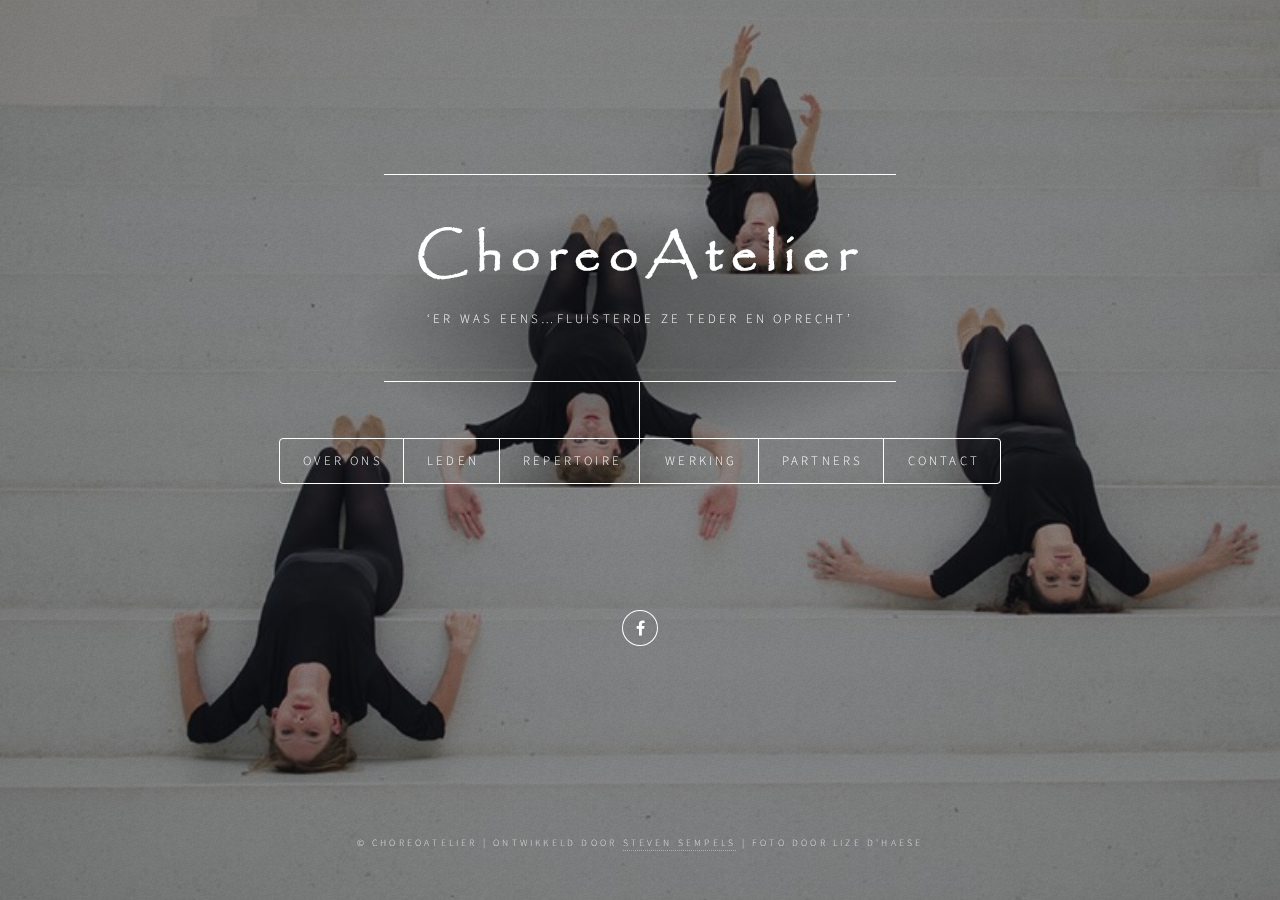
<file: index.html>
<!DOCTYPE HTML>
<!--
    Dimension by HTML5 UP
    html5up.net | @ajlkn
    Free for personal and commercial use under the CCA 3.0 license (html5up.net/license)
    -->
<html>

<head>
  <title>ChoreoAtelier - Home</title>
  <meta charset="utf-8" />
  <meta name="viewport" content="width=device-width, initial-scale=1, user-scalable=no" />
  <link rel="stylesheet" href="assets/css/main.css" />
  <!--[if lte IE 9]>
        <link rel="stylesheet" href="assets/css/ie9.css" />
        <![endif]-->
  <noscript>
    <link rel="stylesheet" href="assets/css/noscript.css" />
  </noscript>
</head>

<body>
  <!-- Wrapper -->
  <div id="wrapper">
    <!-- Header -->
    <header id="header">
      <!--
                    <div class="logo">
                        <a href="#" class="icon fa-facebook"><span class="label">Facebook</span></a>
                    	<span style="display:none" class="icon fa-diamond"></span>
                    </div>
                    -->
      <div class="content">
        <div class="inner">
          <h1 style="font-size: 3.25rem; text-transform: inherit;">ChoreoAtelier</h1>
          <p>‘Er was eens…fluisterde ze teder en oprecht’</p>
        </div>
      </div>
      <nav>
        <ul>
          <li>
            <a href="./pages/about/index.html">Over ons</a>
          </li>
          <li>
            <a href="./pages/members/index.html">Leden</a>
          </li>
          <li>
            <a href="#repertoire">Repertoire</a>
          </li>
          <li>
            <a href="./pages/methods/index.html">Werking</a>
          </li>
          <li>
            <a href="#partners">Partners</a>
          </li>
          <li>
            <a href="#contact">Contact</a>
          </li>
        </ul>
      </nav>
    </header>
    <!-- Main -->
    <div id="main">
      <!-- Repertoire -->
      <article id="repertoire">
        <h2 class="major">Repertoire</h2>
        <span class="image main">
          <img src="images/pic03.jpg" alt="" />
        </span>
        <h3>‘Zij die niets op haar kerfstok heeft, knipoogt schaamteloos’</h3>
        <p>ChoreoAtelier betreedt podia en locaties die tot de verbeelding spreken. Musea, historische gebouwen, verlaten parkings,
          overwoekerde ruïnes… zijn het decor voor authentieke producties. Voorstellingen en filmproducties beroeren, ontroeren
          en beklijven. </p>
        ChoreoAtelier danst:
        <ul>
          <li>Theatrum Sactrum</li>
          <li>Terra Nullius</li>
          <li>Innocencia</li>
          <li>Lectori Salutem</li>
          <li>Stolen child</li>
          <li>Pur sang</li>
          <li>Per te, amata mia</li>
          <li>Sacred sounds and dance</li>
          <li>Lagrime</li>
          <li>Tiqvah</li>
          <li>White clothes in cold water°</li>
        </ul>
      </article>

      <!-- Huisstijl -->
      <article id="partners">
        <h2 class="major">Huisstijl</h2>
        <span class="image main">
          <img src="images/pic02.jpg" alt="" />
        </span>
        <h3>‘Eén moment omvat het heelal’</h3>
        <p>ChoreoAtelier werkt samen met fotografen Lize D’Haeze, Conny Soille, Mark Florquin, Lemmert, Jeroen Stiers, Angelique
          Tijtgat en anderen. Hun stijl houdt het gevoel van de vluchtige beweging in het moment vast. Details krijgen aandacht
          door het oog van hun lens. Ook zij spreken subtiel de taal van bezieling en liefde.
        </p>
      </article>

      <!-- Contact -->
      <article id="contact">
        <ul class="icons">
          <!-- <li><a href="#" class="icon fa-twitter"><span class="label">Twitter</span></a></li> -->
          <li>
            <a href="https://www.facebook.com/ChoreoAtelier.danscompagnie/" target="_blank" class="icon fa-facebook">
              <span class="label">Facebook</span>
            </a>
          </li>
          <!-- <li><a href="#" class="icon fa-instagram"><span class="label">Instagram</span></a></li> -->
          <!-- <li><a href="#" class="icon fa-github"><span class="label">GitHub</span></a></li> -->
        </ul>
      </article>

    </div>
    <article id="contact" style="display: block;" class="active">

      <ul class="icons">
        <!-- <li><a href="#" class="icon fa-twitter"><span class="label">Twitter</span></a></li> -->
        <li>
          <a href="https://www.facebook.com/ChoreoAtelier.danscompagnie/" target="_blank" class="icon fa-facebook">
            <span class="label">Facebook</span>
          </a>
        </li>
        <!-- <li><a href="#" class="icon fa-instagram"><span class="label">Instagram</span></a></li> -->
        <!-- <li><a href="#" class="icon fa-github"><span class="label">GitHub</span></a></li> -->
      </ul>
    </article>
    <!-- Footer -->
    <footer id="footer">
      <p class="copyright">&copy; ChoreoAtelier | Ontwikkeld door
        <a href="http://www.stevensempels.be" target="_blank">Steven Sempels</a> | Foto door Lize D'haese
      </p>
    </footer>
  </div>
  <!-- BG -->
  <div id="bg"></div>
  <!-- Scripts -->
  <script src="assets/js/jquery.min.js"></script>
  <script src="assets/js/skel.min.js"></script>
  <script src="assets/js/util.js"></script>
  <script src="assets/js/main.js"></script>
</body>

</html>
</file>
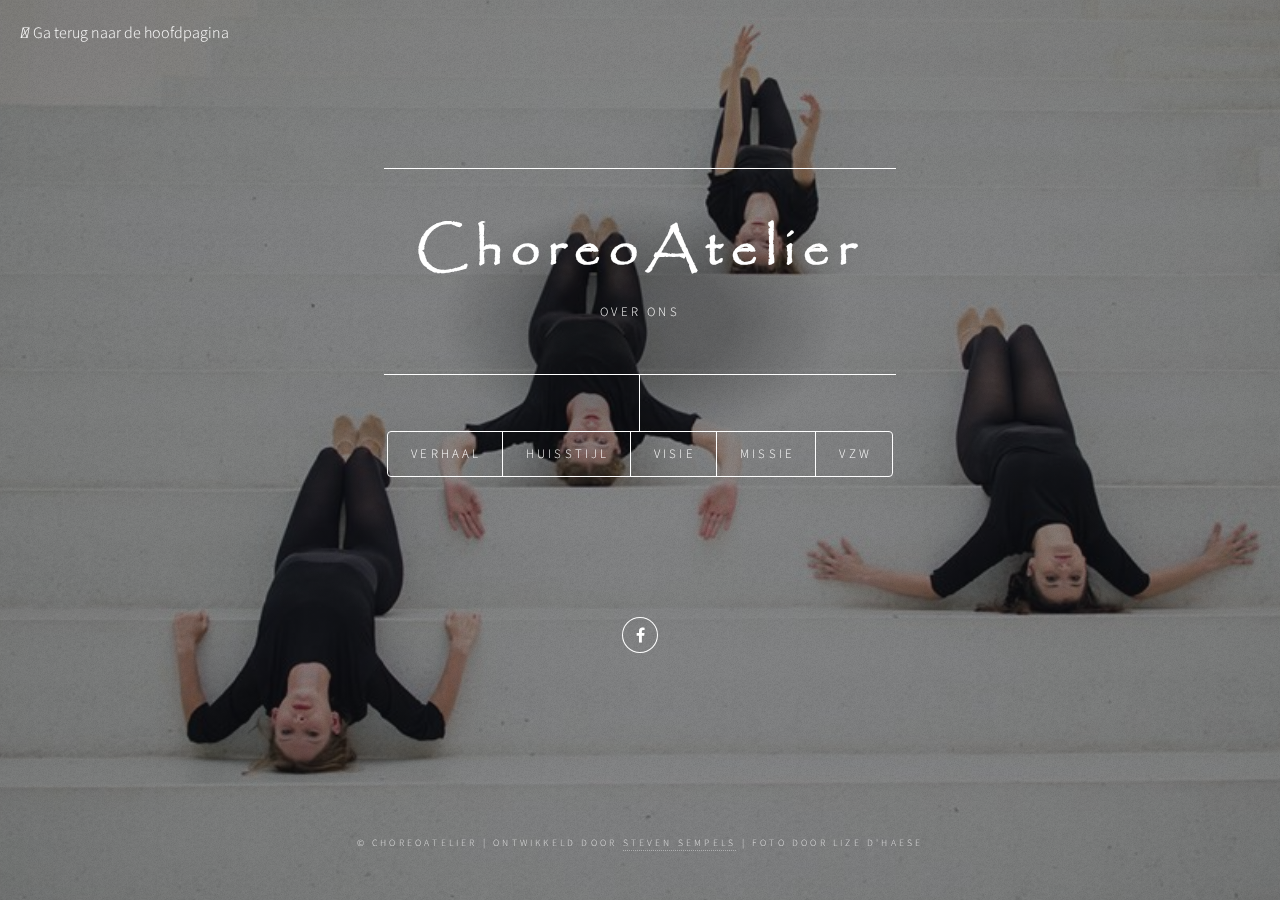
<file: pages/about/index.html>
<!DOCTYPE HTML>
<!--
    Dimension by HTML5 UP
    html5up.net | @ajlkn
    Free for personal and commercial use under the CCA 3.0 license (html5up.net/license)
    -->
<html>

<head>
  <title>ChoreoAtelier - Over ons</title>
  <meta charset="utf-8" />
  <meta name="viewport" content="width=device-width, initial-scale=1, user-scalable=no" />
  <link rel="stylesheet" href="assets/css/main.css" />
  <!--[if lte IE 9]>
        <link rel="stylesheet" href="assets/css/ie9.css" />
        <![endif]-->

  <link rel="stylesheet" href="https://use.fontawesome.com/releases/v5.2.0/css/all.css" integrity="sha384-hWVjflwFxL6sNzntih27bfxkr27PmbbK/iSvJ+a4+0owXq79v+lsFkW54bOGbiDQ"
    crossorigin="anonymous">
  <noscript>
    <link rel="stylesheet" href="assets/css/noscript.css" />
  </noscript>
</head>

<body>
  <!-- Wrapper -->
  <div id="wrapper">

    <!-- Go Back -->
    <div class="go-back">
      <a href="http://www.choreoatelier.be">
        <i class="fas fa-angle-left"></i>
        <span>Ga terug naar de hoofdpagina</span>
      </a>
      </a>
    </div>

    <!-- Header -->
    <header id="header">
      <!--
                    <div class="logo">
                        <a href="#" class="icon fa-facebook"><span class="label">Facebook</span></a>
                    	<span style="display:none" class="icon fa-diamond"></span>
                    </div>
                    -->
      <div class="content">
        <div class="inner">
          <h1 style="font-size: 3.25rem; text-transform: inherit;">ChoreoAtelier</h1>
          <p>Over ons</p>
        </div>
      </div>
      <nav>
        <ul>
          <li>
            <a href="#story">Verhaal</a>
          </li>
          <li>
            <a href="#brand">Huisstijl</a>
          </li>
          <li>
            <a href="#vision">Visie</a>
          </li>
          <li>
            <a href="#mission">Missie</a>
          </li>
          <li>
            <a href="#vzw">VZW</a>
          </li>
        </ul>
      </nav>
    </header>
    <!-- Main -->
    <div id="main">

      <!-- story -->
      <article id="story">
        <h2 class="major">Ons verhaal</h2>
        <span class="image main">
          <img src="images/pic01.jpg" alt="" />
        </span>
        <h3>‘Er was eens…fluisterde ze teder en oprecht’</h3>
        <p>In mei 2010 richten Karen en Annika Pauwels Het Danshuis op. Een bescheiden amateurdanscompagnie die dansers een
          platform aanreikt om vanuit eigen talenten te dansen. Bezieling, gedrevenheid en gedegen vakkennis kenmerken de
          uitstraling van de compagnie.</p>
        <p>Doorheen de producties groeit de samenwerking met figuranten, expressiedansers, muzikanten, woordkunstenaars en beeldend
          kunstenaars. Intens en bezield creëren is de drijfveer om samen de mogelijkheden van ‘theaterdans’ af te tasten.
          Tijd voor een nieuwe naam. In 2016 wordt Het Danshuis omgedoopt tot ChoreoAtelier.</p>
        <p>ChoreoAtelier stelt zich open voor dansers die ongeacht leeftijd of niveau willen dansen en zich danstechnisch willen
          vervolmaken, voor figuranten en kunstenaars die met hun talenten unieke impulsen aan artistieke projecten geven.
        </p>
        <p>Samen schrijven zij het verhaal…</p>
      </article>

      <!-- Huisstijl -->
      <article id="brand">
        <h2 class="major">Huisstijl</h2>
        <span class="image main">
          <img src="images/pic02.jpg" alt="" />
        </span>
        <h3>‘Eigen-wijs, onze wijs’</h3>
        <p>Het visitekaartje van ChoreoAtelier is de neoklassieke huisstijl. De danscreaties steunen op de techniek van klassiek
          ballet en Graham- en Limontechniek. Maar het expressieve palet van elke danser en het uitgekiende choreografisch
          lijnenspel bepalen het authentieke karakter van de creaties. Afzonderlijke composities vinden raakvlakken binnen
          een harmonisch bewegend geheel waarbij andere artistieke disciplines een extra dimensie aan de beleving toevoegen.</p>
      </article>

      <!-- Huisstijl -->
      <article id="vision">
        <h2 class="major">Visie</h2>
        <span class="image main">
          <img src="images/pic02.jpg" alt="" />
        </span>
        <p>ChoreoAtelier is een veelzijdig huis dat artistieke en danstechnische verrijking vooropstelt vanuit pedagogisch en
          ethisch hoogstaande waarden.</p>
        <p>ChoreoAtelier is een danscompagnie met uiterst humane werking binnen een transparante opzet. De sleutel hiertoe is
          vertrouwen.
        </p>
        <p>ChoreoAtelier is een danscompagnie met als doel de klassieke, de neoklassieke en hedendaagse danskunst bevorderen
          in samenwerking met performers uit diverse dans- en kunstdisciplines. De compagnie werkt samen met figuranten,
          expressie-dansers, muzikanten, woordkunstenaars, beeldend kunstenaars, cineasten en academici. De samenwerking
          richt zicht tot amateur-, semi-professionele en professionele performers binnen een waaier van eclectische stijlen,
          alsook vrijwilligers binnen de verschillende kunst- of faculteitsdisciplines.</p>
        <p>ChoreoAtelier staat open voor elke bezielde danser ongeacht leeftijd, bekwaamheid, ras, nationaliteit, seksuele geaardheid
          en etnische herkomst die haar morele waarden deelt.</p>
      </article>

      <!-- Huisstijl -->
      <article id="mission">
        <h2 class="major">Missie</h2>
        <span class="image main">
          <img src="images/pic02.jpg" alt="" />
        </span>
        <blockquote>
          <p>‘Op de planken
            <br>op zand,</p>
          <p>tussen de zuilen,
            <br>als met zeilen,</p>
          <p>bewegen, spelen, verstoren
            <br>als een kind in het koren.</p>
          <br>
          <p>~ Hugo Claus uit Bewegen</p>
        </blockquote>
        <p>Danscompagnie ChoreoAtelier heeft als missie artistieke activiteiten binnen het danstheatercircuit verbinden aan
          actuele, ethische en educatieve items. De artistieke projecten vertrekken steeds vanuit een sociaal karakter.
        </p>
        De kernactiviteiten van ChoreoAtelier zijn:
        <ul>
          <li>Producties neerzetten met aspirant-dansers, expressie-dansers, dansers, woord- en/of beeldkunstenaars, muzikanten,
            zangers alsook academici.</li>
          <li>Lezingen en workshops laten plaatsvinden aangaande sociale, maatschappelijke en kunstzinnige items.</li>
        </ul>
        <p>Hieraan verbonden zet ChoreoAtelier zich in om dansers te begeleiden op hun pad binnen de danswereld. Met een gedifferentieerde
          werkwijze tijdens de lessen klassiek ballet zet ChoreoAtelier zich in om het beste uit iedere danser te halen.</p>
      </article>

      <!-- Huisstijl -->
      <article id="vzw">
        <h2 class="major">VZW</h2>
        <span class="image main">
          <img src="images/pic02.jpg" alt="" />
        </span>
        <h3>‘Vaste grond, laat mij zweven</h3>
        <h3>Vaste grond, geef mij vleugels’</h3>
        <p>ChoreoAtelier is een vzw. Achter de schermen opereren bestuursleden Eve Daenen, Mithras Bert en Steven Sempels. Belangeloos
          staan zij in voor de administratie, communicatie en juridische aspecten. Bewondering en een sterk geloof in de
          talenten binnen ChoreoAtelier zijn hun drijfveren.</p>
        <p>Als vzw kan ChoreoAtelier alle handelingen stellen die rechtstreeks of onrechtstreeks verband houden met haar doel.
          Opbrengsten worden geïnvesteerd voor het beoogde doel van de compagnie.</p>
      </article>

    </div>

    <!-- Contact -->
    <article id="contact">
      <ul class="icons">
        <!-- <li><a href="#" class="icon fa-twitter"><span class="label">Twitter</span></a></li> -->
        <li>
          <a href="https://www.facebook.com/ChoreoAtelier.danscompagnie/" target="_blank" class="icon fa-facebook">
            <span class="label">Facebook</span>
          </a>
        </li>
        <!-- <li><a href="#" class="icon fa-instagram"><span class="label">Instagram</span></a></li> -->
        <!-- <li><a href="#" class="icon fa-github"><span class="label">GitHub</span></a></li> -->
      </ul>
    </article>

    <!-- Footer -->
    <footer id="footer">
      <p class="copyright">&copy; ChoreoAtelier | Ontwikkeld door
        <a href="http://www.stevensempels.be" target="_blank">Steven Sempels</a> | Foto door Lize D'haese
      </p>
    </footer>
  </div>
  <!-- BG -->
  <div id="bg"></div>
  <!-- Scripts -->
  <script src="assets/js/jquery.min.js"></script>
  <script src="assets/js/skel.min.js"></script>
  <script src="assets/js/util.js"></script>
  <script src="assets/js/main.js"></script>
</body>

</html>
</file>
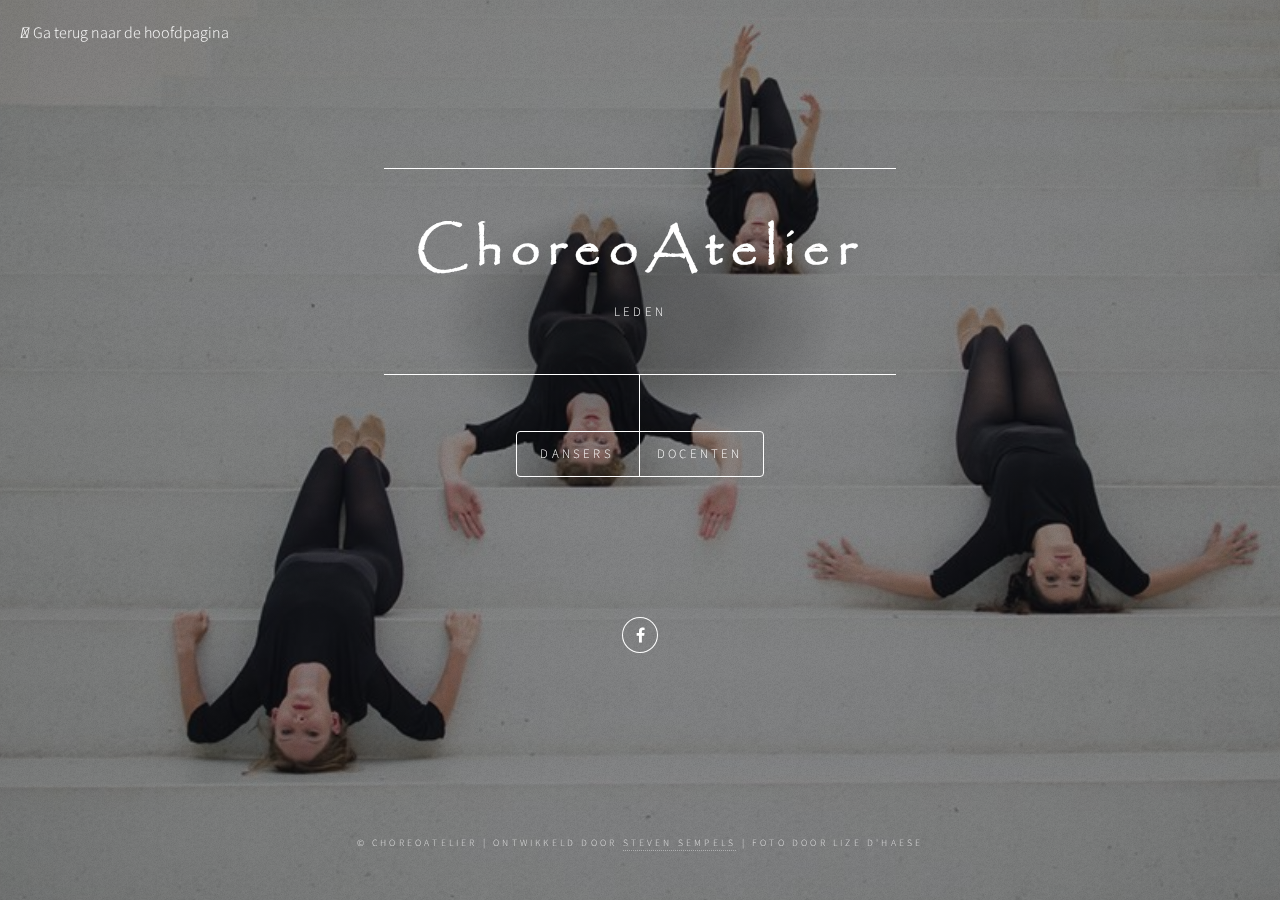
<file: pages/members/index.html>
<!DOCTYPE HTML>
<!--
    Dimension by HTML5 UP
    html5up.net | @ajlkn
    Free for personal and commercial use under the CCA 3.0 license (html5up.net/license)
    -->
<html>

<head>
  <title>ChoreoAtelier - Leden</title>
  <meta charset="utf-8" />
  <meta name="viewport" content="width=device-width, initial-scale=1, user-scalable=no" />
  <link rel="stylesheet" href="assets/css/main.css" />
  <!--[if lte IE 9]>
        <link rel="stylesheet" href="assets/css/ie9.css" />
        <![endif]-->

  <link rel="stylesheet" href="https://use.fontawesome.com/releases/v5.2.0/css/all.css" integrity="sha384-hWVjflwFxL6sNzntih27bfxkr27PmbbK/iSvJ+a4+0owXq79v+lsFkW54bOGbiDQ"
    crossorigin="anonymous">
  <noscript>
    <link rel="stylesheet" href="assets/css/noscript.css" />
  </noscript>
</head>

<body>
  <!-- Wrapper -->
  <div id="wrapper">

    <!-- Go Back -->
    <div class="go-back">
      <a href="http://www.choreoatelier.be">
        <i class="fas fa-angle-left"></i>
        <span>Ga terug naar de hoofdpagina</span>
      </a>
      </a>
    </div>

    <!-- Header -->
    <header id="header">
      <!--
                    <div class="logo">
                        <a href="#" class="icon fa-facebook"><span class="label">Facebook</span></a>
                    	<span style="display:none" class="icon fa-diamond"></span>
                    </div>
                    -->
      <div class="content">
        <div class="inner">
          <h1 style="font-size: 3.25rem; text-transform: inherit;">ChoreoAtelier</h1>
          <p>Leden</p>
        </div>
      </div>
      <nav>
        <ul>
          <li>
            <a href="#dansers">Dansers</a>
          </li>
          <li>
            <a href="#teachers">Docenten</a>
          </li>
        </ul>
      </nav>
    </header>
    <!-- Main -->
    <div id="main">

      <!-- Dansers -->
      <article id="dansers">
        <h2 class="major">Dansers</h2>
        <span class="image main">
          <img src="images/pic03.jpg" alt="" />
        </span>
        <blockquote>‘Alles aan haar was liefde. En dat is waarom alleen een danseres dat door de schoonheid van haar bewegingen zichtbaar
          kan maken.’
          <br>
          <br>~ Paul Valéry uit L’âme et la danse</blockquote>
        <p>Klassieke dansers, hedendaagse dansers en figuranten met een krachtige bezieling voor dans en gedrevenheid voor artistieke
          projecten vinden hun weg naar ChoreoAtelier. Diversiteit, de zachte motor.</p>
        <p>De dansers bepalen zelf hun engagement en kunnen kiezen voor eenmalige deelname of langere betrokkenheid. Afhankelijk
          van het mogelijke engagement kunnen de dansers met een regelmaat één tot meerdere lessen per week bijwonen. In
          onderling overleg bepalen dansers en choreografen de repetities. Vrijheid en wederzijds vertrouwen sieren de samenwerking
          binnen ChoreoAtelier.</p>
      </article>

      <!-- Choreografen/Docenten -->
      <article id="teachers">
        <h2 class="major">Docenten</h2>
        <span class="image main">
          <img src="images/pic02.jpg" alt="" />
        </span>
        <h3>‘Zachte zielen, ongekend gedreven’</h3>
        <br>
        <h4>Annika Pauwels</h4>
        <p>is binnen ChoreoAtelier actief als docent en choreograaf. Eveneens verzorgt zij de invulling van de technische zijde
          bij producties. Annika begon haar opleiding klassiek ballet in 1975 aan de Balletschool Monika Pauwels te Leuven,
          onder leiding van Monika en Karen Pauwels. Verder studeerde zij ook ballet aan het Stedelijk Conservatorium in
          Leuven en bij het Russisch Academisch Ballet onder leiding van Paul Petrov in Antwerpen. Als danser deed zij ervaring
          op bij het Ballet Néo-classique du Brabant en nam deel aan stages, evenementen en concours (Concours International
          Nyon, Ballet de Wallonie, Nederlands Danstheater). Naast een opleiding klassiek ballet startte zij in 1999 met
          Argentijnse tango bij El Balcon in Herent (Roger Meul, Monique D’hertefelt), 2006 en heden, La Tangueria in Brussel
          (Oliver Koch, Marissa van Andel). Hieruit volgden stages en workshops in binnen-en buitenland. Argentinië: Centro
          Cultural Borges en Bohemia rincon de arte. België: El Balcon, La Tangueria en El Rumbo. Bij Terpsichore centrum
          voor dans en beweging, Balletacademie van Brabant, Danscentrum Aike Raes en de Academie voor Muziek, Woord en Dans
          in Tielt-Winge werd ze aangesteld als docent klassiek ballet. Naast het doceren en het actief uitvoeren van free-lance
          projecten studeerde ze bij CVO De Oranjerie, de specifieke lerarenopleiding waarmee ze haar diploma van leraar
          behaalde.
        </p>
        <h4>Karen</h4>
        <p>is docent klassiek ballet en choreograaf in ChoreoAtelier. Zij tekent de artistieke lijnen en geeft deze op een bescheiden
          maar uiterst intens bewogen wijze invulling. Zij begon haar opleiding op 8-jarige leeftijd aan Balletschool Monika
          Pauwels in Leuven, de latere Balletacademie van Brabant. Karen was er later zelf jarenlang docent en choreograaf.
          Vanaf 11-jarige leeftijd studeerde zij aan de Koninklijke Balletschool Antwerpen (SIB) en aan La Leçon in Brussel
          met docenten van Mudra (als vooropleiding voor Mudra), de gespecialiseerde dansschool van Maurice Bèjart, toen
          nog in Brussel gevestigd. Karen zette haar professionele vorming verder aan het Russisch Academisch Ballet en aan
          The Royal Academy of Dance in London. Zij volgde bijkomende lessen modern ballet (Graham) en Spaanse dans en deed
          ervaring op als aspirant-danser bij verschillende gezelschappen waaronder het toenmalige ballet Néo-classique du
          Brabant in Brussel, Scapino Ballet in Rotterdam, Théatre Municipal in Rouen en Ballet de Walonie in Charleroi.
          In haar opleidingen genoot zij les van onder meer mevrouw Marinella Paneda, mevrouw Annie Brabants, Jaques Sausin,
          Lydie Braeckeleer, Paul Petrov, Juliana Carneira da Cunha, Diane Broman Pope, Maria Ugalde, Karen Rabinovitch,
          Monika Pauwels, Nicole Hanot en Matt Mattox in de richting jazz. Op haar 21ste werd Karen na auditie aanvaard bij
          The Hamburg Ballet onder artistieke leiding van John Neumeier, maar ze zette het seizoen niet in. Karen volgde
          haar hart en koos ervoor als docent en choreografe aan de slag te gaan. Haar gedifferentieerde werkwijze en rijke
          choreografieën tillen dansers naar hun hoogste persoonlijke niveau. Respect voor de individuele noden en de specifieke
          anatomie vormen het uitgangspunt.
        </p>
      </article>

    </div>

    <!-- Contact -->
    <article id="contact">
      <ul class="icons">
        <!-- <li><a href="#" class="icon fa-twitter"><span class="label">Twitter</span></a></li> -->
        <li>
          <a href="https://www.facebook.com/ChoreoAtelier.danscompagnie/" target="_blank" class="icon fa-facebook">
            <span class="label">Facebook</span>
          </a>
        </li>
        <!-- <li><a href="#" class="icon fa-instagram"><span class="label">Instagram</span></a></li> -->
        <!-- <li><a href="#" class="icon fa-github"><span class="label">GitHub</span></a></li> -->
      </ul>
    </article>

    <!-- Footer -->
    <footer id="footer">
      <p class="copyright">&copy; ChoreoAtelier | Ontwikkeld door
        <a href="http://www.stevensempels.be" target="_blank">Steven Sempels</a> | Foto door Lize D'haese
      </p>
    </footer>
  </div>
  <!-- BG -->
  <div id="bg"></div>
  <!-- Scripts -->
  <script src="assets/js/jquery.min.js"></script>
  <script src="assets/js/skel.min.js"></script>
  <script src="assets/js/util.js"></script>
  <script src="assets/js/main.js"></script>
</body>

</html>
</file>
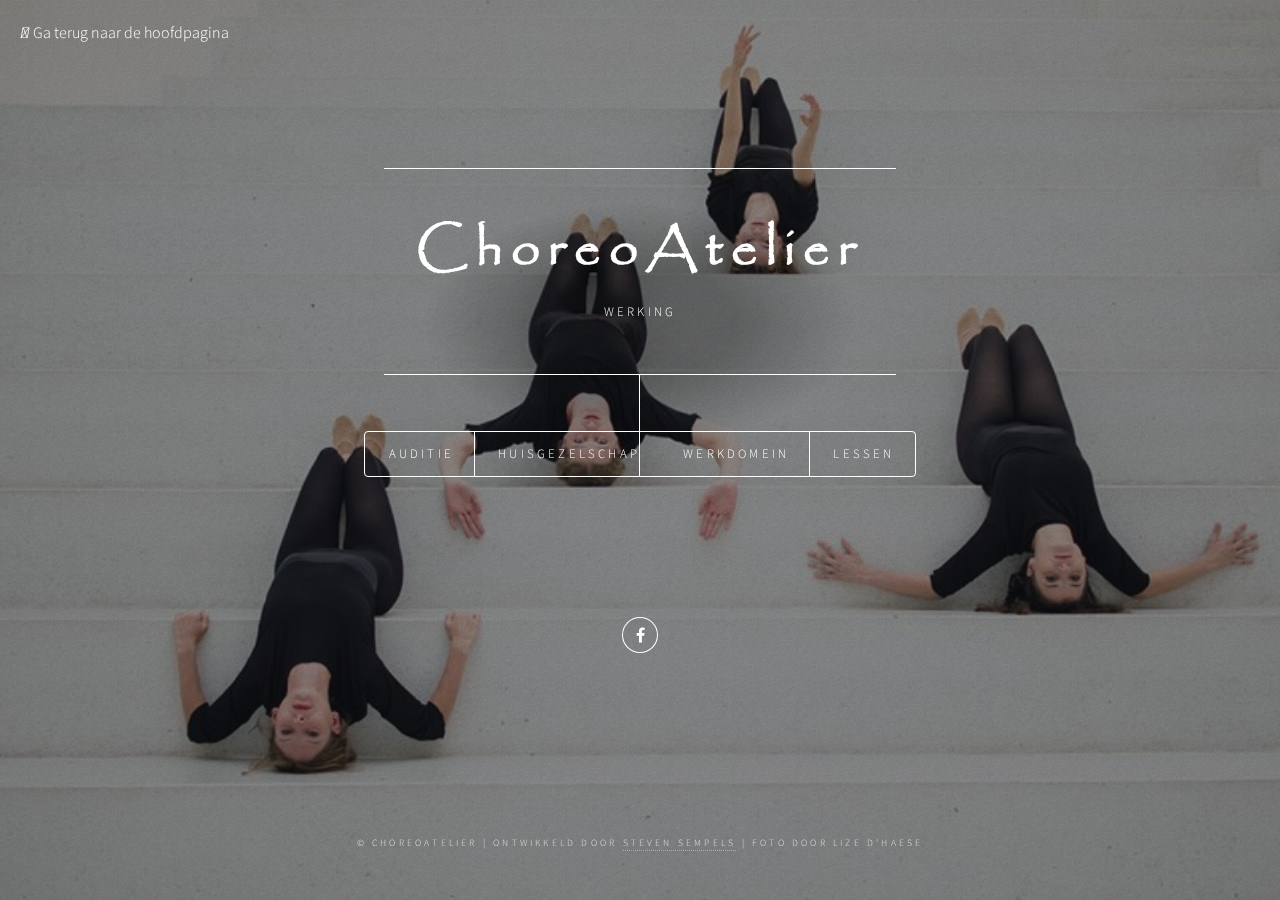
<file: pages/methods/index.html>
<!DOCTYPE HTML>
<!--
    Dimension by HTML5 UP
    html5up.net | @ajlkn
    Free for personal and commercial use under the CCA 3.0 license (html5up.net/license)
    -->
<html>

<head>
  <title>ChoreoAtelier - Werking</title>
  <meta charset="utf-8" />
  <meta name="viewport" content="width=device-width, initial-scale=1, user-scalable=no" />
  <link rel="stylesheet" href="assets/css/main.css" />
  <!--[if lte IE 9]>
        <link rel="stylesheet" href="assets/css/ie9.css" />
        <![endif]-->

  <link rel="stylesheet" href="https://use.fontawesome.com/releases/v5.2.0/css/all.css" integrity="sha384-hWVjflwFxL6sNzntih27bfxkr27PmbbK/iSvJ+a4+0owXq79v+lsFkW54bOGbiDQ"
    crossorigin="anonymous">
  <noscript>
    <link rel="stylesheet" href="assets/css/noscript.css" />
  </noscript>
</head>

<body>
  <!-- Wrapper -->
  <div id="wrapper">

    <!-- Go Back -->
    <div class="go-back">
      <a href="http://www.choreoatelier.be">
        <i class="fas fa-angle-left"></i>
        <span>Ga terug naar de hoofdpagina</span>
      </a>
      </a>
    </div>

    <!-- Header -->
    <header id="header">
      <!--
                    <div class="logo">
                        <a href="#" class="icon fa-facebook"><span class="label">Facebook</span></a>
                    	<span style="display:none" class="icon fa-diamond"></span>
                    </div>
                    -->
      <div class="content">
        <div class="inner">
          <h1 style="font-size: 3.25rem; text-transform: inherit;">ChoreoAtelier</h1>
          <p>Werking</p>
        </div>
      </div>
      <nav>
        <ul>
          <li>
            <a href="#audition">Auditie</a>
          </li>
          <li>
            <a href="#atmosphere">Huisgezelschap </a>
          </li>
          <li>
            <a href="#domain">Werkdomein</a>
          </li>
          <li>
            <a href="#courses">Lessen </a>
          </li>
        </ul>
      </nav>
    </header>
    <!-- Main -->
    <div id="main">

      <!-- Auditie -->
      <article id="audition">
        <h2 class="major">Auditie</h2>
        <span class="image main">
          <img src="images/pic01.jpg" alt="" />
        </span>
        <h3>‘Zo, gewoon zo. Zonder meer. Zonder minder.’</h3>
        <p>Zin om te dansen, zin om mee te werken aan artistieke projecten en gemotiveerd om jouw persoonlijkheid in een groep
          diverse talenten te gooien? Geef een seintje op danscompagnie@choreoatelier.be en ChoreoAtelier danst graag met
          jou doorheen boeiende, maatschappelijk relevante en kunstzinnige thema’s.</p>
        <p>Wil je als danser je techniek bijschaven en heb je nood aan persoonlijke danstechnische begeleiding? ChoreoAtelier
          werkt graag met jou samen.</p>

      </article>

      <!-- Werkdomein -->
      <article id="atmosphere">
        <h2 class="major">Werkdomein</h2>
        <span class="image main">
          <img src="images/pic02.jpg" alt="" />
        </span>
        <h3>‘Veilige haven, verre oorden’</h3>
        <p>ChoreoAtelier is een reizende danscompagnie, werkzaam in Leuven, Zaventem, Gent en Utrecht (Nederland). De uitvalsbasis
          voor lessen en repetities is het Universitair Sportcentrum KU Leuven.</p>
      </article>

      <!-- Werkdomein -->
      <article id="domain">
        <h2 class="major">Werkdomein </h2>
        <span class="image main">
          <img src="images/pic02.jpg" alt="" />
        </span>
        <h3>‘In geborgenheid, in aanvaarding, in vrede’</h3>
        <p>ChoreoAtelier is vereerd met haar aanstelling als huisgezelschap van de barokke vredeskerk Sint Michiel te Leuven.
          Een open huis dat diversiteit omarmt en waarvan de steunpilaren openheid, solidariteit en hoop zijn.</p>
      </article>

      <!-- Lessen -->
      <article id="courses">
        <h2 class="major">Lessen</h2>
        <span class="image main">
          <img src="images/pic02.jpg" alt="" />
        </span>
        <h3>‘Begeestering, dankbaar ontleend aan klassieke gratie’</h3>
        <p>ChoreoAtelier biedt lessen klassiek ballet aan. Zowel leden van ChoreoAtelier als vrije dansers zijn welkom. Docenten
          werken gedifferentieerd om het technisch niveau van dansers te ontwikkelen in functie van de lichamelijke mogelijkheden.
        </p>
        <p>Aan de danser de keuze om één of meerdere lessen per week te volgen. ChoreoAtelier zelf wilt dansers zeer degelijk
          vormen. Hiertoe stelt ze een mooie formule voor: woon je wekelijks drie lessen bij, dan krijg je alle bijkomende
          lessen tijdens die week kosteloos aangeboden. Met het oog op uitdagende choreografieën is dit een mooie meerwaarde
          voor iedere danser.</p>
        <!--De lestarieven zijn als volgt bepaald:
                    <ul>
                        <li>10 euro basisles </li>
                        <li>12 euro/ les intermediair 1 x wekelijks</li>
                        <li>11 euro/ les intermediair 2 x wekelijks</li>
                        <li>10 euro/ les intermediair 3 x wekelijks en bijkomende lessen in dezelfde week zijn kosteloos.</li>
                        <li>15 euro/ les intermediair bij sporadische les</li>
                    </ul>-->
      </article>

    </div>

    <!-- Contact -->
    <article id="contact">
      <ul class="icons">
        <!-- <li><a href="#" class="icon fa-twitter"><span class="label">Twitter</span></a></li> -->
        <li>
          <a href="https://www.facebook.com/ChoreoAtelier.danscompagnie/" target="_blank" class="icon fa-facebook">
            <span class="label">Facebook</span>
          </a>
        </li>
        <!-- <li><a href="#" class="icon fa-instagram"><span class="label">Instagram</span></a></li> -->
        <!-- <li><a href="#" class="icon fa-github"><span class="label">GitHub</span></a></li> -->
      </ul>
    </article>

    <!-- Footer -->
    <footer id="footer">
      <p class="copyright">&copy; ChoreoAtelier | Ontwikkeld door
        <a href="http://www.stevensempels.be" target="_blank">Steven Sempels</a> | Foto door Lize D'haese
      </p>
    </footer>
  </div>
  <!-- BG -->
  <div id="bg"></div>
  <!-- Scripts -->
  <script src="assets/js/jquery.min.js"></script>
  <script src="assets/js/skel.min.js"></script>
  <script src="assets/js/util.js"></script>
  <script src="assets/js/main.js"></script>
</body>

</html>
</file>
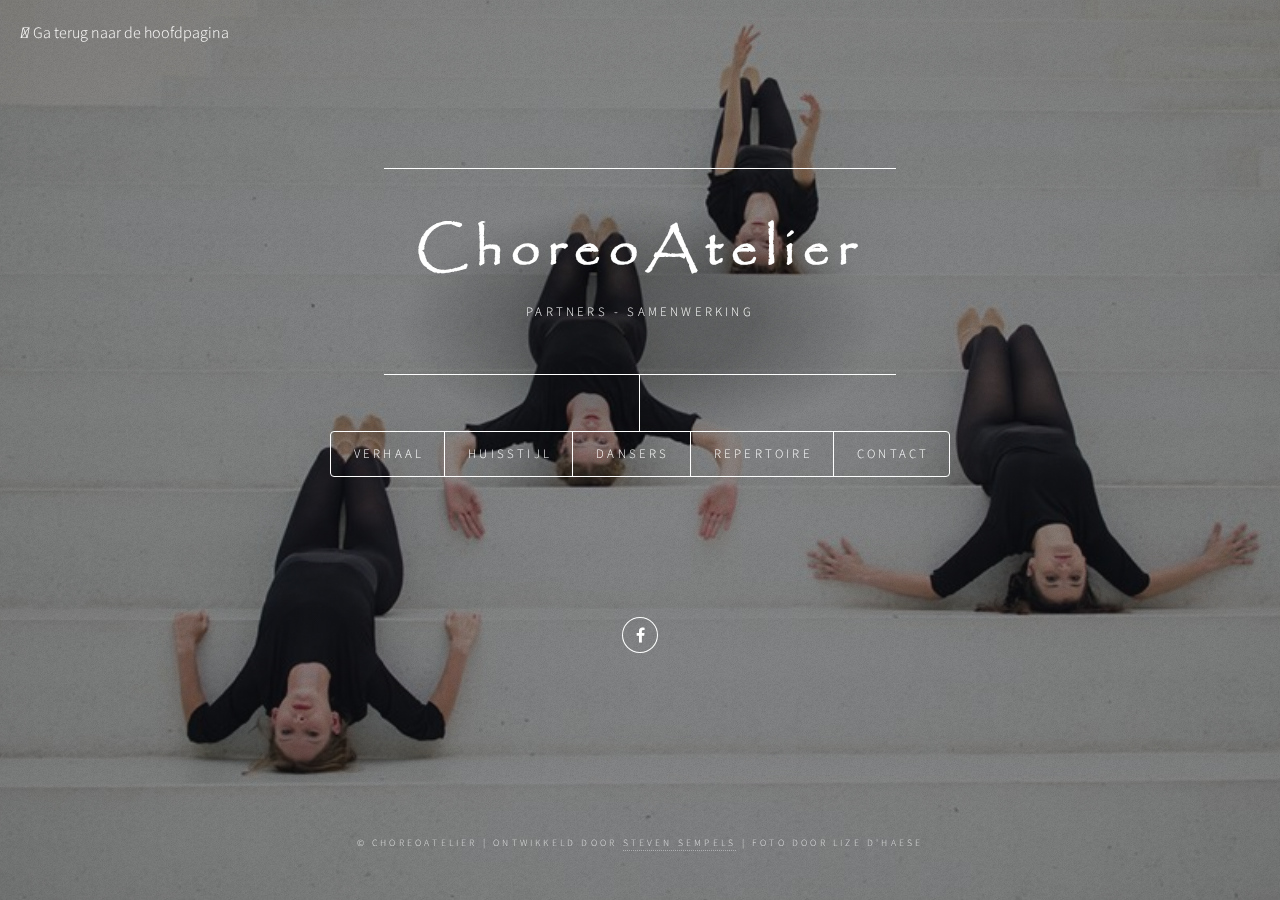
<file: pages/partners/index.html>
<!DOCTYPE HTML>
<!--
    Dimension by HTML5 UP
    html5up.net | @ajlkn
    Free for personal and commercial use under the CCA 3.0 license (html5up.net/license)
    -->
<html>

<head>
  <title>ChoreoAtelier - Partners &amp; Samenwerking</title>
  <meta charset="utf-8" />
  <meta name="viewport" content="width=device-width, initial-scale=1, user-scalable=no" />
  <link rel="stylesheet" href="assets/css/main.css" />
  <!--[if lte IE 9]>
        <link rel="stylesheet" href="assets/css/ie9.css" />
        <![endif]-->

  <link rel="stylesheet" href="https://use.fontawesome.com/releases/v5.2.0/css/all.css" integrity="sha384-hWVjflwFxL6sNzntih27bfxkr27PmbbK/iSvJ+a4+0owXq79v+lsFkW54bOGbiDQ"
    crossorigin="anonymous">
  <noscript>
    <link rel="stylesheet" href="assets/css/noscript.css" />
  </noscript>
</head>

<body>
  <!-- Wrapper -->
  <div id="wrapper">

    <!-- Go Back -->
    <div class="go-back">
      <a href="http://www.choreoatelier.be">
        <i class="fas fa-angle-left"></i>
        <span>Ga terug naar de hoofdpagina</span>
      </a>
      </a>
    </div>

    <!-- Header -->
    <header id="header">
      <!--
                    <div class="logo">
                        <a href="#" class="icon fa-facebook"><span class="label">Facebook</span></a>
                    	<span style="display:none" class="icon fa-diamond"></span>
                    </div>
                    -->
      <div class="content">
        <div class="inner">
          <h1 style="font-size: 3.25rem; text-transform: inherit;">ChoreoAtelier</h1>
          <p>Partners - Samenwerking</p>
        </div>
      </div>
      <nav>
        <ul>
          <li>
            <a href="#story">Verhaal</a>
          </li>
          <li>
            <a href="#huisstijl">Huisstijl</a>
          </li>
          <li>
            <a href="#dansers">Dansers</a>
          </li>
          <li>
            <a href="#repertoire">Repertoire</a>
          </li>
          <li>
            <a href="#contact">Contact</a>
          </li>
        </ul>
      </nav>
    </header>
    <!-- Main -->
    <div id="main">
      <!-- story -->
      <article id="story">
        <h2 class="major">Ons verhaal</h2>
        <span class="image main">
          <img src="images/pic01.jpg" alt="" />
        </span>
        <h3>‘Er was eens…fluisterde ze teder en oprecht’</h3>
        <p>In mei 2010 richten Karen en Annika Pauwels Het Danshuis op. Een bescheiden amateurdanscompagnie die dansers een
          platform aanreikt om vanuit eigen talenten te dansen. Bezieling, gedrevenheid en gedegen vakkennis kenmerken de
          uitstraling van de compagnie.</p>
        <p>Doorheen de producties groeit de samenwerking met figuranten, expressiedansers, muzikanten, woordkunstenaars en beeldend
          kunstenaars. Intens en bezield creëren is de drijfveer om samen de mogelijkheden van ‘theaterdans’ af te tasten.
          Tijd voor een nieuwe naam. In 2016 wordt Het Danshuis omgedoopt tot ChoreoAtelier.</p>
        <p>ChoreoAtelier stelt zich open voor dansers die ongeacht leeftijd of niveau willen dansen en zich danstechnisch willen
          vervolmaken, voor figuranten en kunstenaars die met hun talenten unieke impulsen aan artistieke projecten geven.
        </p>
        <p>Samen schrijven zij het verhaal…</p>
      </article>
      <!-- Huisstijl -->
      <article id="huisstijl">
        <h2 class="major">Huisstijl</h2>
        <span class="image main">
          <img src="images/pic02.jpg" alt="" />
        </span>
        <h3>‘Eigen-wijs, onze wijs’</h3>
        <p>Het visitekaartje van ChoreoAtelier is de neoklassieke huisstijl. De danscreaties steunen op de techniek van klassiek
          ballet en Graham- en Limontechniek. Maar het expressieve palet van elke danser en het uitgekiende choreografisch
          lijnenspel bepalen het authentieke karakter van de creaties. Afzonderlijke composities vinden raakvlakken binnen
          een harmonisch bewegend geheel waarbij andere artistieke disciplines een extra dimensie aan de beleving toevoegen.</p>
      </article>
      <!-- Dansers -->
      <article id="dansers">
        <h2 class="major">Dansers</h2>
        <span class="image main">
          <img src="images/pic03.jpg" alt="" />
        </span>
        <blockquote>‘Alles aan haar was liefde. En dat is waarom alleen een danseres dat door de schoonheid van haar bewegingen zichtbaar
          kan maken.’
          <br>
          <br>~ Paul Valéry uit L’âme et la danse</blockquote>
        <p>Klassieke dansers, hedendaagse dansers en figuranten met een krachtige bezieling voor dans en gedrevenheid voor artistieke
          projecten vinden hun weg naar ChoreoAtelier. Diversiteit, de zachte motor.</p>
        <p>De dansers bepalen zelf hun engagement en kunnen kiezen voor eenmalige deelname of langere betrokkenheid. Afhankelijk
          van het mogelijke engagement kunnen de dansers met een regelmaat één tot meerdere lessen per week bijwonen. In
          onderling overleg bepalen dansers en choreografen de repetities. Vrijheid en wederzijds vertrouwen sieren de samenwerking
          binnen ChoreoAtelier.</p>
      </article>
      <!-- Repertoire -->
      <article id="repertoire">
        <h2 class="major">Repertoire</h2>
        <span class="image main">
          <img src="images/pic03.jpg" alt="" />
        </span>
        <h3>‘Zij die niets op haar kerfstok heeft, knipoogt schaamteloos’</h3>
        <p>ChoreoAtelier betreedt podia en locaties die tot de verbeelding spreken. Musea, historische gebouwen, verlaten parkings,
          overwoekerde ruïnes… zijn het decor voor authentieke producties. Voorstellingen en filmproducties beroeren, ontroeren
          en beklijven. </p>
        ChoreoAtelier danst:
        <ul>
          <li>Theatrum Sactrum</li>
          <li>Terra Nullius</li>
          <li>Innocencia</li>
          <li>Lectori Salutem</li>
          <li>Stolen child</li>
          <li>Pur sang</li>
          <li>Per te, amata mia</li>
          <li>Sacred sounds and dance</li>
          <li>Lagrime</li>
          <li>Tiqvah</li>
          <li>White clothes in cold water°</li>
        </ul>
      </article>
      <!-- Contact -->
      <article id="contact">
        <h2 class="major">Contact</h2>
        <form method="post" action="#">
          <div class="field half first">
            <label for="name">Name</label>
            <input type="text" name="name" id="name" />
          </div>
          <div class="field half">
            <label for="email">Email</label>
            <input type="text" name="email" id="email" />
          </div>
          <div class="field">
            <label for="message">Message</label>
            <textarea name="message" id="message" rows="4"></textarea>
          </div>
          <ul class="actions">
            <li>
              <input type="submit" value="Send Message" class="special" />
            </li>
            <li>
              <input type="reset" value="Reset" />
            </li>
          </ul>
        </form>
        <ul class="icons">
          <li>
            <a href="#" class="icon fa-twitter">
              <span class="label">Twitter</span>
            </a>
          </li>
          <li>
            <a href="#" class="icon fa-facebook">
              <span class="label">Facebook</span>
            </a>
          </li>
          <li>
            <a href="#" class="icon fa-instagram">
              <span class="label">Instagram</span>
            </a>
          </li>
          <li>
            <a href="#" class="icon fa-github">
              <span class="label">GitHub</span>
            </a>
          </li>
        </ul>
      </article>
    </div>

    <!-- Contact -->
    <article id="contact">
      <ul class="icons">
        <!-- <li><a href="#" class="icon fa-twitter"><span class="label">Twitter</span></a></li> -->
        <li>
          <a href="https://www.facebook.com/ChoreoAtelier.danscompagnie/" target="_blank" class="icon fa-facebook">
            <span class="label">Facebook</span>
          </a>
        </li>
        <!-- <li><a href="#" class="icon fa-instagram"><span class="label">Instagram</span></a></li> -->
        <!-- <li><a href="#" class="icon fa-github"><span class="label">GitHub</span></a></li> -->
      </ul>
    </article>

    <!-- Footer -->
    <footer id="footer">
      <p class="copyright">&copy; ChoreoAtelier | Ontwikkeld door
        <a href="http://www.stevensempels.be" target="_blank">Steven Sempels</a> | Foto door Lize D'haese
      </p>
    </footer>
  </div>
  <!-- BG -->
  <div id="bg"></div>
  <!-- Scripts -->
  <script src="assets/js/jquery.min.js"></script>
  <script src="assets/js/skel.min.js"></script>
  <script src="assets/js/util.js"></script>
  <script src="assets/js/main.js"></script>
</body>

</html>
</file>
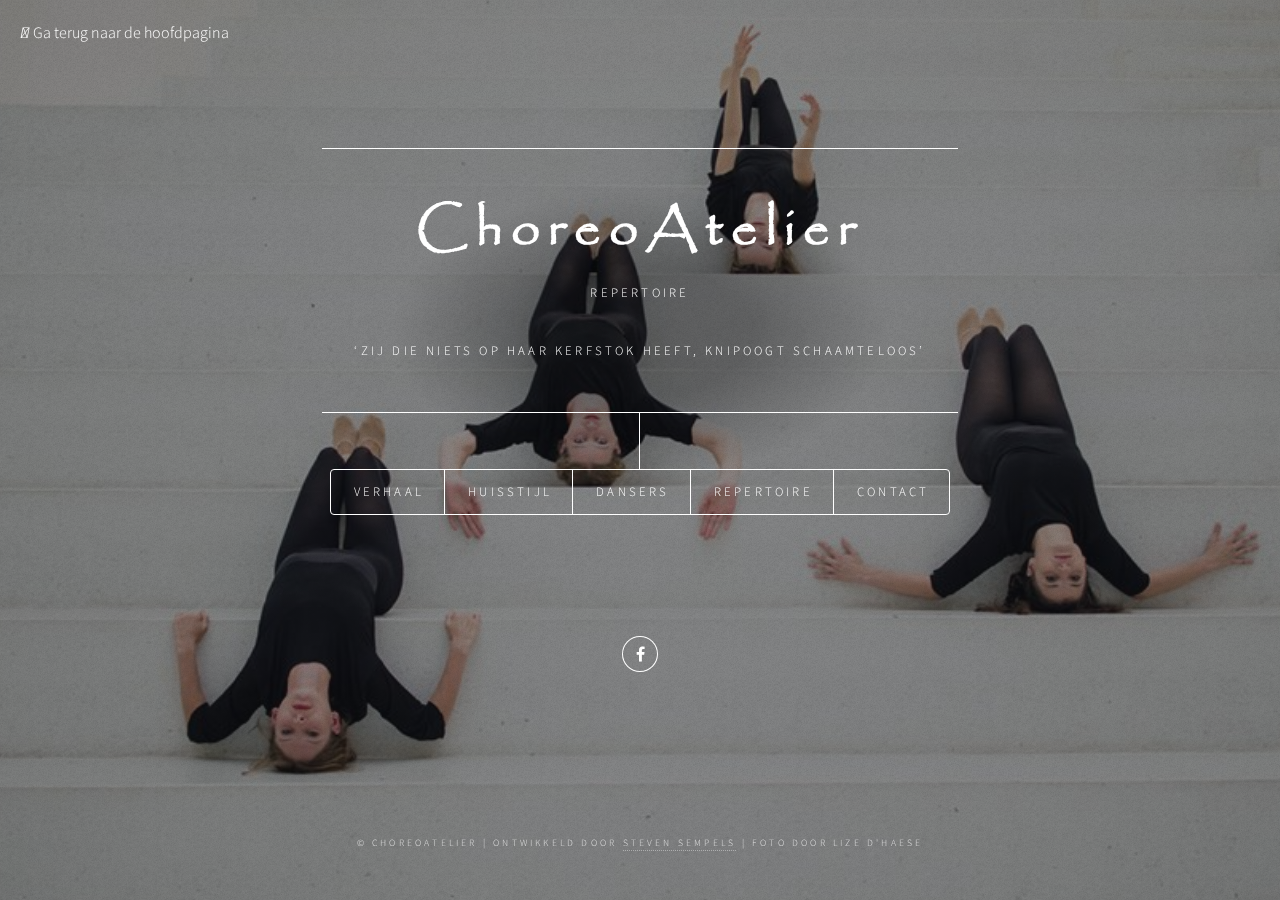
<file: pages/projects/index.html>
<!DOCTYPE HTML>
<!--
    Dimension by HTML5 UP
    html5up.net | @ajlkn
    Free for personal and commercial use under the CCA 3.0 license (html5up.net/license)
    -->
<html>

<head>
  <title>ChoreoAtelier - Projecten</title>
  <meta charset="utf-8" />
  <meta name="viewport" content="width=device-width, initial-scale=1, user-scalable=no" />
  <link rel="stylesheet" href="assets/css/main.css" />
  <!--[if lte IE 9]>
        <link rel="stylesheet" href="assets/css/ie9.css" />
        <![endif]-->

  <link rel="stylesheet" href="https://use.fontawesome.com/releases/v5.2.0/css/all.css" integrity="sha384-hWVjflwFxL6sNzntih27bfxkr27PmbbK/iSvJ+a4+0owXq79v+lsFkW54bOGbiDQ"
    crossorigin="anonymous">
  <noscript>
    <link rel="stylesheet" href="assets/css/noscript.css" />
  </noscript>
</head>

<body>
  <!-- Wrapper -->
  <div id="wrapper">

    <!-- Go Back -->
    <div class="go-back">
      <a href="http://www.choreoatelier.be">
        <i class="fas fa-angle-left"></i>
        <span>Ga terug naar de hoofdpagina</span>
      </a>
      </a>
    </div>

    <!-- Header -->
    <header id="header">
      <!--
                    <div class="logo">
                        <a href="#" class="icon fa-facebook"><span class="label">Facebook</span></a>
                    	<span style="display:none" class="icon fa-diamond"></span>
                    </div>
                    -->
      <div class="content">
        <div class="inner">
          <h1 style="font-size: 3.25rem; text-transform: inherit;">ChoreoAtelier</h1>
          <p>Repertoire</p>
          <p>‘Zij die niets op haar kerfstok heeft, knipoogt schaamteloos’</p>
        </div>
      </div>
      <nav>
        <ul>
          <li>
            <a href="#story">Verhaal</a>
          </li>
          <li>
            <a href="#huisstijl">Huisstijl</a>
          </li>
          <li>
            <a href="#dansers">Dansers</a>
          </li>
          <li>
            <a href="#repertoire">Repertoire</a>
          </li>
          <li>
            <a href="#contact">Contact</a>
          </li>
        </ul>
      </nav>
    </header>
    <!-- Main -->
    <div id="main">
      <!-- story -->
      <article id="story">
        <h2 class="major">Ons verhaal</h2>
        <span class="image main">
          <img src="images/pic01.jpg" alt="" />
        </span>
        <h3>‘Er was eens…fluisterde ze teder en oprecht’</h3>
        <p>In mei 2010 richten Karen en Annika Pauwels Het Danshuis op. Een bescheiden amateurdanscompagnie die dansers een
          platform aanreikt om vanuit eigen talenten te dansen. Bezieling, gedrevenheid en gedegen vakkennis kenmerken de
          uitstraling van de compagnie.</p>
        <p>Doorheen de producties groeit de samenwerking met figuranten, expressiedansers, muzikanten, woordkunstenaars en beeldend
          kunstenaars. Intens en bezield creëren is de drijfveer om samen de mogelijkheden van ‘theaterdans’ af te tasten.
          Tijd voor een nieuwe naam. In 2016 wordt Het Danshuis omgedoopt tot ChoreoAtelier.</p>
        <p>ChoreoAtelier stelt zich open voor dansers die ongeacht leeftijd of niveau willen dansen en zich danstechnisch willen
          vervolmaken, voor figuranten en kunstenaars die met hun talenten unieke impulsen aan artistieke projecten geven.
        </p>
        <p>Samen schrijven zij het verhaal…</p>
      </article>
      <!-- Huisstijl -->
      <article id="huisstijl">
        <h2 class="major">Huisstijl</h2>
        <span class="image main">
          <img src="images/pic02.jpg" alt="" />
        </span>
        <h3>‘Eigen-wijs, onze wijs’</h3>
        <p>Het visitekaartje van ChoreoAtelier is de neoklassieke huisstijl. De danscreaties steunen op de techniek van klassiek
          ballet en Graham- en Limontechniek. Maar het expressieve palet van elke danser en het uitgekiende choreografisch
          lijnenspel bepalen het authentieke karakter van de creaties. Afzonderlijke composities vinden raakvlakken binnen
          een harmonisch bewegend geheel waarbij andere artistieke disciplines een extra dimensie aan de beleving toevoegen.</p>
      </article>
      <!-- Dansers -->
      <article id="dansers">
        <h2 class="major">Dansers</h2>
        <span class="image main">
          <img src="images/pic03.jpg" alt="" />
        </span>
        <blockquote>‘Alles aan haar was liefde. En dat is waarom alleen een danseres dat door de schoonheid van haar bewegingen zichtbaar
          kan maken.’
          <br>
          <br>~ Paul Valéry uit L’âme et la danse</blockquote>
        <p>Klassieke dansers, hedendaagse dansers en figuranten met een krachtige bezieling voor dans en gedrevenheid voor artistieke
          projecten vinden hun weg naar ChoreoAtelier. Diversiteit, de zachte motor.</p>
        <p>De dansers bepalen zelf hun engagement en kunnen kiezen voor eenmalige deelname of langere betrokkenheid. Afhankelijk
          van het mogelijke engagement kunnen de dansers met een regelmaat één tot meerdere lessen per week bijwonen. In
          onderling overleg bepalen dansers en choreografen de repetities. Vrijheid en wederzijds vertrouwen sieren de samenwerking
          binnen ChoreoAtelier.</p>
      </article>
      <!-- Repertoire -->
      <article id="repertoire">
        <h2 class="major">Repertoire</h2>
        <span class="image main">
          <img src="images/pic03.jpg" alt="" />
        </span>
        <h3>‘Zij die niets op haar kerfstok heeft, knipoogt schaamteloos’</h3>
        <p>ChoreoAtelier betreedt podia en locaties die tot de verbeelding spreken. Musea, historische gebouwen, verlaten parkings,
          overwoekerde ruïnes… zijn het decor voor authentieke producties. Voorstellingen en filmproducties beroeren, ontroeren
          en beklijven. </p>
        ChoreoAtelier danst:
        <ul>
          <li>Theatrum Sactrum</li>
          <li>Terra Nullius</li>
          <li>Innocencia</li>
          <li>Lectori Salutem</li>
          <li>Stolen child</li>
          <li>Pur sang</li>
          <li>Per te, amata mia</li>
          <li>Sacred sounds and dance</li>
          <li>Lagrime</li>
          <li>Tiqvah</li>
          <li>White clothes in cold water°</li>
        </ul>
      </article>
      <!-- Contact -->
      <article id="contact">
        <h2 class="major">Contact</h2>
        <form method="post" action="#">
          <div class="field half first">
            <label for="name">Name</label>
            <input type="text" name="name" id="name" />
          </div>
          <div class="field half">
            <label for="email">Email</label>
            <input type="text" name="email" id="email" />
          </div>
          <div class="field">
            <label for="message">Message</label>
            <textarea name="message" id="message" rows="4"></textarea>
          </div>
          <ul class="actions">
            <li>
              <input type="submit" value="Send Message" class="special" />
            </li>
            <li>
              <input type="reset" value="Reset" />
            </li>
          </ul>
        </form>
        <ul class="icons">
          <li>
            <a href="#" class="icon fa-twitter">
              <span class="label">Twitter</span>
            </a>
          </li>
          <li>
            <a href="#" class="icon fa-facebook">
              <span class="label">Facebook</span>
            </a>
          </li>
          <li>
            <a href="#" class="icon fa-instagram">
              <span class="label">Instagram</span>
            </a>
          </li>
          <li>
            <a href="#" class="icon fa-github">
              <span class="label">GitHub</span>
            </a>
          </li>
        </ul>
      </article>
    </div>

    <!-- Contact -->
    <article id="contact">
      <ul class="icons">
        <!-- <li><a href="#" class="icon fa-twitter"><span class="label">Twitter</span></a></li> -->
        <li>
          <a href="https://www.facebook.com/ChoreoAtelier.danscompagnie/" target="_blank" class="icon fa-facebook">
            <span class="label">Facebook</span>
          </a>
        </li>
        <!-- <li><a href="#" class="icon fa-instagram"><span class="label">Instagram</span></a></li> -->
        <!-- <li><a href="#" class="icon fa-github"><span class="label">GitHub</span></a></li> -->
      </ul>
    </article>

    <!-- Footer -->
    <footer id="footer">
      <p class="copyright">&copy; ChoreoAtelier | Ontwikkeld door
        <a href="http://www.stevensempels.be" target="_blank">Steven Sempels</a> | Foto door Lize D'haese
      </p>
    </footer>
  </div>
  <!-- BG -->
  <div id="bg"></div>
  <!-- Scripts -->
  <script src="assets/js/jquery.min.js"></script>
  <script src="assets/js/skel.min.js"></script>
  <script src="assets/js/util.js"></script>
  <script src="assets/js/main.js"></script>
</body>

</html>
</file>
<file: assets/css/ie9.css>
/*
	Dimension by HTML5 UP
	html5up.net | @ajlkn
	Free for personal and commercial use under the CCA 3.0 license (html5up.net/license)
*/

/* BG */

	#bg:before {
		background: rgba(19, 21, 25, 0.5);
	}

/* Header */

	#header .logo {
		margin: 0 auto;
	}

	#header .content {
		display: inline-block;
	}

	#header nav ul {
		display: inline-block;
	}

		#header nav ul li {
			display: inline-block;
		}

/* Main */

	#main article {
		margin: 0 auto;
	}
</file>
<file: assets/css/noscript.css>
/*
	Dimension by HTML5 UP
	html5up.net | @ajlkn
	Free for personal and commercial use under the CCA 3.0 license (html5up.net/license)
*/

/* Main */

	#main article {
		opacity: 1;
		margin: 4rem 0 0 0;
	}
</file>
<file: pages/about/assets/css/ie9.css>
/*
	Dimension by HTML5 UP
	html5up.net | @ajlkn
	Free for personal and commercial use under the CCA 3.0 license (html5up.net/license)
*/

/* BG */

	#bg:before {
		background: rgba(19, 21, 25, 0.5);
	}

/* Header */

	#header .logo {
		margin: 0 auto;
	}

	#header .content {
		display: inline-block;
	}

	#header nav ul {
		display: inline-block;
	}

		#header nav ul li {
			display: inline-block;
		}

/* Main */

	#main article {
		margin: 0 auto;
	}
</file>
<file: pages/about/assets/css/noscript.css>
/*
	Dimension by HTML5 UP
	html5up.net | @ajlkn
	Free for personal and commercial use under the CCA 3.0 license (html5up.net/license)
*/

/* Main */

	#main article {
		opacity: 1;
		margin: 4rem 0 0 0;
	}
</file>
<file: pages/members/assets/css/ie9.css>
/*
	Dimension by HTML5 UP
	html5up.net | @ajlkn
	Free for personal and commercial use under the CCA 3.0 license (html5up.net/license)
*/

/* BG */

	#bg:before {
		background: rgba(19, 21, 25, 0.5);
	}

/* Header */

	#header .logo {
		margin: 0 auto;
	}

	#header .content {
		display: inline-block;
	}

	#header nav ul {
		display: inline-block;
	}

		#header nav ul li {
			display: inline-block;
		}

/* Main */

	#main article {
		margin: 0 auto;
	}
</file>
<file: pages/members/assets/css/noscript.css>
/*
	Dimension by HTML5 UP
	html5up.net | @ajlkn
	Free for personal and commercial use under the CCA 3.0 license (html5up.net/license)
*/

/* Main */

	#main article {
		opacity: 1;
		margin: 4rem 0 0 0;
	}
</file>
<file: pages/methods/assets/css/ie9.css>
/*
	Dimension by HTML5 UP
	html5up.net | @ajlkn
	Free for personal and commercial use under the CCA 3.0 license (html5up.net/license)
*/

/* BG */

	#bg:before {
		background: rgba(19, 21, 25, 0.5);
	}

/* Header */

	#header .logo {
		margin: 0 auto;
	}

	#header .content {
		display: inline-block;
	}

	#header nav ul {
		display: inline-block;
	}

		#header nav ul li {
			display: inline-block;
		}

/* Main */

	#main article {
		margin: 0 auto;
	}
</file>
<file: pages/methods/assets/css/noscript.css>
/*
	Dimension by HTML5 UP
	html5up.net | @ajlkn
	Free for personal and commercial use under the CCA 3.0 license (html5up.net/license)
*/

/* Main */

	#main article {
		opacity: 1;
		margin: 4rem 0 0 0;
	}
</file>
<file: pages/partners/assets/css/ie9.css>
/*
	Dimension by HTML5 UP
	html5up.net | @ajlkn
	Free for personal and commercial use under the CCA 3.0 license (html5up.net/license)
*/

/* BG */

	#bg:before {
		background: rgba(19, 21, 25, 0.5);
	}

/* Header */

	#header .logo {
		margin: 0 auto;
	}

	#header .content {
		display: inline-block;
	}

	#header nav ul {
		display: inline-block;
	}

		#header nav ul li {
			display: inline-block;
		}

/* Main */

	#main article {
		margin: 0 auto;
	}
</file>
<file: pages/partners/assets/css/noscript.css>
/*
	Dimension by HTML5 UP
	html5up.net | @ajlkn
	Free for personal and commercial use under the CCA 3.0 license (html5up.net/license)
*/

/* Main */

	#main article {
		opacity: 1;
		margin: 4rem 0 0 0;
	}
</file>
<file: pages/projects/assets/css/ie9.css>
/*
	Dimension by HTML5 UP
	html5up.net | @ajlkn
	Free for personal and commercial use under the CCA 3.0 license (html5up.net/license)
*/

/* BG */

	#bg:before {
		background: rgba(19, 21, 25, 0.5);
	}

/* Header */

	#header .logo {
		margin: 0 auto;
	}

	#header .content {
		display: inline-block;
	}

	#header nav ul {
		display: inline-block;
	}

		#header nav ul li {
			display: inline-block;
		}

/* Main */

	#main article {
		margin: 0 auto;
	}
</file>
<file: pages/projects/assets/css/noscript.css>
/*
	Dimension by HTML5 UP
	html5up.net | @ajlkn
	Free for personal and commercial use under the CCA 3.0 license (html5up.net/license)
*/

/* Main */

	#main article {
		opacity: 1;
		margin: 4rem 0 0 0;
	}
</file>
<file: assets/css/main.css>
@import url(font-awesome.min.css);
@import url("https://fonts.googleapis.com/css?family=Source+Sans+Pro:300italic,600italic,300,600");

@font-face {
    font-family: Papyrus;
    src: url(../fonts/PAPYRUS.TTF);
}

/* Reset */

	html, body, div, span, applet, object, iframe, h1, h2, h3, h4, h5, h6, p, blockquote, pre, a, abbr, acronym, address, big, cite, code, del, dfn, em, img, ins, kbd, q, s, samp, small, strike, strong, sub, sup, tt, var, b, u, i, center, dl, dt, dd, ol, ul, li, fieldset, form, label, legend, table, caption, tbody, tfoot, thead, tr, th, td, article, aside, canvas, details, embed, figure, figcaption, footer, header, hgroup, menu, nav, output, ruby, section, summary, time, mark, audio, video {
		margin: 0;
		padding: 0;
		border: 0;
		font-size: 100%;
		font: inherit;
		vertical-align: baseline;
	}

	article, aside, details, figcaption, figure, footer, header, hgroup, menu, nav, section {
		display: block;
	}

	body {
		line-height: 1;
	}

	ol, ul {
		list-style: none;
	}

	blockquote, q {
		quotes: none;
	}

	blockquote:before, blockquote:after, q:before, q:after {
		content: '';
		content: none;
	}

	table {
		border-collapse: collapse;
		border-spacing: 0;
	}

	body {
		-webkit-text-size-adjust: none;
	}

/* Box Model */

	*, *:before, *:after {
		-moz-box-sizing: border-box;
		-webkit-box-sizing: border-box;
		box-sizing: border-box;
	}

/* Basic */

	@-ms-viewport {
		width: device-width;
	}

	@media screen and (max-width: 480px) {

		html, body {
			min-width: 320px;
		}

	}

	body {
		background: #1b1f22;
	}

		body.is-loading *, body.is-loading *:before, body.is-loading *:after, body.is-switching *, body.is-switching *:before, body.is-switching *:after {
			-moz-animation: none !important;
			-webkit-animation: none !important;
			-ms-animation: none !important;
			animation: none !important;
			-moz-transition: none !important;
			-webkit-transition: none !important;
			-ms-transition: none !important;
			transition: none !important;
			-moz-transition-delay: none !important;
			-webkit-transition-delay: none !important;
			-ms-transition-delay: none !important;
			transition-delay: none !important;
		}

/* Type */

	html {
		font-size: 16pt;
	}

		@media screen and (max-width: 1680px) {

			html {
				font-size: 12pt;
			}

		}

		@media screen and (max-width: 736px) {

			html {
				font-size: 11pt;
			}

		}

		@media screen and (max-width: 360px) {

			html {
				font-size: 10pt;
			}

		}

	body, input, select, textarea {
		color: #ffffff;
		font-family: "Source Sans Pro", sans-serif;
		font-weight: 300;
		font-size: 1rem;
		line-height: 1.65;
	}

	a {
		-moz-transition: color 0.2s ease-in-out, background-color 0.2s ease-in-out, border-bottom-color 0.2s ease-in-out;
		-webkit-transition: color 0.2s ease-in-out, background-color 0.2s ease-in-out, border-bottom-color 0.2s ease-in-out;
		-ms-transition: color 0.2s ease-in-out, background-color 0.2s ease-in-out, border-bottom-color 0.2s ease-in-out;
		transition: color 0.2s ease-in-out, background-color 0.2s ease-in-out, border-bottom-color 0.2s ease-in-out;
		border-bottom: dotted 1px rgba(255, 255, 255, 0.5);
		text-decoration: none;
		color: inherit;
	}

		a:hover {
			border-bottom-color: transparent;
		}

	strong, b {
		color: #ffffff;
		font-weight: 600;
	}

	em, i {
		font-style: italic;
	}

	p {
		margin: 0 0 2rem 0;
	}

	h1, h2, h3, h4, h5, h6 {
		color: #ffffff;
		font-weight: 600;
		line-height: 1.5;
		margin: 0 0 1rem 0;
		text-transform: uppercase;
		letter-spacing: 0.2rem;
		font-family: "Papyrus", Georgia, Serif;
	}

		h1 a, h2 a, h3 a, h4 a, h5 a, h6 a {
			color: inherit;
			text-decoration: none;
		}

		h1.major, h2.major, h3.major, h4.major, h5.major, h6.major {
			border-bottom: solid 1px #ffffff;
			width: -moz-max-content;
			width: -webkit-max-content;
			width: -ms-max-content;
			width: max-content;
			padding-bottom: 0.5rem;
			margin: 0 0 2rem 0;
		}

	h1 {
		font-size: 2.25rem;
		line-height: 1.3;
		letter-spacing: 0.5rem;
	}

	h2 {
		font-size: 1.5rem;
		line-height: 1.4;
		letter-spacing: 0.5rem;
	}

	h3 {
		font-size: 1rem;
	}

	h4 {
		font-size: 0.8rem;
	}

	h5 {
		font-size: 0.7rem;
	}

	h6 {
		font-size: 0.6rem;
	}

	@media screen and (max-width: 736px) {

		h1 {
			font-size: 1.75rem;
			line-height: 1.4;
		}

		h2 {
			font-size: 1.25em;
			line-height: 1.5;
		}

	}

	sub {
		font-size: 0.8rem;
		position: relative;
		top: 0.5rem;
	}

	sup {
		font-size: 0.8rem;
		position: relative;
		top: -0.5rem;
	}

	blockquote {
		border-left: solid 4px #ffffff;
		font-style: italic;
		margin: 0 0 2rem 0;
		padding: 0.5rem 0 0.5rem 2rem;
	}

	code {
		background: rgba(255, 255, 255, 0.075);
		border-radius: 4px;
		font-family: "Courier New", monospace;
		font-size: 0.9rem;
		margin: 0 0.25rem;
		padding: 0.25rem 0.65rem;
	}

	pre {
		-webkit-overflow-scrolling: touch;
		font-family: "Courier New", monospace;
		font-size: 0.9rem;
		margin: 0 0 2rem 0;
	}

		pre code {
			display: block;
			line-height: 1.75;
			padding: 1rem 1.5rem;
			overflow-x: auto;
		}

	hr {
		border: 0;
		border-bottom: solid 1px #ffffff;
		margin: 2.75rem 0;
	}

	.align-left {
		text-align: left;
	}

	.align-center {
		text-align: center;
	}

	.align-right {
		text-align: right;
	}

/* Form */

	form {
		margin: 0 0 2.5rem 0;
	}

		form .field {
			margin: 0 0 1.5rem 0;
		}

			form .field.half {
				width: 50%;
				float: left;
				padding: 0 0 0 0.75rem;
			}

				form .field.half.first {
					padding: 0 0.75rem 0 0;
				}

		form > .actions {
			margin: 1.875rem 0 0 0 !important;
		}

		@media screen and (max-width: 736px) {

			form .field {
				margin: 0 0 1.125rem 0;
			}

				form .field.half {
					padding: 0 0 0 0.5625rem;
				}

					form .field.half.first {
						padding: 0 0.5625rem 0 0;
					}

			form > .actions {
				margin: 1.5rem 0 0 0 !important;
			}

		}

		@media screen and (max-width: 480px) {

			form .field.half {
				width: 100%;
				float: none;
				padding: 0;
			}

				form .field.half.first {
					padding: 0;
				}

		}

	label {
		color: #ffffff;
		display: block;
		font-size: 0.8rem;
		font-weight: 300;
		letter-spacing: 0.2rem;
		line-height: 1.5;
		margin: 0 0 1rem 0;
		text-transform: uppercase;
	}

	input[type="text"],
	input[type="password"],
	input[type="email"],
	input[type="tel"],
	select,
	textarea {
		-moz-appearance: none;
		-webkit-appearance: none;
		-ms-appearance: none;
		appearance: none;
		-moz-transition: border-color 0.2s ease-in-out, box-shadow 0.2s ease-in-out, background-color 0.2s ease-in-out;
		-webkit-transition: border-color 0.2s ease-in-out, box-shadow 0.2s ease-in-out, background-color 0.2s ease-in-out;
		-ms-transition: border-color 0.2s ease-in-out, box-shadow 0.2s ease-in-out, background-color 0.2s ease-in-out;
		transition: border-color 0.2s ease-in-out, box-shadow 0.2s ease-in-out, background-color 0.2s ease-in-out;
		background: transparent;
		border-radius: 4px;
		border: solid 1px #ffffff;
		color: inherit;
		display: block;
		outline: 0;
		padding: 0 1rem;
		text-decoration: none;
		width: 100%;
	}

		input[type="text"]:invalid,
		input[type="password"]:invalid,
		input[type="email"]:invalid,
		input[type="tel"]:invalid,
		select:invalid,
		textarea:invalid {
			box-shadow: none;
		}

		input[type="text"]:focus,
		input[type="password"]:focus,
		input[type="email"]:focus,
		input[type="tel"]:focus,
		select:focus,
		textarea:focus {
			background: rgba(255, 255, 255, 0.075);
			border-color: #ffffff;
			box-shadow: 0 0 0 1px #ffffff;
		}

	select option {
		background: #1b1f22;
		color: #ffffff;
	}

	.select-wrapper {
		text-decoration: none;
		display: block;
		position: relative;
	}

		.select-wrapper:before {
			-moz-osx-font-smoothing: grayscale;
			-webkit-font-smoothing: antialiased;
			font-family: FontAwesome;
			font-style: normal;
			font-weight: normal;
			text-transform: none !important;
		}

		.select-wrapper:before {
			color: #ffffff;
			content: '\f107';
			display: block;
			height: 2.75rem;
			line-height: calc(2.75rem + 0em);
			pointer-events: none;
			position: absolute;
			right: 0;
			text-align: center;
			top: 0;
			width: 2.75rem;
		}

		.select-wrapper select::-ms-expand {
			display: none;
		}

	input[type="text"],
	input[type="password"],
	input[type="email"],
	select {
		height: 2.75rem;
	}

	textarea {
		padding: 0.75rem 1rem;
	}

	input[type="checkbox"],
	input[type="radio"] {
		-moz-appearance: none;
		-webkit-appearance: none;
		-ms-appearance: none;
		appearance: none;
		display: block;
		float: left;
		margin-right: -2rem;
		opacity: 0;
		width: 1rem;
		z-index: -1;
	}

		input[type="checkbox"] + label,
		input[type="radio"] + label {
			text-decoration: none;
			-moz-user-select: none;
			-webkit-user-select: none;
			-ms-user-select: none;
			user-select: none;
			color: #ffffff;
			cursor: pointer;
			display: inline-block;
			font-size: 0.8rem;
			font-weight: 300;
			margin: 0 0 0.5rem 0;
			padding-left: 2.65rem;
			padding-right: 0.75rem;
			position: relative;
		}

			input[type="checkbox"] + label:before,
			input[type="radio"] + label:before {
				-moz-osx-font-smoothing: grayscale;
				-webkit-font-smoothing: antialiased;
				font-family: FontAwesome;
				font-style: normal;
				font-weight: normal;
				text-transform: none !important;
			}

			input[type="checkbox"] + label:before,
			input[type="radio"] + label:before {
				-moz-transition: border-color 0.2s ease-in-out, box-shadow 0.2s ease-in-out, background-color 0.2s ease-in-out;
				-webkit-transition: border-color 0.2s ease-in-out, box-shadow 0.2s ease-in-out, background-color 0.2s ease-in-out;
				-ms-transition: border-color 0.2s ease-in-out, box-shadow 0.2s ease-in-out, background-color 0.2s ease-in-out;
				transition: border-color 0.2s ease-in-out, box-shadow 0.2s ease-in-out, background-color 0.2s ease-in-out;
				border-radius: 4px;
				border: solid 1px #ffffff;
				content: '';
				display: inline-block;
				height: 1.65rem;
				left: 0;
				line-height: calc(1.58125rem + 0em);
				position: absolute;
				text-align: center;
				top: -0.125rem;
				width: 1.65rem;
			}

		input[type="checkbox"]:checked + label:before,
		input[type="radio"]:checked + label:before {
			background: #ffffff !important;
			border-color: #ffffff !important;
			color: #1b1f22;
			content: '\f00c';
		}

		input[type="checkbox"]:focus + label:before,
		input[type="radio"]:focus + label:before {
			background: rgba(255, 255, 255, 0.075);
			border-color: #ffffff;
			box-shadow: 0 0 0 1px #ffffff;
		}

	input[type="checkbox"] + label:before {
		border-radius: 4px;
	}

	input[type="radio"] + label:before {
		border-radius: 100%;
	}

	::-webkit-input-placeholder {
		color: rgba(255, 255, 255, 0.5) !important;
		opacity: 1.0;
	}

	:-moz-placeholder {
		color: rgba(255, 255, 255, 0.5) !important;
		opacity: 1.0;
	}

	::-moz-placeholder {
		color: rgba(255, 255, 255, 0.5) !important;
		opacity: 1.0;
	}

	:-ms-input-placeholder {
		color: rgba(255, 255, 255, 0.5) !important;
		opacity: 1.0;
	}

	.formerize-placeholder {
		color: rgba(255, 255, 255, 0.5) !important;
		opacity: 1.0;
	}

/* Box */

	.box {
		border-radius: 4px;
		border: solid 1px #ffffff;
		margin-bottom: 2rem;
		padding: 1.5em;
	}

		.box > :last-child,
		.box > :last-child > :last-child,
		.box > :last-child > :last-child > :last-child {
			margin-bottom: 0;
		}

		.box.alt {
			border: 0;
			border-radius: 0;
			padding: 0;
		}

/* Icon */

	.icon {
		text-decoration: none;
		border-bottom: none;
		position: relative;
	}

		.icon:before {
			-moz-osx-font-smoothing: grayscale;
			-webkit-font-smoothing: antialiased;
			font-family: FontAwesome;
			font-style: normal;
			font-weight: normal;
			text-transform: none !important;
		}

		.icon > .label {
			display: none;
		}

/* Image */

	.image {
		border-radius: 4px;
		border: 0;
		display: inline-block;
		position: relative;
	}

		.image:before {
			-moz-pointer-events: none;
			-webkit-pointer-events: none;
			-ms-pointer-events: none;
			pointer-events: none;
			background-image: url("../../images/overlay.png");
			background-color: rgba(19, 21, 25, 0.5);
			border-radius: 4px;
			content: '';
			display: block;
			height: 100%;
			left: 0;
			opacity: 0.5;
			position: absolute;
			top: 0;
			width: 100%;
		}

		.image img {
			border-radius: 4px;
			display: block;
		}

		.image.left, .image.right {
			max-width: 40%;
		}

			.image.left img, .image.right img {
				width: 100%;
			}

		.image.left {
			float: left;
			padding: 0 1.5em 1em 0;
			top: 0.25em;
		}

		.image.right {
			float: right;
			padding: 0 0 1em 1.5em;
			top: 0.25em;
		}

		.image.fit {
			display: block;
			margin: 0 0 2rem 0;
			width: 100%;
		}

			.image.fit img {
				width: 100%;
			}

		.image.main {
			display: block;
			margin: 2.5rem 0;
			width: 100%;
		}

			.image.main img {
				width: 100%;
			}

		@media screen and (max-width: 736px) {

			.image.main {
				margin: 2rem 0;
			}

		}

		@media screen and (max-width: 480px) {

			.image.main {
				margin: 1.5rem 0;
			}

		}

/* List */

	ol {
		list-style: decimal;
		margin: 0 0 2rem 0;
		padding-left: 1.25em;
	}

		ol li {
			padding-left: 0.25em;
		}

	ul {
		list-style: disc;
		margin: 0 0 2rem 0;
		padding-left: 1em;
	}

		ul li {
			padding-left: 0.5em;
		}

		ul.alt {
			list-style: none;
			padding-left: 0;
		}

			ul.alt li {
				border-top: solid 1px #ffffff;
				padding: 0.5em 0;
			}

				ul.alt li:first-child {
					border-top: 0;
					padding-top: 0;
				}

		ul.icons {
			cursor: default;
			list-style: none;
			padding-left: 0;
		}

			ul.icons li {
				display: inline-block;
				padding: 0 0.75em 0 0;
			}

				ul.icons li:last-child {
					padding-right: 0;
				}

				ul.icons li a {
					border-radius: 100%;
					box-shadow: inset 0 0 0 1px #ffffff;
					display: inline-block;
					height: 2.25rem;
					line-height: 2.25rem;
					text-align: center;
					width: 2.25rem;
				}

					ul.icons li a:hover {
						background-color: rgba(255, 255, 255, 0.075);
					}

					ul.icons li a:active {
						background-color: rgba(255, 255, 255, 0.175);
					}

		ul.actions {
			cursor: default;
			list-style: none;
			padding-left: 0;
		}

			ul.actions li {
				display: inline-block;
				padding: 0 1rem 0 0;
				vertical-align: middle;
			}

				ul.actions li:last-child {
					padding-right: 0;
				}

			ul.actions.small li {
				padding: 0 0.5rem 0 0;
			}

			ul.actions.vertical li {
				display: block;
				padding: 1rem 0 0 0;
			}

				ul.actions.vertical li:first-child {
					padding-top: 0;
				}

				ul.actions.vertical li > * {
					margin-bottom: 0;
				}

			ul.actions.vertical.small li {
				padding: 0.5rem 0 0 0;
			}

				ul.actions.vertical.small li:first-child {
					padding-top: 0;
				}

			ul.actions.fit {
				display: table;
				margin-left: -1rem;
				padding: 0;
				table-layout: fixed;
				width: calc(100% + 1rem);
			}

				ul.actions.fit li {
					display: table-cell;
					padding: 0 0 0 1rem;
				}

					ul.actions.fit li > * {
						margin-bottom: 0;
					}

				ul.actions.fit.small {
					margin-left: -0.5rem;
					width: calc(100% + 0.5rem);
				}

					ul.actions.fit.small li {
						padding: 0 0 0 0.5rem;
					}

			@media screen and (max-width: 480px) {

				ul.actions {
					margin: 0 0 2rem 0;
				}

					ul.actions li {
						padding: 1rem 0 0 0;
						display: block;
						text-align: center;
						width: 100%;
					}

						ul.actions li:first-child {
							padding-top: 0;
						}

						ul.actions li > * {
							width: 100%;
							margin: 0 !important;
						}

							ul.actions li > *.icon:before {
								margin-left: -2em;
							}

					ul.actions.small li {
						padding: 0.5rem 0 0 0;
					}

						ul.actions.small li:first-child {
							padding-top: 0;
						}

			}

	dl {
		margin: 0 0 2rem 0;
	}

		dl dt {
			display: block;
			font-weight: 600;
			margin: 0 0 1rem 0;
		}

		dl dd {
			margin-left: 2rem;
		}

/* Table */

	.table-wrapper {
		-webkit-overflow-scrolling: touch;
		overflow-x: auto;
	}

	table {
		margin: 0 0 2rem 0;
		width: 100%;
	}

		table tbody tr {
			border: solid 1px #ffffff;
			border-left: 0;
			border-right: 0;
		}

			table tbody tr:nth-child(2n + 1) {
				background-color: rgba(255, 255, 255, 0.075);
			}

		table td {
			padding: 0.75em 0.75em;
		}

		table th {
			color: #ffffff;
			font-size: 0.9em;
			font-weight: 600;
			padding: 0 0.75em 0.75em 0.75em;
			text-align: left;
		}

		table thead {
			border-bottom: solid 2px #ffffff;
		}

		table tfoot {
			border-top: solid 2px #ffffff;
		}

		table.alt {
			border-collapse: separate;
		}

			table.alt tbody tr td {
				border: solid 1px #ffffff;
				border-left-width: 0;
				border-top-width: 0;
			}

				table.alt tbody tr td:first-child {
					border-left-width: 1px;
				}

			table.alt tbody tr:first-child td {
				border-top-width: 1px;
			}

			table.alt thead {
				border-bottom: 0;
			}

			table.alt tfoot {
				border-top: 0;
			}

/* Button */

	input[type="submit"],
	input[type="reset"],
	input[type="button"],
	button,
	.button {
		-moz-appearance: none;
		-webkit-appearance: none;
		-ms-appearance: none;
		appearance: none;
		-moz-transition: background-color 0.2s ease-in-out, color 0.2s ease-in-out;
		-webkit-transition: background-color 0.2s ease-in-out, color 0.2s ease-in-out;
		-ms-transition: background-color 0.2s ease-in-out, color 0.2s ease-in-out;
		transition: background-color 0.2s ease-in-out, color 0.2s ease-in-out;
		background-color: transparent;
		border-radius: 4px;
		border: 0;
		box-shadow: inset 0 0 0 1px #ffffff;
		color: #ffffff !important;
		cursor: pointer;
		display: inline-block;
		font-size: 0.8rem;
		font-weight: 300;
		height: 2.75rem;
		letter-spacing: 0.2rem;
		line-height: 2.75rem;
		outline: 0;
		padding: 0 1.25rem 0 1.35rem;
		text-align: center;
		text-decoration: none;
		text-transform: uppercase;
		white-space: nowrap;
	}

		input[type="submit"]:hover,
		input[type="reset"]:hover,
		input[type="button"]:hover,
		button:hover,
		.button:hover {
			background-color: rgba(255, 255, 255, 0.075);
		}

		input[type="submit"]:active,
		input[type="reset"]:active,
		input[type="button"]:active,
		button:active,
		.button:active {
			background-color: rgba(255, 255, 255, 0.175);
		}

		input[type="submit"].icon:before,
		input[type="reset"].icon:before,
		input[type="button"].icon:before,
		button.icon:before,
		.button.icon:before {
			margin-right: 0.5em;
		}

		input[type="submit"].fit,
		input[type="reset"].fit,
		input[type="button"].fit,
		button.fit,
		.button.fit {
			display: block;
			margin: 0 0 1rem 0;
			width: 100%;
		}

		input[type="submit"].special,
		input[type="reset"].special,
		input[type="button"].special,
		button.special,
		.button.special {
			background-color: #ffffff;
			color: #1b1f22 !important;
			font-weight: 600;
		}

		input[type="submit"].disabled, input[type="submit"]:disabled,
		input[type="reset"].disabled,
		input[type="reset"]:disabled,
		input[type="button"].disabled,
		input[type="button"]:disabled,
		button.disabled,
		button:disabled,
		.button.disabled,
		.button:disabled {
			-moz-pointer-events: none;
			-webkit-pointer-events: none;
			-ms-pointer-events: none;
			pointer-events: none;
			cursor: default;
			opacity: 0.25;
		}

	input[type="submit"],
	input[type="reset"],
	input[type="button"],
	button {
		line-height: calc(2.75rem - 2px);
	}

/* BG */

	#bg {
		-moz-transform: scale(1.0);
		-webkit-transform: scale(1.0);
		-ms-transform: scale(1.0);
		transform: scale(1.0);
		-webkit-backface-visibility: hidden;
		position: fixed;
		top: 0;
		left: 0;
		width: 100%;
		height: 100vh;
		z-index: 1;
	}

		#bg:before, #bg:after {
			content: '';
			display: block;
			position: absolute;
			top: 0;
			left: 0;
			width: 100%;
			height: 100%;
		}

		#bg:before {
			-moz-transition: background-color 2.5s ease-in-out;
			-webkit-transition: background-color 2.5s ease-in-out;
			-ms-transition: background-color 2.5s ease-in-out;
			transition: background-color 2.5s ease-in-out;
			-moz-transition-delay: 0.75s;
			-webkit-transition-delay: 0.75s;
			-ms-transition-delay: 0.75s;
			transition-delay: 0.75s;
			background-image: linear-gradient(to top, rgba(19, 21, 25, 0.5), rgba(19, 21, 25, 0.5)), url("../../images/overlay.png");
			background-size: auto, 256px 256px;
			background-position: center, center;
			background-repeat: no-repeat, repeat;
			z-index: 2;
		}

		#bg:after {
			-moz-transform: scale(1.125);
			-webkit-transform: scale(1.125);
			-ms-transform: scale(1.125);
			transform: scale(1.125);
			-moz-transition: -moz-transform 0.325s ease-in-out, -moz-filter 0.325s ease-in-out;
			-webkit-transition: -webkit-transform 0.325s ease-in-out, -webkit-filter 0.325s ease-in-out;
			-ms-transition: -ms-transform 0.325s ease-in-out, -ms-filter 0.325s ease-in-out;
			transition: transform 0.325s ease-in-out, filter 0.325s ease-in-out;
			background-image: url("../../images/image.jpg");
			background-position: center;
			background-size: cover;
			background-repeat: no-repeat;
			z-index: 1;
		}

		body.is-article-visible #bg:after {
			-moz-transform: scale(1.0825);
			-webkit-transform: scale(1.0825);
			-ms-transform: scale(1.0825);
			transform: scale(1.0825);
			-moz-filter: blur(0.2rem);
			-webkit-filter: blur(0.2rem);
			-ms-filter: blur(0.2rem);
			filter: blur(0.2rem);
		}

		body.is-loading #bg:before {
			background-color: #000000;
		}

/* Wrapper */

	#wrapper {
		display: -moz-flex;
		display: -webkit-flex;
		display: -ms-flex;
		display: flex;
		-moz-flex-direction: column;
		-webkit-flex-direction: column;
		-ms-flex-direction: column;
		flex-direction: column;
		-moz-align-items: center;
		-webkit-align-items: center;
		-ms-align-items: center;
		align-items: center;
		-moz-justify-content: space-between;
		-webkit-justify-content: space-between;
		-ms-justify-content: space-between;
		justify-content: space-between;
		position: relative;
		min-height: 100vh;
		width: 100%;
		padding: 4rem 2rem;
		z-index: 3;
	}

		#wrapper:before {
			content: '';
			display: block;
		}

		@media screen and (max-width: 1680px) {

			#wrapper {
				padding: 3rem 2rem;
			}

		}

		@media screen and (max-width: 736px) {

			#wrapper {
				padding: 2rem 1rem;
			}

		}

		@media screen and (max-width: 480px) {

			#wrapper {
				padding: 1rem;
			}

		}

/* Header */

	#header {
		display: -moz-flex;
		display: -webkit-flex;
		display: -ms-flex;
		display: flex;
		-moz-flex-direction: column;
		-webkit-flex-direction: column;
		-ms-flex-direction: column;
		flex-direction: column;
		-moz-align-items: center;
		-webkit-align-items: center;
		-ms-align-items: center;
		align-items: center;
		-moz-transition: -moz-transform 0.325s ease-in-out, -moz-filter 0.325s ease-in-out, opacity 0.325s ease-in-out;
		-webkit-transition: -webkit-transform 0.325s ease-in-out, -webkit-filter 0.325s ease-in-out, opacity 0.325s ease-in-out;
		-ms-transition: -ms-transform 0.325s ease-in-out, -ms-filter 0.325s ease-in-out, opacity 0.325s ease-in-out;
		transition: transform 0.325s ease-in-out, filter 0.325s ease-in-out, opacity 0.325s ease-in-out;
		background-image: -moz-radial-gradient(rgba(0, 0, 0, 0.25) 25%, transparent 55%);
		background-image: -webkit-radial-gradient(rgba(0, 0, 0, 0.25) 25%, transparent 55%);
		background-image: -ms-radial-gradient(rgba(0, 0, 0, 0.25) 25%, transparent 55%);
		background-image: radial-gradient(rgba(0, 0, 0, 0.25) 25%, transparent 55%);
		max-width: 100%;
		text-align: center;
	}

		#header > * {
			-moz-transition: opacity 0.325s ease-in-out;
			-webkit-transition: opacity 0.325s ease-in-out;
			-ms-transition: opacity 0.325s ease-in-out;
			transition: opacity 0.325s ease-in-out;
			position: relative;
			margin-top: 3.5rem;
		}

			#header > *:before {
				content: '';
				display: block;
				position: absolute;
				top: calc(-3.5rem - 1px);
				left: calc(50% - 1px);
				width: 1px;
				height: calc(3.5rem + 1px);
				background: #ffffff;
			}

		#header > :first-child {
			margin-top: 0;
		}

			#header > :first-child:before {
				display: none;
			}

		#header .logo {
			width: 5.5rem;
			height: 5.5rem;
			line-height: 5.5rem;
			border: solid 1px #ffffff;
			border-radius: 100%;
		}

			#header .logo .icon:before {
				font-size: 2rem;
			}

		#header .content {
			border-style: solid;
			border-color: #ffffff;
			border-top-width: 1px;
			border-bottom-width: 1px;
			max-width: 100%;
		}

			#header .content .inner {
				-moz-transition: max-height 0.75s ease, padding 0.75s ease, opacity 0.325s ease-in-out;
				-webkit-transition: max-height 0.75s ease, padding 0.75s ease, opacity 0.325s ease-in-out;
				-ms-transition: max-height 0.75s ease, padding 0.75s ease, opacity 0.325s ease-in-out;
				transition: max-height 0.75s ease, padding 0.75s ease, opacity 0.325s ease-in-out;
				-moz-transition-delay: 0.25s;
				-webkit-transition-delay: 0.25s;
				-ms-transition-delay: 0.25s;
				transition-delay: 0.25s;
				padding: 3rem 2rem;
				max-height: 40rem;
				overflow: hidden;
			}

				#header .content .inner > :last-child {
					margin-bottom: 0;
				}

			#header .content p {
				text-transform: uppercase;
				letter-spacing: 0.2rem;
				font-size: 0.8rem;
				line-height: 2;
			}

		#header nav ul {
			display: -moz-flex;
			display: -webkit-flex;
			display: -ms-flex;
			display: flex;
			margin-bottom: 0;
			list-style: none;
			padding-left: 0;
			border: solid 1px #ffffff;
			border-radius: 4px;
		}

			#header nav ul li {
				padding-left: 0;
				border-left: solid 1px #ffffff;
			}

				#header nav ul li:first-child {
					border-left: 0;
				}

				#header nav ul li a {
					display: block;
					/* min-width: 7.5rem; */
					height: 2.75rem;
					line-height: 2.75rem;
					padding: 0 1.25rem 0 1.45rem;
					text-transform: uppercase;
					letter-spacing: 0.2rem;
					font-size: 0.8rem;
					border-bottom: 0;
				}

					#header nav ul li a:hover {
						background-color: rgba(255, 255, 255, 0.075);
					}

					#header nav ul li a:active {
						background-color: rgba(255, 255, 255, 0.175);
					}

		#header nav.use-middle:after {
			content: '';
			display: block;
			position: absolute;
			top: 0;
			left: calc(50% - 1px);
			width: 1px;
			height: 100%;
			background: #ffffff;
		}

		#header nav.use-middle ul li.is-middle {
			border-left: 0;
		}

		body.is-article-visible #header {
			-moz-transform: scale(0.95);
			-webkit-transform: scale(0.95);
			-ms-transform: scale(0.95);
			transform: scale(0.95);
			-moz-filter: blur(0.1rem);
			-webkit-filter: blur(0.1rem);
			-ms-filter: blur(0.1rem);
			filter: blur(0.1rem);
			opacity: 0;
		}

		body.is-loading #header {
			-moz-filter: blur(0.125rem);
			-webkit-filter: blur(0.125rem);
			-ms-filter: blur(0.125rem);
			filter: blur(0.125rem);
		}

			body.is-loading #header > * {
				opacity: 0;
			}

			body.is-loading #header .content .inner {
				max-height: 0;
				padding-top: 0;
				padding-bottom: 0;
				opacity: 0;
			}

		@media screen and (max-width: 980px) {

			#header .content p br {
				display: none;
			}

		}

		@media screen and (max-width: 736px) {

			#header > * {
				margin-top: 2rem;
			}

				#header > *:before {
					top: calc(-2rem - 1px);
					height: calc(2rem + 1px);
				}

			#header .logo {
				width: 4.75rem;
				height: 4.75rem;
				line-height: 4.75rem;
			}

				#header .logo .icon:before {
					font-size: 1.75rem;
				}

			#header .content .inner {
				padding: 2.5rem 1rem;
			}

			#header .content p {
				line-height: 1.875;
			}

		}

		@media screen and (max-width: 480px) {

			#header {
				padding: 1.5rem 0;
			}

				#header .content .inner {
					padding: 2.5rem 0;
				}

				#header nav ul {
					-moz-flex-direction: column;
					-webkit-flex-direction: column;
					-ms-flex-direction: column;
					flex-direction: column;
					min-width: 10rem;
					max-width: 100%;
				}

					#header nav ul li {
						border-left: 0;
						border-top: solid 1px #ffffff;
					}

						#header nav ul li:first-child {
							border-top: 0;
						}

						#header nav ul li a {
							height: 3rem;
							line-height: 3rem;
							min-width: 0;
							width: 100%;
						}

				#header nav.use-middle:after {
					display: none;
				}

		}

/* Main */

	#main {
		-moz-flex-grow: 1;
		-webkit-flex-grow: 1;
		-ms-flex-grow: 1;
		flex-grow: 1;
		-moz-flex-shrink: 1;
		-webkit-flex-shrink: 1;
		-ms-flex-shrink: 1;
		flex-shrink: 1;
		display: -moz-flex;
		display: -webkit-flex;
		display: -ms-flex;
		display: flex;
		-moz-align-items: center;
		-webkit-align-items: center;
		-ms-align-items: center;
		align-items: center;
		-moz-justify-content: center;
		-webkit-justify-content: center;
		-ms-justify-content: center;
		justify-content: center;
		-moz-flex-direction: column;
		-webkit-flex-direction: column;
		-ms-flex-direction: column;
		flex-direction: column;
		position: relative;
		max-width: 100%;
		z-index: 3;
	}

		#main article {
			-moz-transform: translateY(0.25rem);
			-webkit-transform: translateY(0.25rem);
			-ms-transform: translateY(0.25rem);
			transform: translateY(0.25rem);
			-moz-transition: opacity 0.325s ease-in-out, -moz-transform 0.325s ease-in-out;
			-webkit-transition: opacity 0.325s ease-in-out, -webkit-transform 0.325s ease-in-out;
			-ms-transition: opacity 0.325s ease-in-out, -ms-transform 0.325s ease-in-out;
			transition: opacity 0.325s ease-in-out, transform 0.325s ease-in-out;
			padding: 4.5rem 2.5rem 1.5rem 2.5rem ;
			position: relative;
			width: 40rem;
			max-width: 100%;
			background-color: rgba(27, 31, 34, 0.85);
			border-radius: 4px;
			opacity: 0;
		}

			#main article.active {
				-moz-transform: translateY(0);
				-webkit-transform: translateY(0);
				-ms-transform: translateY(0);
				transform: translateY(0);
				opacity: 1;
			}

			#main article .close {
				display: block;
				position: absolute;
				top: 0;
				right: 0;
				width: 4rem;
				height: 4rem;
				cursor: pointer;
				text-indent: 4rem;
				overflow: hidden;
				white-space: nowrap;
			}

				#main article .close:before {
					-moz-transition: background-color 0.2s ease-in-out;
					-webkit-transition: background-color 0.2s ease-in-out;
					-ms-transition: background-color 0.2s ease-in-out;
					transition: background-color 0.2s ease-in-out;
					content: '';
					display: block;
					position: absolute;
					top: 0.75rem;
					left: 0.75rem;
					width: 2.5rem;
					height: 2.5rem;
					border-radius: 100%;
					background-position: center;
					background-image: url("data:image/svg+xml;charset=utf8,%3Csvg xmlns='http://www.w3.org/2000/svg' xmlns:xlink='http://www.w3.org/1999/xlink' width='20px' height='20px' viewBox='0 0 20 20' zoomAndPan='disable'%3E%3Cstyle%3Eline %7B stroke: %23ffffff%3B stroke-width: 1%3B %7D%3C/style%3E%3Cline x1='2' y1='2' x2='18' y2='18' /%3E%3Cline x1='18' y1='2' x2='2' y2='18' /%3E%3C/svg%3E");
					background-size: 20px 20px;
					background-repeat: no-repeat;
				}

				#main article .close:hover:before {
					background-color: rgba(255, 255, 255, 0.075);
				}

				#main article .close:active:before {
					background-color: rgba(255, 255, 255, 0.175);
				}

		@media screen and (max-width: 736px) {

			#main article {
				padding: 3.5rem 2rem 0.5rem 2rem ;
			}

				#main article .close:before {
					top: 0.875rem;
					left: 0.875rem;
					width: 2.25rem;
					height: 2.25rem;
					background-size: 14px 14px;
				}

		}

		@media screen and (max-width: 480px) {

			#main article {
				padding: 3rem 1.5rem 0.5rem 1.5rem ;
			}

		}

/* Footer */

	#footer {
		-moz-transition: -moz-transform 0.325s ease-in-out, -moz-filter 0.325s ease-in-out, opacity 0.325s ease-in-out;
		-webkit-transition: -webkit-transform 0.325s ease-in-out, -webkit-filter 0.325s ease-in-out, opacity 0.325s ease-in-out;
		-ms-transition: -ms-transform 0.325s ease-in-out, -ms-filter 0.325s ease-in-out, opacity 0.325s ease-in-out;
		transition: transform 0.325s ease-in-out, filter 0.325s ease-in-out, opacity 0.325s ease-in-out;
		width: 100%;
		max-width: 100%;
		margin-top: 2rem;
		text-align: center;
	}

		#footer .copyright {
			letter-spacing: 0.2rem;
			font-size: 0.6rem;
			opacity: 0.75;
			margin-bottom: 0;
			text-transform: uppercase;
		}

		body.is-article-visible #footer {
			-moz-transform: scale(0.95);
			-webkit-transform: scale(0.95);
			-ms-transform: scale(0.95);
			transform: scale(0.95);
			-moz-filter: blur(0.1rem);
			-webkit-filter: blur(0.1rem);
			-ms-filter: blur(0.1rem);
			filter: blur(0.1rem);
			opacity: 0;
		}

		body.is-loading #footer {
			opacity: 0;
		}
</file>
<file: pages/about/assets/css/main.css>
@import url(font-awesome.min.css);
@import url("https://fonts.googleapis.com/css?family=Source+Sans+Pro:300italic,600italic,300,600");
@font-face {
	font-family: Papyrus;
	src: url(../fonts/PAPYRUS.TTF);
}

/* Reset */

html, body, div, span, applet, object, iframe, h1, h2, h3, h4, h5, h6, p, blockquote, pre, a, abbr, acronym, address, big, cite, code, del, dfn, em, img, ins, kbd, q, s, samp, small, strike, strong, sub, sup, tt, var, b, u, i, center, dl, dt, dd, ol, ul, li, fieldset, form, label, legend, table, caption, tbody, tfoot, thead, tr, th, td, article, aside, canvas, details, embed, figure, figcaption, footer, header, hgroup, menu, nav, output, ruby, section, summary, time, mark, audio, video {
	margin: 0;
	padding: 0;
	border: 0;
	font-size: 100%;
	font: inherit;
	vertical-align: baseline;
}

article, aside, details, figcaption, figure, footer, header, hgroup, menu, nav, section {
	display: block;
}

body {
	line-height: 1;
}

ol, ul {
	list-style: none;
}

blockquote, q {
	quotes: none;
}

blockquote:before, blockquote:after, q:before, q:after {
	content: '';
	content: none;
}

table {
	border-collapse: collapse;
	border-spacing: 0;
}

body {
	-webkit-text-size-adjust: none;
}

/* Box Model */

*, *:before, *:after {
	-moz-box-sizing: border-box;
	-webkit-box-sizing: border-box;
	box-sizing: border-box;
}

/* Basic */

@-ms-viewport {
	width: device-width;
}

@media screen and (max-width: 480px) {
	html, body {
		min-width: 320px;
	}
}

body {
	background: #1b1f22;
}

body.is-loading *, body.is-loading *:before, body.is-loading *:after, body.is-switching *, body.is-switching *:before, body.is-switching *:after {
	-moz-animation: none !important;
	-webkit-animation: none !important;
	-ms-animation: none !important;
	animation: none !important;
	-moz-transition: none !important;
	-webkit-transition: none !important;
	-ms-transition: none !important;
	transition: none !important;
	-moz-transition-delay: none !important;
	-webkit-transition-delay: none !important;
	-ms-transition-delay: none !important;
	transition-delay: none !important;
}

/* Type */

html {
	font-size: 16pt;
}

@media screen and (max-width: 1680px) {
	html {
		font-size: 12pt;
	}
}

@media screen and (max-width: 736px) {
	html {
		font-size: 11pt;
	}
}

@media screen and (max-width: 360px) {
	html {
		font-size: 10pt;
	}
}

body, input, select, textarea {
	color: #ffffff;
	font-family: "Source Sans Pro", sans-serif;
	font-weight: 300;
	font-size: 1rem;
	line-height: 1.65;
}

a {
	-moz-transition: color 0.2s ease-in-out, background-color 0.2s ease-in-out, border-bottom-color 0.2s ease-in-out;
	-webkit-transition: color 0.2s ease-in-out, background-color 0.2s ease-in-out, border-bottom-color 0.2s ease-in-out;
	-ms-transition: color 0.2s ease-in-out, background-color 0.2s ease-in-out, border-bottom-color 0.2s ease-in-out;
	transition: color 0.2s ease-in-out, background-color 0.2s ease-in-out, border-bottom-color 0.2s ease-in-out;
	border-bottom: dotted 1px rgba(255, 255, 255, 0.5);
	text-decoration: none;
	color: inherit;
}

a:hover {
	border-bottom-color: transparent;
}

strong, b {
	color: #ffffff;
	font-weight: 600;
}

em, i {
	font-style: italic;
}

p {
	margin: 0 0 2rem 0;
}

h1, h2, h3, h4, h5, h6 {
	color: #ffffff;
	font-weight: 600;
	line-height: 1.5;
	margin: 0 0 1rem 0;
	text-transform: uppercase;
	letter-spacing: 0.2rem;
	font-family: "Papyrus", Georgia, Serif;
}

h1 a, h2 a, h3 a, h4 a, h5 a, h6 a {
	color: inherit;
	text-decoration: none;
}

h1.major, h2.major, h3.major, h4.major, h5.major, h6.major {
	border-bottom: solid 1px #ffffff;
	width: -moz-max-content;
	width: -webkit-max-content;
	width: -ms-max-content;
	width: max-content;
	padding-bottom: 0.5rem;
	margin: 0 0 2rem 0;
}

h1 {
	font-size: 2.25rem;
	line-height: 1.3;
	letter-spacing: 0.5rem;
}

h2 {
	font-size: 1.5rem;
	line-height: 1.4;
	letter-spacing: 0.5rem;
}

h3 {
	font-size: 1rem;
}

h4 {
	font-size: 0.8rem;
}

h5 {
	font-size: 0.7rem;
}

h6 {
	font-size: 0.6rem;
}

@media screen and (max-width: 736px) {
	h1 {
		font-size: 1.75rem;
		line-height: 1.4;
	}
	h2 {
		font-size: 1.25em;
		line-height: 1.5;
	}
}

sub {
	font-size: 0.8rem;
	position: relative;
	top: 0.5rem;
}

sup {
	font-size: 0.8rem;
	position: relative;
	top: -0.5rem;
}

blockquote {
	border-left: solid 4px #ffffff;
	font-style: italic;
	margin: 0 0 2rem 0;
	padding: 0.5rem 0 0.5rem 2rem;
}

code {
	background: rgba(255, 255, 255, 0.075);
	border-radius: 4px;
	font-family: "Courier New", monospace;
	font-size: 0.9rem;
	margin: 0 0.25rem;
	padding: 0.25rem 0.65rem;
}

pre {
	-webkit-overflow-scrolling: touch;
	font-family: "Courier New", monospace;
	font-size: 0.9rem;
	margin: 0 0 2rem 0;
}

pre code {
	display: block;
	line-height: 1.75;
	padding: 1rem 1.5rem;
	overflow-x: auto;
}

hr {
	border: 0;
	border-bottom: solid 1px #ffffff;
	margin: 2.75rem 0;
}

.align-left {
	text-align: left;
}

.align-center {
	text-align: center;
}

.align-right {
	text-align: right;
}

/* Form */

form {
	margin: 0 0 2.5rem 0;
}

form .field {
	margin: 0 0 1.5rem 0;
}

form .field.half {
	width: 50%;
	float: left;
	padding: 0 0 0 0.75rem;
}

form .field.half.first {
	padding: 0 0.75rem 0 0;
}

form>.actions {
	margin: 1.875rem 0 0 0 !important;
}

@media screen and (max-width: 736px) {
	form .field {
		margin: 0 0 1.125rem 0;
	}
	form .field.half {
		padding: 0 0 0 0.5625rem;
	}
	form .field.half.first {
		padding: 0 0.5625rem 0 0;
	}
	form>.actions {
		margin: 1.5rem 0 0 0 !important;
	}
}

@media screen and (max-width: 480px) {
	form .field.half {
		width: 100%;
		float: none;
		padding: 0;
	}
	form .field.half.first {
		padding: 0;
	}
}

label {
	color: #ffffff;
	display: block;
	font-size: 0.8rem;
	font-weight: 300;
	letter-spacing: 0.2rem;
	line-height: 1.5;
	margin: 0 0 1rem 0;
	text-transform: uppercase;
}

input[type="text"], input[type="password"], input[type="email"], input[type="tel"], select, textarea {
	-moz-appearance: none;
	-webkit-appearance: none;
	-ms-appearance: none;
	appearance: none;
	-moz-transition: border-color 0.2s ease-in-out, box-shadow 0.2s ease-in-out, background-color 0.2s ease-in-out;
	-webkit-transition: border-color 0.2s ease-in-out, box-shadow 0.2s ease-in-out, background-color 0.2s ease-in-out;
	-ms-transition: border-color 0.2s ease-in-out, box-shadow 0.2s ease-in-out, background-color 0.2s ease-in-out;
	transition: border-color 0.2s ease-in-out, box-shadow 0.2s ease-in-out, background-color 0.2s ease-in-out;
	background: transparent;
	border-radius: 4px;
	border: solid 1px #ffffff;
	color: inherit;
	display: block;
	outline: 0;
	padding: 0 1rem;
	text-decoration: none;
	width: 100%;
}

input[type="text"]:invalid, input[type="password"]:invalid, input[type="email"]:invalid, input[type="tel"]:invalid, select:invalid, textarea:invalid {
	box-shadow: none;
}

input[type="text"]:focus, input[type="password"]:focus, input[type="email"]:focus, input[type="tel"]:focus, select:focus, textarea:focus {
	background: rgba(255, 255, 255, 0.075);
	border-color: #ffffff;
	box-shadow: 0 0 0 1px #ffffff;
}

select option {
	background: #1b1f22;
	color: #ffffff;
}

.select-wrapper {
	text-decoration: none;
	display: block;
	position: relative;
}

.select-wrapper:before {
	-moz-osx-font-smoothing: grayscale;
	-webkit-font-smoothing: antialiased;
	font-family: FontAwesome;
	font-style: normal;
	font-weight: normal;
	text-transform: none !important;
}

.select-wrapper:before {
	color: #ffffff;
	content: '\f107';
	display: block;
	height: 2.75rem;
	line-height: calc(2.75rem + 0em);
	pointer-events: none;
	position: absolute;
	right: 0;
	text-align: center;
	top: 0;
	width: 2.75rem;
}

.select-wrapper select::-ms-expand {
	display: none;
}

input[type="text"], input[type="password"], input[type="email"], select {
	height: 2.75rem;
}

textarea {
	padding: 0.75rem 1rem;
}

input[type="checkbox"], input[type="radio"] {
	-moz-appearance: none;
	-webkit-appearance: none;
	-ms-appearance: none;
	appearance: none;
	display: block;
	float: left;
	margin-right: -2rem;
	opacity: 0;
	width: 1rem;
	z-index: -1;
}

input[type="checkbox"]+label, input[type="radio"]+label {
	text-decoration: none;
	-moz-user-select: none;
	-webkit-user-select: none;
	-ms-user-select: none;
	user-select: none;
	color: #ffffff;
	cursor: pointer;
	display: inline-block;
	font-size: 0.8rem;
	font-weight: 300;
	margin: 0 0 0.5rem 0;
	padding-left: 2.65rem;
	padding-right: 0.75rem;
	position: relative;
}

input[type="checkbox"]+label:before, input[type="radio"]+label:before {
	-moz-osx-font-smoothing: grayscale;
	-webkit-font-smoothing: antialiased;
	font-family: FontAwesome;
	font-style: normal;
	font-weight: normal;
	text-transform: none !important;
}

input[type="checkbox"]+label:before, input[type="radio"]+label:before {
	-moz-transition: border-color 0.2s ease-in-out, box-shadow 0.2s ease-in-out, background-color 0.2s ease-in-out;
	-webkit-transition: border-color 0.2s ease-in-out, box-shadow 0.2s ease-in-out, background-color 0.2s ease-in-out;
	-ms-transition: border-color 0.2s ease-in-out, box-shadow 0.2s ease-in-out, background-color 0.2s ease-in-out;
	transition: border-color 0.2s ease-in-out, box-shadow 0.2s ease-in-out, background-color 0.2s ease-in-out;
	border-radius: 4px;
	border: solid 1px #ffffff;
	content: '';
	display: inline-block;
	height: 1.65rem;
	left: 0;
	line-height: calc(1.58125rem + 0em);
	position: absolute;
	text-align: center;
	top: -0.125rem;
	width: 1.65rem;
}

input[type="checkbox"]:checked+label:before, input[type="radio"]:checked+label:before {
	background: #ffffff !important;
	border-color: #ffffff !important;
	color: #1b1f22;
	content: '\f00c';
}

input[type="checkbox"]:focus+label:before, input[type="radio"]:focus+label:before {
	background: rgba(255, 255, 255, 0.075);
	border-color: #ffffff;
	box-shadow: 0 0 0 1px #ffffff;
}

input[type="checkbox"]+label:before {
	border-radius: 4px;
}

input[type="radio"]+label:before {
	border-radius: 100%;
}

::-webkit-input-placeholder {
	color: rgba(255, 255, 255, 0.5) !important;
	opacity: 1.0;
}

:-moz-placeholder {
	color: rgba(255, 255, 255, 0.5) !important;
	opacity: 1.0;
}

::-moz-placeholder {
	color: rgba(255, 255, 255, 0.5) !important;
	opacity: 1.0;
}

:-ms-input-placeholder {
	color: rgba(255, 255, 255, 0.5) !important;
	opacity: 1.0;
}

.formerize-placeholder {
	color: rgba(255, 255, 255, 0.5) !important;
	opacity: 1.0;
}

/* Box */

.box {
	border-radius: 4px;
	border: solid 1px #ffffff;
	margin-bottom: 2rem;
	padding: 1.5em;
}

.box> :last-child, .box> :last-child> :last-child, .box> :last-child> :last-child> :last-child {
	margin-bottom: 0;
}

.box.alt {
	border: 0;
	border-radius: 0;
	padding: 0;
}

/* Icon */

.icon {
	text-decoration: none;
	border-bottom: none;
	position: relative;
}

.icon:before {
	-moz-osx-font-smoothing: grayscale;
	-webkit-font-smoothing: antialiased;
	font-family: FontAwesome;
	font-style: normal;
	font-weight: normal;
	text-transform: none !important;
}

.icon>.label {
	display: none;
}

/* Image */

.image {
	border-radius: 4px;
	border: 0;
	display: inline-block;
	position: relative;
}

.image:before {
	-moz-pointer-events: none;
	-webkit-pointer-events: none;
	-ms-pointer-events: none;
	pointer-events: none;
	background-image: url("../../images/overlay.png");
	background-color: rgba(19, 21, 25, 0.5);
	border-radius: 4px;
	content: '';
	display: block;
	height: 100%;
	left: 0;
	opacity: 0.5;
	position: absolute;
	top: 0;
	width: 100%;
}

.image img {
	border-radius: 4px;
	display: block;
}

.image.left, .image.right {
	max-width: 40%;
}

.image.left img, .image.right img {
	width: 100%;
}

.image.left {
	float: left;
	padding: 0 1.5em 1em 0;
	top: 0.25em;
}

.image.right {
	float: right;
	padding: 0 0 1em 1.5em;
	top: 0.25em;
}

.image.fit {
	display: block;
	margin: 0 0 2rem 0;
	width: 100%;
}

.image.fit img {
	width: 100%;
}

.image.main {
	display: block;
	margin: 2.5rem 0;
	width: 100%;
}

.image.main img {
	width: 100%;
}

@media screen and (max-width: 736px) {
	.image.main {
		margin: 2rem 0;
	}
}

@media screen and (max-width: 480px) {
	.image.main {
		margin: 1.5rem 0;
	}
}

/* List */

ol {
	list-style: decimal;
	margin: 0 0 2rem 0;
	padding-left: 1.25em;
}

ol li {
	padding-left: 0.25em;
}

ul {
	list-style: disc;
	margin: 0 0 2rem 0;
	padding-left: 1em;
}

ul li {
	padding-left: 0.5em;
}

ul.alt {
	list-style: none;
	padding-left: 0;
}

ul.alt li {
	border-top: solid 1px #ffffff;
	padding: 0.5em 0;
}

ul.alt li:first-child {
	border-top: 0;
	padding-top: 0;
}

ul.icons {
	cursor: default;
	list-style: none;
	padding-left: 0;
}

ul.icons li {
	display: inline-block;
	padding: 0 0.75em 0 0;
}

ul.icons li:last-child {
	padding-right: 0;
}

ul.icons li a {
	border-radius: 100%;
	box-shadow: inset 0 0 0 1px #ffffff;
	display: inline-block;
	height: 2.25rem;
	line-height: 2.25rem;
	text-align: center;
	width: 2.25rem;
}

ul.icons li a:hover {
	background-color: rgba(255, 255, 255, 0.075);
}

ul.icons li a:active {
	background-color: rgba(255, 255, 255, 0.175);
}

ul.actions {
	cursor: default;
	list-style: none;
	padding-left: 0;
}

ul.actions li {
	display: inline-block;
	padding: 0 1rem 0 0;
	vertical-align: middle;
}

ul.actions li:last-child {
	padding-right: 0;
}

ul.actions.small li {
	padding: 0 0.5rem 0 0;
}

ul.actions.vertical li {
	display: block;
	padding: 1rem 0 0 0;
}

ul.actions.vertical li:first-child {
	padding-top: 0;
}

ul.actions.vertical li>* {
	margin-bottom: 0;
}

ul.actions.vertical.small li {
	padding: 0.5rem 0 0 0;
}

ul.actions.vertical.small li:first-child {
	padding-top: 0;
}

ul.actions.fit {
	display: table;
	margin-left: -1rem;
	padding: 0;
	table-layout: fixed;
	width: calc(100% + 1rem);
}

ul.actions.fit li {
	display: table-cell;
	padding: 0 0 0 1rem;
}

ul.actions.fit li>* {
	margin-bottom: 0;
}

ul.actions.fit.small {
	margin-left: -0.5rem;
	width: calc(100% + 0.5rem);
}

ul.actions.fit.small li {
	padding: 0 0 0 0.5rem;
}

@media screen and (max-width: 480px) {
	ul.actions {
		margin: 0 0 2rem 0;
	}
	ul.actions li {
		padding: 1rem 0 0 0;
		display: block;
		text-align: center;
		width: 100%;
	}
	ul.actions li:first-child {
		padding-top: 0;
	}
	ul.actions li>* {
		width: 100%;
		margin: 0 !important;
	}
	ul.actions li>*.icon:before {
		margin-left: -2em;
	}
	ul.actions.small li {
		padding: 0.5rem 0 0 0;
	}
	ul.actions.small li:first-child {
		padding-top: 0;
	}
}

dl {
	margin: 0 0 2rem 0;
}

dl dt {
	display: block;
	font-weight: 600;
	margin: 0 0 1rem 0;
}

dl dd {
	margin-left: 2rem;
}

/* Table */

.table-wrapper {
	-webkit-overflow-scrolling: touch;
	overflow-x: auto;
}

table {
	margin: 0 0 2rem 0;
	width: 100%;
}

table tbody tr {
	border: solid 1px #ffffff;
	border-left: 0;
	border-right: 0;
}

table tbody tr:nth-child(2n+1) {
	background-color: rgba(255, 255, 255, 0.075);
}

table td {
	padding: 0.75em 0.75em;
}

table th {
	color: #ffffff;
	font-size: 0.9em;
	font-weight: 600;
	padding: 0 0.75em 0.75em 0.75em;
	text-align: left;
}

table thead {
	border-bottom: solid 2px #ffffff;
}

table tfoot {
	border-top: solid 2px #ffffff;
}

table.alt {
	border-collapse: separate;
}

table.alt tbody tr td {
	border: solid 1px #ffffff;
	border-left-width: 0;
	border-top-width: 0;
}

table.alt tbody tr td:first-child {
	border-left-width: 1px;
}

table.alt tbody tr:first-child td {
	border-top-width: 1px;
}

table.alt thead {
	border-bottom: 0;
}

table.alt tfoot {
	border-top: 0;
}

/* Button */

input[type="submit"], input[type="reset"], input[type="button"], button, .button {
	-moz-appearance: none;
	-webkit-appearance: none;
	-ms-appearance: none;
	appearance: none;
	-moz-transition: background-color 0.2s ease-in-out, color 0.2s ease-in-out;
	-webkit-transition: background-color 0.2s ease-in-out, color 0.2s ease-in-out;
	-ms-transition: background-color 0.2s ease-in-out, color 0.2s ease-in-out;
	transition: background-color 0.2s ease-in-out, color 0.2s ease-in-out;
	background-color: transparent;
	border-radius: 4px;
	border: 0;
	box-shadow: inset 0 0 0 1px #ffffff;
	color: #ffffff !important;
	cursor: pointer;
	display: inline-block;
	font-size: 0.8rem;
	font-weight: 300;
	height: 2.75rem;
	letter-spacing: 0.2rem;
	line-height: 2.75rem;
	outline: 0;
	padding: 0 1.25rem 0 1.35rem;
	text-align: center;
	text-decoration: none;
	text-transform: uppercase;
	white-space: nowrap;
}

input[type="submit"]:hover, input[type="reset"]:hover, input[type="button"]:hover, button:hover, .button:hover {
	background-color: rgba(255, 255, 255, 0.075);
}

input[type="submit"]:active, input[type="reset"]:active, input[type="button"]:active, button:active, .button:active {
	background-color: rgba(255, 255, 255, 0.175);
}

input[type="submit"].icon:before, input[type="reset"].icon:before, input[type="button"].icon:before, button.icon:before, .button.icon:before {
	margin-right: 0.5em;
}

input[type="submit"].fit, input[type="reset"].fit, input[type="button"].fit, button.fit, .button.fit {
	display: block;
	margin: 0 0 1rem 0;
	width: 100%;
}

input[type="submit"].special, input[type="reset"].special, input[type="button"].special, button.special, .button.special {
	background-color: #ffffff;
	color: #1b1f22 !important;
	font-weight: 600;
}

input[type="submit"].disabled, input[type="submit"]:disabled, input[type="reset"].disabled, input[type="reset"]:disabled, input[type="button"].disabled, input[type="button"]:disabled, button.disabled, button:disabled, .button.disabled, .button:disabled {
	-moz-pointer-events: none;
	-webkit-pointer-events: none;
	-ms-pointer-events: none;
	pointer-events: none;
	cursor: default;
	opacity: 0.25;
}

input[type="submit"], input[type="reset"], input[type="button"], button {
	line-height: calc(2.75rem - 2px);
}

/* BG */

#bg {
	-moz-transform: scale(1.0);
	-webkit-transform: scale(1.0);
	-ms-transform: scale(1.0);
	transform: scale(1.0);
	-webkit-backface-visibility: hidden;
	position: fixed;
	top: 0;
	left: 0;
	width: 100%;
	height: 100vh;
	z-index: 1;
}

#bg:before, #bg:after {
	content: '';
	display: block;
	position: absolute;
	top: 0;
	left: 0;
	width: 100%;
	height: 100%;
}

#bg:before {
	-moz-transition: background-color 2.5s ease-in-out;
	-webkit-transition: background-color 2.5s ease-in-out;
	-ms-transition: background-color 2.5s ease-in-out;
	transition: background-color 2.5s ease-in-out;
	-moz-transition-delay: 0.75s;
	-webkit-transition-delay: 0.75s;
	-ms-transition-delay: 0.75s;
	transition-delay: 0.75s;
	background-image: linear-gradient(to top, rgba(19, 21, 25, 0.5), rgba(19, 21, 25, 0.5)), url("../../images/overlay.png");
	background-size: auto, 256px 256px;
	background-position: center, center;
	background-repeat: no-repeat, repeat;
	z-index: 2;
}

#bg:after {
	-moz-transform: scale(1.125);
	-webkit-transform: scale(1.125);
	-ms-transform: scale(1.125);
	transform: scale(1.125);
	-moz-transition: -moz-transform 0.325s ease-in-out, -moz-filter 0.325s ease-in-out;
	-webkit-transition: -webkit-transform 0.325s ease-in-out, -webkit-filter 0.325s ease-in-out;
	-ms-transition: -ms-transform 0.325s ease-in-out, -ms-filter 0.325s ease-in-out;
	transition: transform 0.325s ease-in-out, filter 0.325s ease-in-out;
	background-image: url("../../images/image.jpg");
	background-position: center;
	background-size: cover;
	background-repeat: no-repeat;
	z-index: 1;
}

body.is-article-visible #bg:after {
	-moz-transform: scale(1.0825);
	-webkit-transform: scale(1.0825);
	-ms-transform: scale(1.0825);
	transform: scale(1.0825);
	-moz-filter: blur(0.2rem);
	-webkit-filter: blur(0.2rem);
	-ms-filter: blur(0.2rem);
	filter: blur(0.2rem);
}

body.is-loading #bg:before {
	background-color: #000000;
}

/* Wrapper */

#wrapper {
	display: -moz-flex;
	display: -webkit-flex;
	display: -ms-flex;
	display: flex;
	-moz-flex-direction: column;
	-webkit-flex-direction: column;
	-ms-flex-direction: column;
	flex-direction: column;
	-moz-align-items: center;
	-webkit-align-items: center;
	-ms-align-items: center;
	align-items: center;
	-moz-justify-content: space-between;
	-webkit-justify-content: space-between;
	-ms-justify-content: space-between;
	justify-content: space-between;
	position: relative;
	min-height: 100vh;
	width: 100%;
	padding: 4rem 2rem;
	z-index: 3;
}

#wrapper:before {
	content: '';
	display: block;
}

@media screen and (max-width: 1680px) {
	#wrapper {
		padding: 3rem 2rem;
	}
}

@media screen and (max-width: 736px) {
	#wrapper {
		padding: 2rem 1rem;
	}
}

@media screen and (max-width: 480px) {
	#wrapper {
		padding: 1rem;
	}
}

/* Header */

#header {
	display: -moz-flex;
	display: -webkit-flex;
	display: -ms-flex;
	display: flex;
	-moz-flex-direction: column;
	-webkit-flex-direction: column;
	-ms-flex-direction: column;
	flex-direction: column;
	-moz-align-items: center;
	-webkit-align-items: center;
	-ms-align-items: center;
	align-items: center;
	-moz-transition: -moz-transform 0.325s ease-in-out, -moz-filter 0.325s ease-in-out, opacity 0.325s ease-in-out;
	-webkit-transition: -webkit-transform 0.325s ease-in-out, -webkit-filter 0.325s ease-in-out, opacity 0.325s ease-in-out;
	-ms-transition: -ms-transform 0.325s ease-in-out, -ms-filter 0.325s ease-in-out, opacity 0.325s ease-in-out;
	transition: transform 0.325s ease-in-out, filter 0.325s ease-in-out, opacity 0.325s ease-in-out;
	background-image: -moz-radial-gradient(rgba(0, 0, 0, 0.25) 25%, transparent 55%);
	background-image: -webkit-radial-gradient(rgba(0, 0, 0, 0.25) 25%, transparent 55%);
	background-image: -ms-radial-gradient(rgba(0, 0, 0, 0.25) 25%, transparent 55%);
	background-image: radial-gradient(rgba(0, 0, 0, 0.25) 25%, transparent 55%);
	max-width: 100%;
	text-align: center;
}

#header>* {
	-moz-transition: opacity 0.325s ease-in-out;
	-webkit-transition: opacity 0.325s ease-in-out;
	-ms-transition: opacity 0.325s ease-in-out;
	transition: opacity 0.325s ease-in-out;
	position: relative;
	margin-top: 3.5rem;
}

#header>*:before {
	content: '';
	display: block;
	position: absolute;
	top: calc(-3.5rem - 1px);
	left: calc(50% - 1px);
	width: 1px;
	height: calc(3.5rem + 1px);
	background: #ffffff;
}

#header> :first-child {
	margin-top: 0;
}

#header> :first-child:before {
	display: none;
}

#header .logo {
	width: 5.5rem;
	height: 5.5rem;
	line-height: 5.5rem;
	border: solid 1px #ffffff;
	border-radius: 100%;
}

#header .logo .icon:before {
	font-size: 2rem;
}

#header .content {
	border-style: solid;
	border-color: #ffffff;
	border-top-width: 1px;
	border-bottom-width: 1px;
	max-width: 100%;
}

#header .content .inner {
	-moz-transition: max-height 0.75s ease, padding 0.75s ease, opacity 0.325s ease-in-out;
	-webkit-transition: max-height 0.75s ease, padding 0.75s ease, opacity 0.325s ease-in-out;
	-ms-transition: max-height 0.75s ease, padding 0.75s ease, opacity 0.325s ease-in-out;
	transition: max-height 0.75s ease, padding 0.75s ease, opacity 0.325s ease-in-out;
	-moz-transition-delay: 0.25s;
	-webkit-transition-delay: 0.25s;
	-ms-transition-delay: 0.25s;
	transition-delay: 0.25s;
	padding: 3rem 2rem;
	max-height: 40rem;
	overflow: hidden;
}

#header .content .inner> :last-child {
	margin-bottom: 0;
}

#header .content p {
	text-transform: uppercase;
	letter-spacing: 0.2rem;
	font-size: 0.8rem;
	line-height: 2;
}

#header nav ul {
	display: -moz-flex;
	display: -webkit-flex;
	display: -ms-flex;
	display: flex;
	margin-bottom: 0;
	list-style: none;
	padding-left: 0;
	border: solid 1px #ffffff;
	border-radius: 4px;
}

#header nav ul li {
	padding-left: 0;
	border-left: solid 1px #ffffff;
}

#header nav ul li:first-child {
	border-left: 0;
}

#header nav ul li a {
	display: block;
	/* min-width: 7.5rem; */
	height: 2.75rem;
	line-height: 2.75rem;
	padding: 0 1.25rem 0 1.45rem;
	text-transform: uppercase;
	letter-spacing: 0.2rem;
	font-size: 0.8rem;
	border-bottom: 0;
}

#header nav ul li a:hover {
	background-color: rgba(255, 255, 255, 0.075);
}

#header nav ul li a:active {
	background-color: rgba(255, 255, 255, 0.175);
}

#header nav.use-middle:after {
	content: '';
	display: block;
	position: absolute;
	top: 0;
	left: calc(50% - 1px);
	width: 1px;
	height: 100%;
	background: #ffffff;
}

#header nav.use-middle ul li.is-middle {
	border-left: 0;
}

body.is-article-visible #header {
	-moz-transform: scale(0.95);
	-webkit-transform: scale(0.95);
	-ms-transform: scale(0.95);
	transform: scale(0.95);
	-moz-filter: blur(0.1rem);
	-webkit-filter: blur(0.1rem);
	-ms-filter: blur(0.1rem);
	filter: blur(0.1rem);
	opacity: 0;
}

body.is-loading #header {
	-moz-filter: blur(0.125rem);
	-webkit-filter: blur(0.125rem);
	-ms-filter: blur(0.125rem);
	filter: blur(0.125rem);
}

body.is-loading #header>* {
	opacity: 0;
}

body.is-loading #header .content .inner {
	max-height: 0;
	padding-top: 0;
	padding-bottom: 0;
	opacity: 0;
}

@media screen and (max-width: 980px) {
	#header .content p br {
		display: none;
	}
}

@media screen and (max-width: 736px) {
	#header>* {
		margin-top: 2rem;
	}
	#header>*:before {
		top: calc(-2rem - 1px);
		height: calc(2rem + 1px);
	}
	#header .logo {
		width: 4.75rem;
		height: 4.75rem;
		line-height: 4.75rem;
	}
	#header .logo .icon:before {
		font-size: 1.75rem;
	}
	#header .content .inner {
		padding: 2.5rem 1rem;
	}
	#header .content p {
		line-height: 1.875;
	}
}

@media screen and (max-width: 480px) {
	#header {
		padding: 1.5rem 0;
	}
	#header .content .inner {
		padding: 2.5rem 0;
	}
	#header nav ul {
		-moz-flex-direction: column;
		-webkit-flex-direction: column;
		-ms-flex-direction: column;
		flex-direction: column;
		min-width: 10rem;
		max-width: 100%;
	}
	#header nav ul li {
		border-left: 0;
		border-top: solid 1px #ffffff;
	}
	#header nav ul li:first-child {
		border-top: 0;
	}
	#header nav ul li a {
		height: 3rem;
		line-height: 3rem;
		min-width: 0;
		width: 100%;
	}
	#header nav.use-middle:after {
		display: none;
	}
}

/* Main */

#main {
	-moz-flex-grow: 1;
	-webkit-flex-grow: 1;
	-ms-flex-grow: 1;
	flex-grow: 1;
	-moz-flex-shrink: 1;
	-webkit-flex-shrink: 1;
	-ms-flex-shrink: 1;
	flex-shrink: 1;
	display: -moz-flex;
	display: -webkit-flex;
	display: -ms-flex;
	display: flex;
	-moz-align-items: center;
	-webkit-align-items: center;
	-ms-align-items: center;
	align-items: center;
	-moz-justify-content: center;
	-webkit-justify-content: center;
	-ms-justify-content: center;
	justify-content: center;
	-moz-flex-direction: column;
	-webkit-flex-direction: column;
	-ms-flex-direction: column;
	flex-direction: column;
	position: relative;
	max-width: 100%;
	z-index: 3;
}

#main article {
	-moz-transform: translateY(0.25rem);
	-webkit-transform: translateY(0.25rem);
	-ms-transform: translateY(0.25rem);
	transform: translateY(0.25rem);
	-moz-transition: opacity 0.325s ease-in-out, -moz-transform 0.325s ease-in-out;
	-webkit-transition: opacity 0.325s ease-in-out, -webkit-transform 0.325s ease-in-out;
	-ms-transition: opacity 0.325s ease-in-out, -ms-transform 0.325s ease-in-out;
	transition: opacity 0.325s ease-in-out, transform 0.325s ease-in-out;
	padding: 4.5rem 2.5rem 1.5rem 2.5rem;
	position: relative;
	width: 40rem;
	max-width: 100%;
	background-color: rgba(27, 31, 34, 0.85);
	border-radius: 4px;
	opacity: 0;
}

#main article.active {
	-moz-transform: translateY(0);
	-webkit-transform: translateY(0);
	-ms-transform: translateY(0);
	transform: translateY(0);
	opacity: 1;
}

#main article .close {
	display: block;
	position: absolute;
	top: 0;
	right: 0;
	width: 4rem;
	height: 4rem;
	cursor: pointer;
	text-indent: 4rem;
	overflow: hidden;
	white-space: nowrap;
}

#main article .close:before {
	-moz-transition: background-color 0.2s ease-in-out;
	-webkit-transition: background-color 0.2s ease-in-out;
	-ms-transition: background-color 0.2s ease-in-out;
	transition: background-color 0.2s ease-in-out;
	content: '';
	display: block;
	position: absolute;
	top: 0.75rem;
	left: 0.75rem;
	width: 2.5rem;
	height: 2.5rem;
	border-radius: 100%;
	background-position: center;
	background-image: url("data:image/svg+xml;charset=utf8,%3Csvg xmlns='http://www.w3.org/2000/svg' xmlns:xlink='http://www.w3.org/1999/xlink' width='20px' height='20px' viewBox='0 0 20 20' zoomAndPan='disable'%3E%3Cstyle%3Eline %7B stroke: %23ffffff%3B stroke-width: 1%3B %7D%3C/style%3E%3Cline x1='2' y1='2' x2='18' y2='18' /%3E%3Cline x1='18' y1='2' x2='2' y2='18' /%3E%3C/svg%3E");
	background-size: 20px 20px;
	background-repeat: no-repeat;
}

#main article .close:hover:before {
	background-color: rgba(255, 255, 255, 0.075);
}

#main article .close:active:before {
	background-color: rgba(255, 255, 255, 0.175);
}

@media screen and (max-width: 736px) {
	#main article {
		padding: 3.5rem 2rem 0.5rem 2rem;
	}
	#main article .close:before {
		top: 0.875rem;
		left: 0.875rem;
		width: 2.25rem;
		height: 2.25rem;
		background-size: 14px 14px;
	}
}

@media screen and (max-width: 480px) {
	#main article {
		padding: 3rem 1.5rem 0.5rem 1.5rem;
	}
}

/* Footer */

#footer {
	-moz-transition: -moz-transform 0.325s ease-in-out, -moz-filter 0.325s ease-in-out, opacity 0.325s ease-in-out;
	-webkit-transition: -webkit-transform 0.325s ease-in-out, -webkit-filter 0.325s ease-in-out, opacity 0.325s ease-in-out;
	-ms-transition: -ms-transform 0.325s ease-in-out, -ms-filter 0.325s ease-in-out, opacity 0.325s ease-in-out;
	transition: transform 0.325s ease-in-out, filter 0.325s ease-in-out, opacity 0.325s ease-in-out;
	width: 100%;
	max-width: 100%;
	margin-top: 2rem;
	text-align: center;
}

#footer .copyright {
	letter-spacing: 0.2rem;
	font-size: 0.6rem;
	opacity: 0.75;
	margin-bottom: 0;
	text-transform: uppercase;
}

body.is-article-visible #footer {
	-moz-transform: scale(0.95);
	-webkit-transform: scale(0.95);
	-ms-transform: scale(0.95);
	transform: scale(0.95);
	-moz-filter: blur(0.1rem);
	-webkit-filter: blur(0.1rem);
	-ms-filter: blur(0.1rem);
	filter: blur(0.1rem);
	opacity: 0;
}

body.is-loading #footer {
	opacity: 0;
}

/* CUSTOM */
.go-back {
	position: absolute;
	top: 20px;
	left: 20px;
}

.go-back a {
	border: none;
}

#contact {
	padding-top: 20px;
}
</file>
<file: pages/members/assets/css/main.css>
@import url(font-awesome.min.css);
@import url("https://fonts.googleapis.com/css?family=Source+Sans+Pro:300italic,600italic,300,600");
@font-face {
	font-family: Papyrus;
	src: url(../fonts/PAPYRUS.TTF);
}

/* Reset */

html, body, div, span, applet, object, iframe, h1, h2, h3, h4, h5, h6, p, blockquote, pre, a, abbr, acronym, address, big, cite, code, del, dfn, em, img, ins, kbd, q, s, samp, small, strike, strong, sub, sup, tt, var, b, u, i, center, dl, dt, dd, ol, ul, li, fieldset, form, label, legend, table, caption, tbody, tfoot, thead, tr, th, td, article, aside, canvas, details, embed, figure, figcaption, footer, header, hgroup, menu, nav, output, ruby, section, summary, time, mark, audio, video {
	margin: 0;
	padding: 0;
	border: 0;
	font-size: 100%;
	font: inherit;
	vertical-align: baseline;
}

article, aside, details, figcaption, figure, footer, header, hgroup, menu, nav, section {
	display: block;
}

body {
	line-height: 1;
}

ol, ul {
	list-style: none;
}

blockquote, q {
	quotes: none;
}

blockquote:before, blockquote:after, q:before, q:after {
	content: '';
	content: none;
}

table {
	border-collapse: collapse;
	border-spacing: 0;
}

body {
	-webkit-text-size-adjust: none;
}

/* Box Model */

*, *:before, *:after {
	-moz-box-sizing: border-box;
	-webkit-box-sizing: border-box;
	box-sizing: border-box;
}

/* Basic */

@-ms-viewport {
	width: device-width;
}

@media screen and (max-width: 480px) {
	html, body {
		min-width: 320px;
	}
}

body {
	background: #1b1f22;
}

body.is-loading *, body.is-loading *:before, body.is-loading *:after, body.is-switching *, body.is-switching *:before, body.is-switching *:after {
	-moz-animation: none !important;
	-webkit-animation: none !important;
	-ms-animation: none !important;
	animation: none !important;
	-moz-transition: none !important;
	-webkit-transition: none !important;
	-ms-transition: none !important;
	transition: none !important;
	-moz-transition-delay: none !important;
	-webkit-transition-delay: none !important;
	-ms-transition-delay: none !important;
	transition-delay: none !important;
}

/* Type */

html {
	font-size: 16pt;
}

@media screen and (max-width: 1680px) {
	html {
		font-size: 12pt;
	}
}

@media screen and (max-width: 736px) {
	html {
		font-size: 11pt;
	}
}

@media screen and (max-width: 360px) {
	html {
		font-size: 10pt;
	}
}

body, input, select, textarea {
	color: #ffffff;
	font-family: "Source Sans Pro", sans-serif;
	font-weight: 300;
	font-size: 1rem;
	line-height: 1.65;
}

a {
	-moz-transition: color 0.2s ease-in-out, background-color 0.2s ease-in-out, border-bottom-color 0.2s ease-in-out;
	-webkit-transition: color 0.2s ease-in-out, background-color 0.2s ease-in-out, border-bottom-color 0.2s ease-in-out;
	-ms-transition: color 0.2s ease-in-out, background-color 0.2s ease-in-out, border-bottom-color 0.2s ease-in-out;
	transition: color 0.2s ease-in-out, background-color 0.2s ease-in-out, border-bottom-color 0.2s ease-in-out;
	border-bottom: dotted 1px rgba(255, 255, 255, 0.5);
	text-decoration: none;
	color: inherit;
}

a:hover {
	border-bottom-color: transparent;
}

strong, b {
	color: #ffffff;
	font-weight: 600;
}

em, i {
	font-style: italic;
}

p {
	margin: 0 0 2rem 0;
}

h1, h2, h3, h4, h5, h6 {
	color: #ffffff;
	font-weight: 600;
	line-height: 1.5;
	margin: 0 0 1rem 0;
	text-transform: uppercase;
	letter-spacing: 0.2rem;
	font-family: "Papyrus", Georgia, Serif;
}

h1 a, h2 a, h3 a, h4 a, h5 a, h6 a {
	color: inherit;
	text-decoration: none;
}

h1.major, h2.major, h3.major, h4.major, h5.major, h6.major {
	border-bottom: solid 1px #ffffff;
	width: -moz-max-content;
	width: -webkit-max-content;
	width: -ms-max-content;
	width: max-content;
	padding-bottom: 0.5rem;
	margin: 0 0 2rem 0;
}

h1 {
	font-size: 2.25rem;
	line-height: 1.3;
	letter-spacing: 0.5rem;
}

h2 {
	font-size: 1.5rem;
	line-height: 1.4;
	letter-spacing: 0.5rem;
}

h3 {
	font-size: 1rem;
}

h4 {
	font-size: 0.8rem;
}

h5 {
	font-size: 0.7rem;
}

h6 {
	font-size: 0.6rem;
}

@media screen and (max-width: 736px) {
	h1 {
		font-size: 1.75rem;
		line-height: 1.4;
	}
	h2 {
		font-size: 1.25em;
		line-height: 1.5;
	}
}

sub {
	font-size: 0.8rem;
	position: relative;
	top: 0.5rem;
}

sup {
	font-size: 0.8rem;
	position: relative;
	top: -0.5rem;
}

blockquote {
	border-left: solid 4px #ffffff;
	font-style: italic;
	margin: 0 0 2rem 0;
	padding: 0.5rem 0 0.5rem 2rem;
}

code {
	background: rgba(255, 255, 255, 0.075);
	border-radius: 4px;
	font-family: "Courier New", monospace;
	font-size: 0.9rem;
	margin: 0 0.25rem;
	padding: 0.25rem 0.65rem;
}

pre {
	-webkit-overflow-scrolling: touch;
	font-family: "Courier New", monospace;
	font-size: 0.9rem;
	margin: 0 0 2rem 0;
}

pre code {
	display: block;
	line-height: 1.75;
	padding: 1rem 1.5rem;
	overflow-x: auto;
}

hr {
	border: 0;
	border-bottom: solid 1px #ffffff;
	margin: 2.75rem 0;
}

.align-left {
	text-align: left;
}

.align-center {
	text-align: center;
}

.align-right {
	text-align: right;
}

/* Form */

form {
	margin: 0 0 2.5rem 0;
}

form .field {
	margin: 0 0 1.5rem 0;
}

form .field.half {
	width: 50%;
	float: left;
	padding: 0 0 0 0.75rem;
}

form .field.half.first {
	padding: 0 0.75rem 0 0;
}

form>.actions {
	margin: 1.875rem 0 0 0 !important;
}

@media screen and (max-width: 736px) {
	form .field {
		margin: 0 0 1.125rem 0;
	}
	form .field.half {
		padding: 0 0 0 0.5625rem;
	}
	form .field.half.first {
		padding: 0 0.5625rem 0 0;
	}
	form>.actions {
		margin: 1.5rem 0 0 0 !important;
	}
}

@media screen and (max-width: 480px) {
	form .field.half {
		width: 100%;
		float: none;
		padding: 0;
	}
	form .field.half.first {
		padding: 0;
	}
}

label {
	color: #ffffff;
	display: block;
	font-size: 0.8rem;
	font-weight: 300;
	letter-spacing: 0.2rem;
	line-height: 1.5;
	margin: 0 0 1rem 0;
	text-transform: uppercase;
}

input[type="text"], input[type="password"], input[type="email"], input[type="tel"], select, textarea {
	-moz-appearance: none;
	-webkit-appearance: none;
	-ms-appearance: none;
	appearance: none;
	-moz-transition: border-color 0.2s ease-in-out, box-shadow 0.2s ease-in-out, background-color 0.2s ease-in-out;
	-webkit-transition: border-color 0.2s ease-in-out, box-shadow 0.2s ease-in-out, background-color 0.2s ease-in-out;
	-ms-transition: border-color 0.2s ease-in-out, box-shadow 0.2s ease-in-out, background-color 0.2s ease-in-out;
	transition: border-color 0.2s ease-in-out, box-shadow 0.2s ease-in-out, background-color 0.2s ease-in-out;
	background: transparent;
	border-radius: 4px;
	border: solid 1px #ffffff;
	color: inherit;
	display: block;
	outline: 0;
	padding: 0 1rem;
	text-decoration: none;
	width: 100%;
}

input[type="text"]:invalid, input[type="password"]:invalid, input[type="email"]:invalid, input[type="tel"]:invalid, select:invalid, textarea:invalid {
	box-shadow: none;
}

input[type="text"]:focus, input[type="password"]:focus, input[type="email"]:focus, input[type="tel"]:focus, select:focus, textarea:focus {
	background: rgba(255, 255, 255, 0.075);
	border-color: #ffffff;
	box-shadow: 0 0 0 1px #ffffff;
}

select option {
	background: #1b1f22;
	color: #ffffff;
}

.select-wrapper {
	text-decoration: none;
	display: block;
	position: relative;
}

.select-wrapper:before {
	-moz-osx-font-smoothing: grayscale;
	-webkit-font-smoothing: antialiased;
	font-family: FontAwesome;
	font-style: normal;
	font-weight: normal;
	text-transform: none !important;
}

.select-wrapper:before {
	color: #ffffff;
	content: '\f107';
	display: block;
	height: 2.75rem;
	line-height: calc(2.75rem + 0em);
	pointer-events: none;
	position: absolute;
	right: 0;
	text-align: center;
	top: 0;
	width: 2.75rem;
}

.select-wrapper select::-ms-expand {
	display: none;
}

input[type="text"], input[type="password"], input[type="email"], select {
	height: 2.75rem;
}

textarea {
	padding: 0.75rem 1rem;
}

input[type="checkbox"], input[type="radio"] {
	-moz-appearance: none;
	-webkit-appearance: none;
	-ms-appearance: none;
	appearance: none;
	display: block;
	float: left;
	margin-right: -2rem;
	opacity: 0;
	width: 1rem;
	z-index: -1;
}

input[type="checkbox"]+label, input[type="radio"]+label {
	text-decoration: none;
	-moz-user-select: none;
	-webkit-user-select: none;
	-ms-user-select: none;
	user-select: none;
	color: #ffffff;
	cursor: pointer;
	display: inline-block;
	font-size: 0.8rem;
	font-weight: 300;
	margin: 0 0 0.5rem 0;
	padding-left: 2.65rem;
	padding-right: 0.75rem;
	position: relative;
}

input[type="checkbox"]+label:before, input[type="radio"]+label:before {
	-moz-osx-font-smoothing: grayscale;
	-webkit-font-smoothing: antialiased;
	font-family: FontAwesome;
	font-style: normal;
	font-weight: normal;
	text-transform: none !important;
}

input[type="checkbox"]+label:before, input[type="radio"]+label:before {
	-moz-transition: border-color 0.2s ease-in-out, box-shadow 0.2s ease-in-out, background-color 0.2s ease-in-out;
	-webkit-transition: border-color 0.2s ease-in-out, box-shadow 0.2s ease-in-out, background-color 0.2s ease-in-out;
	-ms-transition: border-color 0.2s ease-in-out, box-shadow 0.2s ease-in-out, background-color 0.2s ease-in-out;
	transition: border-color 0.2s ease-in-out, box-shadow 0.2s ease-in-out, background-color 0.2s ease-in-out;
	border-radius: 4px;
	border: solid 1px #ffffff;
	content: '';
	display: inline-block;
	height: 1.65rem;
	left: 0;
	line-height: calc(1.58125rem + 0em);
	position: absolute;
	text-align: center;
	top: -0.125rem;
	width: 1.65rem;
}

input[type="checkbox"]:checked+label:before, input[type="radio"]:checked+label:before {
	background: #ffffff !important;
	border-color: #ffffff !important;
	color: #1b1f22;
	content: '\f00c';
}

input[type="checkbox"]:focus+label:before, input[type="radio"]:focus+label:before {
	background: rgba(255, 255, 255, 0.075);
	border-color: #ffffff;
	box-shadow: 0 0 0 1px #ffffff;
}

input[type="checkbox"]+label:before {
	border-radius: 4px;
}

input[type="radio"]+label:before {
	border-radius: 100%;
}

::-webkit-input-placeholder {
	color: rgba(255, 255, 255, 0.5) !important;
	opacity: 1.0;
}

:-moz-placeholder {
	color: rgba(255, 255, 255, 0.5) !important;
	opacity: 1.0;
}

::-moz-placeholder {
	color: rgba(255, 255, 255, 0.5) !important;
	opacity: 1.0;
}

:-ms-input-placeholder {
	color: rgba(255, 255, 255, 0.5) !important;
	opacity: 1.0;
}

.formerize-placeholder {
	color: rgba(255, 255, 255, 0.5) !important;
	opacity: 1.0;
}

/* Box */

.box {
	border-radius: 4px;
	border: solid 1px #ffffff;
	margin-bottom: 2rem;
	padding: 1.5em;
}

.box> :last-child, .box> :last-child> :last-child, .box> :last-child> :last-child> :last-child {
	margin-bottom: 0;
}

.box.alt {
	border: 0;
	border-radius: 0;
	padding: 0;
}

/* Icon */

.icon {
	text-decoration: none;
	border-bottom: none;
	position: relative;
}

.icon:before {
	-moz-osx-font-smoothing: grayscale;
	-webkit-font-smoothing: antialiased;
	font-family: FontAwesome;
	font-style: normal;
	font-weight: normal;
	text-transform: none !important;
}

.icon>.label {
	display: none;
}

/* Image */

.image {
	border-radius: 4px;
	border: 0;
	display: inline-block;
	position: relative;
}

.image:before {
	-moz-pointer-events: none;
	-webkit-pointer-events: none;
	-ms-pointer-events: none;
	pointer-events: none;
	background-image: url("../../images/overlay.png");
	background-color: rgba(19, 21, 25, 0.5);
	border-radius: 4px;
	content: '';
	display: block;
	height: 100%;
	left: 0;
	opacity: 0.5;
	position: absolute;
	top: 0;
	width: 100%;
}

.image img {
	border-radius: 4px;
	display: block;
}

.image.left, .image.right {
	max-width: 40%;
}

.image.left img, .image.right img {
	width: 100%;
}

.image.left {
	float: left;
	padding: 0 1.5em 1em 0;
	top: 0.25em;
}

.image.right {
	float: right;
	padding: 0 0 1em 1.5em;
	top: 0.25em;
}

.image.fit {
	display: block;
	margin: 0 0 2rem 0;
	width: 100%;
}

.image.fit img {
	width: 100%;
}

.image.main {
	display: block;
	margin: 2.5rem 0;
	width: 100%;
}

.image.main img {
	width: 100%;
}

@media screen and (max-width: 736px) {
	.image.main {
		margin: 2rem 0;
	}
}

@media screen and (max-width: 480px) {
	.image.main {
		margin: 1.5rem 0;
	}
}

/* List */

ol {
	list-style: decimal;
	margin: 0 0 2rem 0;
	padding-left: 1.25em;
}

ol li {
	padding-left: 0.25em;
}

ul {
	list-style: disc;
	margin: 0 0 2rem 0;
	padding-left: 1em;
}

ul li {
	padding-left: 0.5em;
}

ul.alt {
	list-style: none;
	padding-left: 0;
}

ul.alt li {
	border-top: solid 1px #ffffff;
	padding: 0.5em 0;
}

ul.alt li:first-child {
	border-top: 0;
	padding-top: 0;
}

ul.icons {
	cursor: default;
	list-style: none;
	padding-left: 0;
}

ul.icons li {
	display: inline-block;
	padding: 0 0.75em 0 0;
}

ul.icons li:last-child {
	padding-right: 0;
}

ul.icons li a {
	border-radius: 100%;
	box-shadow: inset 0 0 0 1px #ffffff;
	display: inline-block;
	height: 2.25rem;
	line-height: 2.25rem;
	text-align: center;
	width: 2.25rem;
}

ul.icons li a:hover {
	background-color: rgba(255, 255, 255, 0.075);
}

ul.icons li a:active {
	background-color: rgba(255, 255, 255, 0.175);
}

ul.actions {
	cursor: default;
	list-style: none;
	padding-left: 0;
}

ul.actions li {
	display: inline-block;
	padding: 0 1rem 0 0;
	vertical-align: middle;
}

ul.actions li:last-child {
	padding-right: 0;
}

ul.actions.small li {
	padding: 0 0.5rem 0 0;
}

ul.actions.vertical li {
	display: block;
	padding: 1rem 0 0 0;
}

ul.actions.vertical li:first-child {
	padding-top: 0;
}

ul.actions.vertical li>* {
	margin-bottom: 0;
}

ul.actions.vertical.small li {
	padding: 0.5rem 0 0 0;
}

ul.actions.vertical.small li:first-child {
	padding-top: 0;
}

ul.actions.fit {
	display: table;
	margin-left: -1rem;
	padding: 0;
	table-layout: fixed;
	width: calc(100% + 1rem);
}

ul.actions.fit li {
	display: table-cell;
	padding: 0 0 0 1rem;
}

ul.actions.fit li>* {
	margin-bottom: 0;
}

ul.actions.fit.small {
	margin-left: -0.5rem;
	width: calc(100% + 0.5rem);
}

ul.actions.fit.small li {
	padding: 0 0 0 0.5rem;
}

@media screen and (max-width: 480px) {
	ul.actions {
		margin: 0 0 2rem 0;
	}
	ul.actions li {
		padding: 1rem 0 0 0;
		display: block;
		text-align: center;
		width: 100%;
	}
	ul.actions li:first-child {
		padding-top: 0;
	}
	ul.actions li>* {
		width: 100%;
		margin: 0 !important;
	}
	ul.actions li>*.icon:before {
		margin-left: -2em;
	}
	ul.actions.small li {
		padding: 0.5rem 0 0 0;
	}
	ul.actions.small li:first-child {
		padding-top: 0;
	}
}

dl {
	margin: 0 0 2rem 0;
}

dl dt {
	display: block;
	font-weight: 600;
	margin: 0 0 1rem 0;
}

dl dd {
	margin-left: 2rem;
}

/* Table */

.table-wrapper {
	-webkit-overflow-scrolling: touch;
	overflow-x: auto;
}

table {
	margin: 0 0 2rem 0;
	width: 100%;
}

table tbody tr {
	border: solid 1px #ffffff;
	border-left: 0;
	border-right: 0;
}

table tbody tr:nth-child(2n+1) {
	background-color: rgba(255, 255, 255, 0.075);
}

table td {
	padding: 0.75em 0.75em;
}

table th {
	color: #ffffff;
	font-size: 0.9em;
	font-weight: 600;
	padding: 0 0.75em 0.75em 0.75em;
	text-align: left;
}

table thead {
	border-bottom: solid 2px #ffffff;
}

table tfoot {
	border-top: solid 2px #ffffff;
}

table.alt {
	border-collapse: separate;
}

table.alt tbody tr td {
	border: solid 1px #ffffff;
	border-left-width: 0;
	border-top-width: 0;
}

table.alt tbody tr td:first-child {
	border-left-width: 1px;
}

table.alt tbody tr:first-child td {
	border-top-width: 1px;
}

table.alt thead {
	border-bottom: 0;
}

table.alt tfoot {
	border-top: 0;
}

/* Button */

input[type="submit"], input[type="reset"], input[type="button"], button, .button {
	-moz-appearance: none;
	-webkit-appearance: none;
	-ms-appearance: none;
	appearance: none;
	-moz-transition: background-color 0.2s ease-in-out, color 0.2s ease-in-out;
	-webkit-transition: background-color 0.2s ease-in-out, color 0.2s ease-in-out;
	-ms-transition: background-color 0.2s ease-in-out, color 0.2s ease-in-out;
	transition: background-color 0.2s ease-in-out, color 0.2s ease-in-out;
	background-color: transparent;
	border-radius: 4px;
	border: 0;
	box-shadow: inset 0 0 0 1px #ffffff;
	color: #ffffff !important;
	cursor: pointer;
	display: inline-block;
	font-size: 0.8rem;
	font-weight: 300;
	height: 2.75rem;
	letter-spacing: 0.2rem;
	line-height: 2.75rem;
	outline: 0;
	padding: 0 1.25rem 0 1.35rem;
	text-align: center;
	text-decoration: none;
	text-transform: uppercase;
	white-space: nowrap;
}

input[type="submit"]:hover, input[type="reset"]:hover, input[type="button"]:hover, button:hover, .button:hover {
	background-color: rgba(255, 255, 255, 0.075);
}

input[type="submit"]:active, input[type="reset"]:active, input[type="button"]:active, button:active, .button:active {
	background-color: rgba(255, 255, 255, 0.175);
}

input[type="submit"].icon:before, input[type="reset"].icon:before, input[type="button"].icon:before, button.icon:before, .button.icon:before {
	margin-right: 0.5em;
}

input[type="submit"].fit, input[type="reset"].fit, input[type="button"].fit, button.fit, .button.fit {
	display: block;
	margin: 0 0 1rem 0;
	width: 100%;
}

input[type="submit"].special, input[type="reset"].special, input[type="button"].special, button.special, .button.special {
	background-color: #ffffff;
	color: #1b1f22 !important;
	font-weight: 600;
}

input[type="submit"].disabled, input[type="submit"]:disabled, input[type="reset"].disabled, input[type="reset"]:disabled, input[type="button"].disabled, input[type="button"]:disabled, button.disabled, button:disabled, .button.disabled, .button:disabled {
	-moz-pointer-events: none;
	-webkit-pointer-events: none;
	-ms-pointer-events: none;
	pointer-events: none;
	cursor: default;
	opacity: 0.25;
}

input[type="submit"], input[type="reset"], input[type="button"], button {
	line-height: calc(2.75rem - 2px);
}

/* BG */

#bg {
	-moz-transform: scale(1.0);
	-webkit-transform: scale(1.0);
	-ms-transform: scale(1.0);
	transform: scale(1.0);
	-webkit-backface-visibility: hidden;
	position: fixed;
	top: 0;
	left: 0;
	width: 100%;
	height: 100vh;
	z-index: 1;
}

#bg:before, #bg:after {
	content: '';
	display: block;
	position: absolute;
	top: 0;
	left: 0;
	width: 100%;
	height: 100%;
}

#bg:before {
	-moz-transition: background-color 2.5s ease-in-out;
	-webkit-transition: background-color 2.5s ease-in-out;
	-ms-transition: background-color 2.5s ease-in-out;
	transition: background-color 2.5s ease-in-out;
	-moz-transition-delay: 0.75s;
	-webkit-transition-delay: 0.75s;
	-ms-transition-delay: 0.75s;
	transition-delay: 0.75s;
	background-image: linear-gradient(to top, rgba(19, 21, 25, 0.5), rgba(19, 21, 25, 0.5)), url("../../images/overlay.png");
	background-size: auto, 256px 256px;
	background-position: center, center;
	background-repeat: no-repeat, repeat;
	z-index: 2;
}

#bg:after {
	-moz-transform: scale(1.125);
	-webkit-transform: scale(1.125);
	-ms-transform: scale(1.125);
	transform: scale(1.125);
	-moz-transition: -moz-transform 0.325s ease-in-out, -moz-filter 0.325s ease-in-out;
	-webkit-transition: -webkit-transform 0.325s ease-in-out, -webkit-filter 0.325s ease-in-out;
	-ms-transition: -ms-transform 0.325s ease-in-out, -ms-filter 0.325s ease-in-out;
	transition: transform 0.325s ease-in-out, filter 0.325s ease-in-out;
	background-image: url("../../images/image.jpg");
	background-position: center;
	background-size: cover;
	background-repeat: no-repeat;
	z-index: 1;
}

body.is-article-visible #bg:after {
	-moz-transform: scale(1.0825);
	-webkit-transform: scale(1.0825);
	-ms-transform: scale(1.0825);
	transform: scale(1.0825);
	-moz-filter: blur(0.2rem);
	-webkit-filter: blur(0.2rem);
	-ms-filter: blur(0.2rem);
	filter: blur(0.2rem);
}

body.is-loading #bg:before {
	background-color: #000000;
}

/* Wrapper */

#wrapper {
	display: -moz-flex;
	display: -webkit-flex;
	display: -ms-flex;
	display: flex;
	-moz-flex-direction: column;
	-webkit-flex-direction: column;
	-ms-flex-direction: column;
	flex-direction: column;
	-moz-align-items: center;
	-webkit-align-items: center;
	-ms-align-items: center;
	align-items: center;
	-moz-justify-content: space-between;
	-webkit-justify-content: space-between;
	-ms-justify-content: space-between;
	justify-content: space-between;
	position: relative;
	min-height: 100vh;
	width: 100%;
	padding: 4rem 2rem;
	z-index: 3;
}

#wrapper:before {
	content: '';
	display: block;
}

@media screen and (max-width: 1680px) {
	#wrapper {
		padding: 3rem 2rem;
	}
}

@media screen and (max-width: 736px) {
	#wrapper {
		padding: 2rem 1rem;
	}
}

@media screen and (max-width: 480px) {
	#wrapper {
		padding: 1rem;
	}
}

/* Header */

#header {
	display: -moz-flex;
	display: -webkit-flex;
	display: -ms-flex;
	display: flex;
	-moz-flex-direction: column;
	-webkit-flex-direction: column;
	-ms-flex-direction: column;
	flex-direction: column;
	-moz-align-items: center;
	-webkit-align-items: center;
	-ms-align-items: center;
	align-items: center;
	-moz-transition: -moz-transform 0.325s ease-in-out, -moz-filter 0.325s ease-in-out, opacity 0.325s ease-in-out;
	-webkit-transition: -webkit-transform 0.325s ease-in-out, -webkit-filter 0.325s ease-in-out, opacity 0.325s ease-in-out;
	-ms-transition: -ms-transform 0.325s ease-in-out, -ms-filter 0.325s ease-in-out, opacity 0.325s ease-in-out;
	transition: transform 0.325s ease-in-out, filter 0.325s ease-in-out, opacity 0.325s ease-in-out;
	background-image: -moz-radial-gradient(rgba(0, 0, 0, 0.25) 25%, transparent 55%);
	background-image: -webkit-radial-gradient(rgba(0, 0, 0, 0.25) 25%, transparent 55%);
	background-image: -ms-radial-gradient(rgba(0, 0, 0, 0.25) 25%, transparent 55%);
	background-image: radial-gradient(rgba(0, 0, 0, 0.25) 25%, transparent 55%);
	max-width: 100%;
	text-align: center;
}

#header>* {
	-moz-transition: opacity 0.325s ease-in-out;
	-webkit-transition: opacity 0.325s ease-in-out;
	-ms-transition: opacity 0.325s ease-in-out;
	transition: opacity 0.325s ease-in-out;
	position: relative;
	margin-top: 3.5rem;
}

#header>*:before {
	content: '';
	display: block;
	position: absolute;
	top: calc(-3.5rem - 1px);
	left: calc(50% - 1px);
	width: 1px;
	height: calc(3.5rem + 1px);
	background: #ffffff;
}

#header> :first-child {
	margin-top: 0;
}

#header> :first-child:before {
	display: none;
}

#header .logo {
	width: 5.5rem;
	height: 5.5rem;
	line-height: 5.5rem;
	border: solid 1px #ffffff;
	border-radius: 100%;
}

#header .logo .icon:before {
	font-size: 2rem;
}

#header .content {
	border-style: solid;
	border-color: #ffffff;
	border-top-width: 1px;
	border-bottom-width: 1px;
	max-width: 100%;
}

#header .content .inner {
	-moz-transition: max-height 0.75s ease, padding 0.75s ease, opacity 0.325s ease-in-out;
	-webkit-transition: max-height 0.75s ease, padding 0.75s ease, opacity 0.325s ease-in-out;
	-ms-transition: max-height 0.75s ease, padding 0.75s ease, opacity 0.325s ease-in-out;
	transition: max-height 0.75s ease, padding 0.75s ease, opacity 0.325s ease-in-out;
	-moz-transition-delay: 0.25s;
	-webkit-transition-delay: 0.25s;
	-ms-transition-delay: 0.25s;
	transition-delay: 0.25s;
	padding: 3rem 2rem;
	max-height: 40rem;
	overflow: hidden;
}

#header .content .inner> :last-child {
	margin-bottom: 0;
}

#header .content p {
	text-transform: uppercase;
	letter-spacing: 0.2rem;
	font-size: 0.8rem;
	line-height: 2;
}

#header nav ul {
	display: -moz-flex;
	display: -webkit-flex;
	display: -ms-flex;
	display: flex;
	margin-bottom: 0;
	list-style: none;
	padding-left: 0;
	border: solid 1px #ffffff;
	border-radius: 4px;
}

#header nav ul li {
	padding-left: 0;
	border-left: solid 1px #ffffff;
}

#header nav ul li:first-child {
	border-left: 0;
}

#header nav ul li a {
	display: block;
	/* min-width: 7.5rem; */
	height: 2.75rem;
	line-height: 2.75rem;
	padding: 0 1.25rem 0 1.45rem;
	text-transform: uppercase;
	letter-spacing: 0.2rem;
	font-size: 0.8rem;
	border-bottom: 0;
}

#header nav ul li a:hover {
	background-color: rgba(255, 255, 255, 0.075);
}

#header nav ul li a:active {
	background-color: rgba(255, 255, 255, 0.175);
}

#header nav.use-middle:after {
	content: '';
	display: block;
	position: absolute;
	top: 0;
	left: calc(50% - 1px);
	width: 1px;
	height: 100%;
	background: #ffffff;
}

#header nav.use-middle ul li.is-middle {
	border-left: 0;
}

body.is-article-visible #header {
	-moz-transform: scale(0.95);
	-webkit-transform: scale(0.95);
	-ms-transform: scale(0.95);
	transform: scale(0.95);
	-moz-filter: blur(0.1rem);
	-webkit-filter: blur(0.1rem);
	-ms-filter: blur(0.1rem);
	filter: blur(0.1rem);
	opacity: 0;
}

body.is-loading #header {
	-moz-filter: blur(0.125rem);
	-webkit-filter: blur(0.125rem);
	-ms-filter: blur(0.125rem);
	filter: blur(0.125rem);
}

body.is-loading #header>* {
	opacity: 0;
}

body.is-loading #header .content .inner {
	max-height: 0;
	padding-top: 0;
	padding-bottom: 0;
	opacity: 0;
}

@media screen and (max-width: 980px) {
	#header .content p br {
		display: none;
	}
}

@media screen and (max-width: 736px) {
	#header>* {
		margin-top: 2rem;
	}
	#header>*:before {
		top: calc(-2rem - 1px);
		height: calc(2rem + 1px);
	}
	#header .logo {
		width: 4.75rem;
		height: 4.75rem;
		line-height: 4.75rem;
	}
	#header .logo .icon:before {
		font-size: 1.75rem;
	}
	#header .content .inner {
		padding: 2.5rem 1rem;
	}
	#header .content p {
		line-height: 1.875;
	}
}

@media screen and (max-width: 480px) {
	#header {
		padding: 1.5rem 0;
	}
	#header .content .inner {
		padding: 2.5rem 0;
	}
	#header nav ul {
		-moz-flex-direction: column;
		-webkit-flex-direction: column;
		-ms-flex-direction: column;
		flex-direction: column;
		min-width: 10rem;
		max-width: 100%;
	}
	#header nav ul li {
		border-left: 0;
		border-top: solid 1px #ffffff;
	}
	#header nav ul li:first-child {
		border-top: 0;
	}
	#header nav ul li a {
		height: 3rem;
		line-height: 3rem;
		min-width: 0;
		width: 100%;
	}
	#header nav.use-middle:after {
		display: none;
	}
}

/* Main */

#main {
	-moz-flex-grow: 1;
	-webkit-flex-grow: 1;
	-ms-flex-grow: 1;
	flex-grow: 1;
	-moz-flex-shrink: 1;
	-webkit-flex-shrink: 1;
	-ms-flex-shrink: 1;
	flex-shrink: 1;
	display: -moz-flex;
	display: -webkit-flex;
	display: -ms-flex;
	display: flex;
	-moz-align-items: center;
	-webkit-align-items: center;
	-ms-align-items: center;
	align-items: center;
	-moz-justify-content: center;
	-webkit-justify-content: center;
	-ms-justify-content: center;
	justify-content: center;
	-moz-flex-direction: column;
	-webkit-flex-direction: column;
	-ms-flex-direction: column;
	flex-direction: column;
	position: relative;
	max-width: 100%;
	z-index: 3;
}

#main article {
	-moz-transform: translateY(0.25rem);
	-webkit-transform: translateY(0.25rem);
	-ms-transform: translateY(0.25rem);
	transform: translateY(0.25rem);
	-moz-transition: opacity 0.325s ease-in-out, -moz-transform 0.325s ease-in-out;
	-webkit-transition: opacity 0.325s ease-in-out, -webkit-transform 0.325s ease-in-out;
	-ms-transition: opacity 0.325s ease-in-out, -ms-transform 0.325s ease-in-out;
	transition: opacity 0.325s ease-in-out, transform 0.325s ease-in-out;
	padding: 4.5rem 2.5rem 1.5rem 2.5rem;
	position: relative;
	width: 40rem;
	max-width: 100%;
	background-color: rgba(27, 31, 34, 0.85);
	border-radius: 4px;
	opacity: 0;
}

#main article.active {
	-moz-transform: translateY(0);
	-webkit-transform: translateY(0);
	-ms-transform: translateY(0);
	transform: translateY(0);
	opacity: 1;
}

#main article .close {
	display: block;
	position: absolute;
	top: 0;
	right: 0;
	width: 4rem;
	height: 4rem;
	cursor: pointer;
	text-indent: 4rem;
	overflow: hidden;
	white-space: nowrap;
}

#main article .close:before {
	-moz-transition: background-color 0.2s ease-in-out;
	-webkit-transition: background-color 0.2s ease-in-out;
	-ms-transition: background-color 0.2s ease-in-out;
	transition: background-color 0.2s ease-in-out;
	content: '';
	display: block;
	position: absolute;
	top: 0.75rem;
	left: 0.75rem;
	width: 2.5rem;
	height: 2.5rem;
	border-radius: 100%;
	background-position: center;
	background-image: url("data:image/svg+xml;charset=utf8,%3Csvg xmlns='http://www.w3.org/2000/svg' xmlns:xlink='http://www.w3.org/1999/xlink' width='20px' height='20px' viewBox='0 0 20 20' zoomAndPan='disable'%3E%3Cstyle%3Eline %7B stroke: %23ffffff%3B stroke-width: 1%3B %7D%3C/style%3E%3Cline x1='2' y1='2' x2='18' y2='18' /%3E%3Cline x1='18' y1='2' x2='2' y2='18' /%3E%3C/svg%3E");
	background-size: 20px 20px;
	background-repeat: no-repeat;
}

#main article .close:hover:before {
	background-color: rgba(255, 255, 255, 0.075);
}

#main article .close:active:before {
	background-color: rgba(255, 255, 255, 0.175);
}

@media screen and (max-width: 736px) {
	#main article {
		padding: 3.5rem 2rem 0.5rem 2rem;
	}
	#main article .close:before {
		top: 0.875rem;
		left: 0.875rem;
		width: 2.25rem;
		height: 2.25rem;
		background-size: 14px 14px;
	}
}

@media screen and (max-width: 480px) {
	#main article {
		padding: 3rem 1.5rem 0.5rem 1.5rem;
	}
}

/* Footer */

#footer {
	-moz-transition: -moz-transform 0.325s ease-in-out, -moz-filter 0.325s ease-in-out, opacity 0.325s ease-in-out;
	-webkit-transition: -webkit-transform 0.325s ease-in-out, -webkit-filter 0.325s ease-in-out, opacity 0.325s ease-in-out;
	-ms-transition: -ms-transform 0.325s ease-in-out, -ms-filter 0.325s ease-in-out, opacity 0.325s ease-in-out;
	transition: transform 0.325s ease-in-out, filter 0.325s ease-in-out, opacity 0.325s ease-in-out;
	width: 100%;
	max-width: 100%;
	margin-top: 2rem;
	text-align: center;
}

#footer .copyright {
	letter-spacing: 0.2rem;
	font-size: 0.6rem;
	opacity: 0.75;
	margin-bottom: 0;
	text-transform: uppercase;
}

body.is-article-visible #footer {
	-moz-transform: scale(0.95);
	-webkit-transform: scale(0.95);
	-ms-transform: scale(0.95);
	transform: scale(0.95);
	-moz-filter: blur(0.1rem);
	-webkit-filter: blur(0.1rem);
	-ms-filter: blur(0.1rem);
	filter: blur(0.1rem);
	opacity: 0;
}

body.is-loading #footer {
	opacity: 0;
}

/* CUSTOM */
.go-back {
	position: absolute;
	top: 20px;
	left: 20px;
}

.go-back a {
	border: none;
}

#contact {
	padding-top: 20px;
}
</file>
<file: pages/methods/assets/css/main.css>
@import url(font-awesome.min.css);
@import url("https://fonts.googleapis.com/css?family=Source+Sans+Pro:300italic,600italic,300,600");
@font-face {
	font-family: Papyrus;
	src: url(../fonts/PAPYRUS.TTF);
}

/* Reset */

html, body, div, span, applet, object, iframe, h1, h2, h3, h4, h5, h6, p, blockquote, pre, a, abbr, acronym, address, big, cite, code, del, dfn, em, img, ins, kbd, q, s, samp, small, strike, strong, sub, sup, tt, var, b, u, i, center, dl, dt, dd, ol, ul, li, fieldset, form, label, legend, table, caption, tbody, tfoot, thead, tr, th, td, article, aside, canvas, details, embed, figure, figcaption, footer, header, hgroup, menu, nav, output, ruby, section, summary, time, mark, audio, video {
	margin: 0;
	padding: 0;
	border: 0;
	font-size: 100%;
	font: inherit;
	vertical-align: baseline;
}

article, aside, details, figcaption, figure, footer, header, hgroup, menu, nav, section {
	display: block;
}

body {
	line-height: 1;
}

ol, ul {
	list-style: none;
}

blockquote, q {
	quotes: none;
}

blockquote:before, blockquote:after, q:before, q:after {
	content: '';
	content: none;
}

table {
	border-collapse: collapse;
	border-spacing: 0;
}

body {
	-webkit-text-size-adjust: none;
}

/* Box Model */

*, *:before, *:after {
	-moz-box-sizing: border-box;
	-webkit-box-sizing: border-box;
	box-sizing: border-box;
}

/* Basic */

@-ms-viewport {
	width: device-width;
}

@media screen and (max-width: 480px) {
	html, body {
		min-width: 320px;
	}
}

body {
	background: #1b1f22;
}

body.is-loading *, body.is-loading *:before, body.is-loading *:after, body.is-switching *, body.is-switching *:before, body.is-switching *:after {
	-moz-animation: none !important;
	-webkit-animation: none !important;
	-ms-animation: none !important;
	animation: none !important;
	-moz-transition: none !important;
	-webkit-transition: none !important;
	-ms-transition: none !important;
	transition: none !important;
	-moz-transition-delay: none !important;
	-webkit-transition-delay: none !important;
	-ms-transition-delay: none !important;
	transition-delay: none !important;
}

/* Type */

html {
	font-size: 16pt;
}

@media screen and (max-width: 1680px) {
	html {
		font-size: 12pt;
	}
}

@media screen and (max-width: 736px) {
	html {
		font-size: 11pt;
	}
}

@media screen and (max-width: 360px) {
	html {
		font-size: 10pt;
	}
}

body, input, select, textarea {
	color: #ffffff;
	font-family: "Source Sans Pro", sans-serif;
	font-weight: 300;
	font-size: 1rem;
	line-height: 1.65;
}

a {
	-moz-transition: color 0.2s ease-in-out, background-color 0.2s ease-in-out, border-bottom-color 0.2s ease-in-out;
	-webkit-transition: color 0.2s ease-in-out, background-color 0.2s ease-in-out, border-bottom-color 0.2s ease-in-out;
	-ms-transition: color 0.2s ease-in-out, background-color 0.2s ease-in-out, border-bottom-color 0.2s ease-in-out;
	transition: color 0.2s ease-in-out, background-color 0.2s ease-in-out, border-bottom-color 0.2s ease-in-out;
	border-bottom: dotted 1px rgba(255, 255, 255, 0.5);
	text-decoration: none;
	color: inherit;
}

a:hover {
	border-bottom-color: transparent;
}

strong, b {
	color: #ffffff;
	font-weight: 600;
}

em, i {
	font-style: italic;
}

p {
	margin: 0 0 2rem 0;
}

h1, h2, h3, h4, h5, h6 {
	color: #ffffff;
	font-weight: 600;
	line-height: 1.5;
	margin: 0 0 1rem 0;
	text-transform: uppercase;
	letter-spacing: 0.2rem;
	font-family: "Papyrus", Georgia, Serif;
}

h1 a, h2 a, h3 a, h4 a, h5 a, h6 a {
	color: inherit;
	text-decoration: none;
}

h1.major, h2.major, h3.major, h4.major, h5.major, h6.major {
	border-bottom: solid 1px #ffffff;
	width: -moz-max-content;
	width: -webkit-max-content;
	width: -ms-max-content;
	width: max-content;
	padding-bottom: 0.5rem;
	margin: 0 0 2rem 0;
}

h1 {
	font-size: 2.25rem;
	line-height: 1.3;
	letter-spacing: 0.5rem;
}

h2 {
	font-size: 1.5rem;
	line-height: 1.4;
	letter-spacing: 0.5rem;
}

h3 {
	font-size: 1rem;
}

h4 {
	font-size: 0.8rem;
}

h5 {
	font-size: 0.7rem;
}

h6 {
	font-size: 0.6rem;
}

@media screen and (max-width: 736px) {
	h1 {
		font-size: 1.75rem;
		line-height: 1.4;
	}
	h2 {
		font-size: 1.25em;
		line-height: 1.5;
	}
}

sub {
	font-size: 0.8rem;
	position: relative;
	top: 0.5rem;
}

sup {
	font-size: 0.8rem;
	position: relative;
	top: -0.5rem;
}

blockquote {
	border-left: solid 4px #ffffff;
	font-style: italic;
	margin: 0 0 2rem 0;
	padding: 0.5rem 0 0.5rem 2rem;
}

code {
	background: rgba(255, 255, 255, 0.075);
	border-radius: 4px;
	font-family: "Courier New", monospace;
	font-size: 0.9rem;
	margin: 0 0.25rem;
	padding: 0.25rem 0.65rem;
}

pre {
	-webkit-overflow-scrolling: touch;
	font-family: "Courier New", monospace;
	font-size: 0.9rem;
	margin: 0 0 2rem 0;
}

pre code {
	display: block;
	line-height: 1.75;
	padding: 1rem 1.5rem;
	overflow-x: auto;
}

hr {
	border: 0;
	border-bottom: solid 1px #ffffff;
	margin: 2.75rem 0;
}

.align-left {
	text-align: left;
}

.align-center {
	text-align: center;
}

.align-right {
	text-align: right;
}

/* Form */

form {
	margin: 0 0 2.5rem 0;
}

form .field {
	margin: 0 0 1.5rem 0;
}

form .field.half {
	width: 50%;
	float: left;
	padding: 0 0 0 0.75rem;
}

form .field.half.first {
	padding: 0 0.75rem 0 0;
}

form>.actions {
	margin: 1.875rem 0 0 0 !important;
}

@media screen and (max-width: 736px) {
	form .field {
		margin: 0 0 1.125rem 0;
	}
	form .field.half {
		padding: 0 0 0 0.5625rem;
	}
	form .field.half.first {
		padding: 0 0.5625rem 0 0;
	}
	form>.actions {
		margin: 1.5rem 0 0 0 !important;
	}
}

@media screen and (max-width: 480px) {
	form .field.half {
		width: 100%;
		float: none;
		padding: 0;
	}
	form .field.half.first {
		padding: 0;
	}
}

label {
	color: #ffffff;
	display: block;
	font-size: 0.8rem;
	font-weight: 300;
	letter-spacing: 0.2rem;
	line-height: 1.5;
	margin: 0 0 1rem 0;
	text-transform: uppercase;
}

input[type="text"], input[type="password"], input[type="email"], input[type="tel"], select, textarea {
	-moz-appearance: none;
	-webkit-appearance: none;
	-ms-appearance: none;
	appearance: none;
	-moz-transition: border-color 0.2s ease-in-out, box-shadow 0.2s ease-in-out, background-color 0.2s ease-in-out;
	-webkit-transition: border-color 0.2s ease-in-out, box-shadow 0.2s ease-in-out, background-color 0.2s ease-in-out;
	-ms-transition: border-color 0.2s ease-in-out, box-shadow 0.2s ease-in-out, background-color 0.2s ease-in-out;
	transition: border-color 0.2s ease-in-out, box-shadow 0.2s ease-in-out, background-color 0.2s ease-in-out;
	background: transparent;
	border-radius: 4px;
	border: solid 1px #ffffff;
	color: inherit;
	display: block;
	outline: 0;
	padding: 0 1rem;
	text-decoration: none;
	width: 100%;
}

input[type="text"]:invalid, input[type="password"]:invalid, input[type="email"]:invalid, input[type="tel"]:invalid, select:invalid, textarea:invalid {
	box-shadow: none;
}

input[type="text"]:focus, input[type="password"]:focus, input[type="email"]:focus, input[type="tel"]:focus, select:focus, textarea:focus {
	background: rgba(255, 255, 255, 0.075);
	border-color: #ffffff;
	box-shadow: 0 0 0 1px #ffffff;
}

select option {
	background: #1b1f22;
	color: #ffffff;
}

.select-wrapper {
	text-decoration: none;
	display: block;
	position: relative;
}

.select-wrapper:before {
	-moz-osx-font-smoothing: grayscale;
	-webkit-font-smoothing: antialiased;
	font-family: FontAwesome;
	font-style: normal;
	font-weight: normal;
	text-transform: none !important;
}

.select-wrapper:before {
	color: #ffffff;
	content: '\f107';
	display: block;
	height: 2.75rem;
	line-height: calc(2.75rem + 0em);
	pointer-events: none;
	position: absolute;
	right: 0;
	text-align: center;
	top: 0;
	width: 2.75rem;
}

.select-wrapper select::-ms-expand {
	display: none;
}

input[type="text"], input[type="password"], input[type="email"], select {
	height: 2.75rem;
}

textarea {
	padding: 0.75rem 1rem;
}

input[type="checkbox"], input[type="radio"] {
	-moz-appearance: none;
	-webkit-appearance: none;
	-ms-appearance: none;
	appearance: none;
	display: block;
	float: left;
	margin-right: -2rem;
	opacity: 0;
	width: 1rem;
	z-index: -1;
}

input[type="checkbox"]+label, input[type="radio"]+label {
	text-decoration: none;
	-moz-user-select: none;
	-webkit-user-select: none;
	-ms-user-select: none;
	user-select: none;
	color: #ffffff;
	cursor: pointer;
	display: inline-block;
	font-size: 0.8rem;
	font-weight: 300;
	margin: 0 0 0.5rem 0;
	padding-left: 2.65rem;
	padding-right: 0.75rem;
	position: relative;
}

input[type="checkbox"]+label:before, input[type="radio"]+label:before {
	-moz-osx-font-smoothing: grayscale;
	-webkit-font-smoothing: antialiased;
	font-family: FontAwesome;
	font-style: normal;
	font-weight: normal;
	text-transform: none !important;
}

input[type="checkbox"]+label:before, input[type="radio"]+label:before {
	-moz-transition: border-color 0.2s ease-in-out, box-shadow 0.2s ease-in-out, background-color 0.2s ease-in-out;
	-webkit-transition: border-color 0.2s ease-in-out, box-shadow 0.2s ease-in-out, background-color 0.2s ease-in-out;
	-ms-transition: border-color 0.2s ease-in-out, box-shadow 0.2s ease-in-out, background-color 0.2s ease-in-out;
	transition: border-color 0.2s ease-in-out, box-shadow 0.2s ease-in-out, background-color 0.2s ease-in-out;
	border-radius: 4px;
	border: solid 1px #ffffff;
	content: '';
	display: inline-block;
	height: 1.65rem;
	left: 0;
	line-height: calc(1.58125rem + 0em);
	position: absolute;
	text-align: center;
	top: -0.125rem;
	width: 1.65rem;
}

input[type="checkbox"]:checked+label:before, input[type="radio"]:checked+label:before {
	background: #ffffff !important;
	border-color: #ffffff !important;
	color: #1b1f22;
	content: '\f00c';
}

input[type="checkbox"]:focus+label:before, input[type="radio"]:focus+label:before {
	background: rgba(255, 255, 255, 0.075);
	border-color: #ffffff;
	box-shadow: 0 0 0 1px #ffffff;
}

input[type="checkbox"]+label:before {
	border-radius: 4px;
}

input[type="radio"]+label:before {
	border-radius: 100%;
}

::-webkit-input-placeholder {
	color: rgba(255, 255, 255, 0.5) !important;
	opacity: 1.0;
}

:-moz-placeholder {
	color: rgba(255, 255, 255, 0.5) !important;
	opacity: 1.0;
}

::-moz-placeholder {
	color: rgba(255, 255, 255, 0.5) !important;
	opacity: 1.0;
}

:-ms-input-placeholder {
	color: rgba(255, 255, 255, 0.5) !important;
	opacity: 1.0;
}

.formerize-placeholder {
	color: rgba(255, 255, 255, 0.5) !important;
	opacity: 1.0;
}

/* Box */

.box {
	border-radius: 4px;
	border: solid 1px #ffffff;
	margin-bottom: 2rem;
	padding: 1.5em;
}

.box> :last-child, .box> :last-child> :last-child, .box> :last-child> :last-child> :last-child {
	margin-bottom: 0;
}

.box.alt {
	border: 0;
	border-radius: 0;
	padding: 0;
}

/* Icon */

.icon {
	text-decoration: none;
	border-bottom: none;
	position: relative;
}

.icon:before {
	-moz-osx-font-smoothing: grayscale;
	-webkit-font-smoothing: antialiased;
	font-family: FontAwesome;
	font-style: normal;
	font-weight: normal;
	text-transform: none !important;
}

.icon>.label {
	display: none;
}

/* Image */

.image {
	border-radius: 4px;
	border: 0;
	display: inline-block;
	position: relative;
}

.image:before {
	-moz-pointer-events: none;
	-webkit-pointer-events: none;
	-ms-pointer-events: none;
	pointer-events: none;
	background-image: url("../../images/overlay.png");
	background-color: rgba(19, 21, 25, 0.5);
	border-radius: 4px;
	content: '';
	display: block;
	height: 100%;
	left: 0;
	opacity: 0.5;
	position: absolute;
	top: 0;
	width: 100%;
}

.image img {
	border-radius: 4px;
	display: block;
}

.image.left, .image.right {
	max-width: 40%;
}

.image.left img, .image.right img {
	width: 100%;
}

.image.left {
	float: left;
	padding: 0 1.5em 1em 0;
	top: 0.25em;
}

.image.right {
	float: right;
	padding: 0 0 1em 1.5em;
	top: 0.25em;
}

.image.fit {
	display: block;
	margin: 0 0 2rem 0;
	width: 100%;
}

.image.fit img {
	width: 100%;
}

.image.main {
	display: block;
	margin: 2.5rem 0;
	width: 100%;
}

.image.main img {
	width: 100%;
}

@media screen and (max-width: 736px) {
	.image.main {
		margin: 2rem 0;
	}
}

@media screen and (max-width: 480px) {
	.image.main {
		margin: 1.5rem 0;
	}
}

/* List */

ol {
	list-style: decimal;
	margin: 0 0 2rem 0;
	padding-left: 1.25em;
}

ol li {
	padding-left: 0.25em;
}

ul {
	list-style: disc;
	margin: 0 0 2rem 0;
	padding-left: 1em;
}

ul li {
	padding-left: 0.5em;
}

ul.alt {
	list-style: none;
	padding-left: 0;
}

ul.alt li {
	border-top: solid 1px #ffffff;
	padding: 0.5em 0;
}

ul.alt li:first-child {
	border-top: 0;
	padding-top: 0;
}

ul.icons {
	cursor: default;
	list-style: none;
	padding-left: 0;
}

ul.icons li {
	display: inline-block;
	padding: 0 0.75em 0 0;
}

ul.icons li:last-child {
	padding-right: 0;
}

ul.icons li a {
	border-radius: 100%;
	box-shadow: inset 0 0 0 1px #ffffff;
	display: inline-block;
	height: 2.25rem;
	line-height: 2.25rem;
	text-align: center;
	width: 2.25rem;
}

ul.icons li a:hover {
	background-color: rgba(255, 255, 255, 0.075);
}

ul.icons li a:active {
	background-color: rgba(255, 255, 255, 0.175);
}

ul.actions {
	cursor: default;
	list-style: none;
	padding-left: 0;
}

ul.actions li {
	display: inline-block;
	padding: 0 1rem 0 0;
	vertical-align: middle;
}

ul.actions li:last-child {
	padding-right: 0;
}

ul.actions.small li {
	padding: 0 0.5rem 0 0;
}

ul.actions.vertical li {
	display: block;
	padding: 1rem 0 0 0;
}

ul.actions.vertical li:first-child {
	padding-top: 0;
}

ul.actions.vertical li>* {
	margin-bottom: 0;
}

ul.actions.vertical.small li {
	padding: 0.5rem 0 0 0;
}

ul.actions.vertical.small li:first-child {
	padding-top: 0;
}

ul.actions.fit {
	display: table;
	margin-left: -1rem;
	padding: 0;
	table-layout: fixed;
	width: calc(100% + 1rem);
}

ul.actions.fit li {
	display: table-cell;
	padding: 0 0 0 1rem;
}

ul.actions.fit li>* {
	margin-bottom: 0;
}

ul.actions.fit.small {
	margin-left: -0.5rem;
	width: calc(100% + 0.5rem);
}

ul.actions.fit.small li {
	padding: 0 0 0 0.5rem;
}

@media screen and (max-width: 480px) {
	ul.actions {
		margin: 0 0 2rem 0;
	}
	ul.actions li {
		padding: 1rem 0 0 0;
		display: block;
		text-align: center;
		width: 100%;
	}
	ul.actions li:first-child {
		padding-top: 0;
	}
	ul.actions li>* {
		width: 100%;
		margin: 0 !important;
	}
	ul.actions li>*.icon:before {
		margin-left: -2em;
	}
	ul.actions.small li {
		padding: 0.5rem 0 0 0;
	}
	ul.actions.small li:first-child {
		padding-top: 0;
	}
}

dl {
	margin: 0 0 2rem 0;
}

dl dt {
	display: block;
	font-weight: 600;
	margin: 0 0 1rem 0;
}

dl dd {
	margin-left: 2rem;
}

/* Table */

.table-wrapper {
	-webkit-overflow-scrolling: touch;
	overflow-x: auto;
}

table {
	margin: 0 0 2rem 0;
	width: 100%;
}

table tbody tr {
	border: solid 1px #ffffff;
	border-left: 0;
	border-right: 0;
}

table tbody tr:nth-child(2n+1) {
	background-color: rgba(255, 255, 255, 0.075);
}

table td {
	padding: 0.75em 0.75em;
}

table th {
	color: #ffffff;
	font-size: 0.9em;
	font-weight: 600;
	padding: 0 0.75em 0.75em 0.75em;
	text-align: left;
}

table thead {
	border-bottom: solid 2px #ffffff;
}

table tfoot {
	border-top: solid 2px #ffffff;
}

table.alt {
	border-collapse: separate;
}

table.alt tbody tr td {
	border: solid 1px #ffffff;
	border-left-width: 0;
	border-top-width: 0;
}

table.alt tbody tr td:first-child {
	border-left-width: 1px;
}

table.alt tbody tr:first-child td {
	border-top-width: 1px;
}

table.alt thead {
	border-bottom: 0;
}

table.alt tfoot {
	border-top: 0;
}

/* Button */

input[type="submit"], input[type="reset"], input[type="button"], button, .button {
	-moz-appearance: none;
	-webkit-appearance: none;
	-ms-appearance: none;
	appearance: none;
	-moz-transition: background-color 0.2s ease-in-out, color 0.2s ease-in-out;
	-webkit-transition: background-color 0.2s ease-in-out, color 0.2s ease-in-out;
	-ms-transition: background-color 0.2s ease-in-out, color 0.2s ease-in-out;
	transition: background-color 0.2s ease-in-out, color 0.2s ease-in-out;
	background-color: transparent;
	border-radius: 4px;
	border: 0;
	box-shadow: inset 0 0 0 1px #ffffff;
	color: #ffffff !important;
	cursor: pointer;
	display: inline-block;
	font-size: 0.8rem;
	font-weight: 300;
	height: 2.75rem;
	letter-spacing: 0.2rem;
	line-height: 2.75rem;
	outline: 0;
	padding: 0 1.25rem 0 1.35rem;
	text-align: center;
	text-decoration: none;
	text-transform: uppercase;
	white-space: nowrap;
}

input[type="submit"]:hover, input[type="reset"]:hover, input[type="button"]:hover, button:hover, .button:hover {
	background-color: rgba(255, 255, 255, 0.075);
}

input[type="submit"]:active, input[type="reset"]:active, input[type="button"]:active, button:active, .button:active {
	background-color: rgba(255, 255, 255, 0.175);
}

input[type="submit"].icon:before, input[type="reset"].icon:before, input[type="button"].icon:before, button.icon:before, .button.icon:before {
	margin-right: 0.5em;
}

input[type="submit"].fit, input[type="reset"].fit, input[type="button"].fit, button.fit, .button.fit {
	display: block;
	margin: 0 0 1rem 0;
	width: 100%;
}

input[type="submit"].special, input[type="reset"].special, input[type="button"].special, button.special, .button.special {
	background-color: #ffffff;
	color: #1b1f22 !important;
	font-weight: 600;
}

input[type="submit"].disabled, input[type="submit"]:disabled, input[type="reset"].disabled, input[type="reset"]:disabled, input[type="button"].disabled, input[type="button"]:disabled, button.disabled, button:disabled, .button.disabled, .button:disabled {
	-moz-pointer-events: none;
	-webkit-pointer-events: none;
	-ms-pointer-events: none;
	pointer-events: none;
	cursor: default;
	opacity: 0.25;
}

input[type="submit"], input[type="reset"], input[type="button"], button {
	line-height: calc(2.75rem - 2px);
}

/* BG */

#bg {
	-moz-transform: scale(1.0);
	-webkit-transform: scale(1.0);
	-ms-transform: scale(1.0);
	transform: scale(1.0);
	-webkit-backface-visibility: hidden;
	position: fixed;
	top: 0;
	left: 0;
	width: 100%;
	height: 100vh;
	z-index: 1;
}

#bg:before, #bg:after {
	content: '';
	display: block;
	position: absolute;
	top: 0;
	left: 0;
	width: 100%;
	height: 100%;
}

#bg:before {
	-moz-transition: background-color 2.5s ease-in-out;
	-webkit-transition: background-color 2.5s ease-in-out;
	-ms-transition: background-color 2.5s ease-in-out;
	transition: background-color 2.5s ease-in-out;
	-moz-transition-delay: 0.75s;
	-webkit-transition-delay: 0.75s;
	-ms-transition-delay: 0.75s;
	transition-delay: 0.75s;
	background-image: linear-gradient(to top, rgba(19, 21, 25, 0.5), rgba(19, 21, 25, 0.5)), url("../../images/overlay.png");
	background-size: auto, 256px 256px;
	background-position: center, center;
	background-repeat: no-repeat, repeat;
	z-index: 2;
}

#bg:after {
	-moz-transform: scale(1.125);
	-webkit-transform: scale(1.125);
	-ms-transform: scale(1.125);
	transform: scale(1.125);
	-moz-transition: -moz-transform 0.325s ease-in-out, -moz-filter 0.325s ease-in-out;
	-webkit-transition: -webkit-transform 0.325s ease-in-out, -webkit-filter 0.325s ease-in-out;
	-ms-transition: -ms-transform 0.325s ease-in-out, -ms-filter 0.325s ease-in-out;
	transition: transform 0.325s ease-in-out, filter 0.325s ease-in-out;
	background-image: url("../../images/image.jpg");
	background-position: center;
	background-size: cover;
	background-repeat: no-repeat;
	z-index: 1;
}

body.is-article-visible #bg:after {
	-moz-transform: scale(1.0825);
	-webkit-transform: scale(1.0825);
	-ms-transform: scale(1.0825);
	transform: scale(1.0825);
	-moz-filter: blur(0.2rem);
	-webkit-filter: blur(0.2rem);
	-ms-filter: blur(0.2rem);
	filter: blur(0.2rem);
}

body.is-loading #bg:before {
	background-color: #000000;
}

/* Wrapper */

#wrapper {
	display: -moz-flex;
	display: -webkit-flex;
	display: -ms-flex;
	display: flex;
	-moz-flex-direction: column;
	-webkit-flex-direction: column;
	-ms-flex-direction: column;
	flex-direction: column;
	-moz-align-items: center;
	-webkit-align-items: center;
	-ms-align-items: center;
	align-items: center;
	-moz-justify-content: space-between;
	-webkit-justify-content: space-between;
	-ms-justify-content: space-between;
	justify-content: space-between;
	position: relative;
	min-height: 100vh;
	width: 100%;
	padding: 4rem 2rem;
	z-index: 3;
}

#wrapper:before {
	content: '';
	display: block;
}

@media screen and (max-width: 1680px) {
	#wrapper {
		padding: 3rem 2rem;
	}
}

@media screen and (max-width: 736px) {
	#wrapper {
		padding: 2rem 1rem;
	}
}

@media screen and (max-width: 480px) {
	#wrapper {
		padding: 1rem;
	}
}

/* Header */

#header {
	display: -moz-flex;
	display: -webkit-flex;
	display: -ms-flex;
	display: flex;
	-moz-flex-direction: column;
	-webkit-flex-direction: column;
	-ms-flex-direction: column;
	flex-direction: column;
	-moz-align-items: center;
	-webkit-align-items: center;
	-ms-align-items: center;
	align-items: center;
	-moz-transition: -moz-transform 0.325s ease-in-out, -moz-filter 0.325s ease-in-out, opacity 0.325s ease-in-out;
	-webkit-transition: -webkit-transform 0.325s ease-in-out, -webkit-filter 0.325s ease-in-out, opacity 0.325s ease-in-out;
	-ms-transition: -ms-transform 0.325s ease-in-out, -ms-filter 0.325s ease-in-out, opacity 0.325s ease-in-out;
	transition: transform 0.325s ease-in-out, filter 0.325s ease-in-out, opacity 0.325s ease-in-out;
	background-image: -moz-radial-gradient(rgba(0, 0, 0, 0.25) 25%, transparent 55%);
	background-image: -webkit-radial-gradient(rgba(0, 0, 0, 0.25) 25%, transparent 55%);
	background-image: -ms-radial-gradient(rgba(0, 0, 0, 0.25) 25%, transparent 55%);
	background-image: radial-gradient(rgba(0, 0, 0, 0.25) 25%, transparent 55%);
	max-width: 100%;
	text-align: center;
}

#header>* {
	-moz-transition: opacity 0.325s ease-in-out;
	-webkit-transition: opacity 0.325s ease-in-out;
	-ms-transition: opacity 0.325s ease-in-out;
	transition: opacity 0.325s ease-in-out;
	position: relative;
	margin-top: 3.5rem;
}

#header>*:before {
	content: '';
	display: block;
	position: absolute;
	top: calc(-3.5rem - 1px);
	left: calc(50% - 1px);
	width: 1px;
	height: calc(3.5rem + 1px);
	background: #ffffff;
}

#header> :first-child {
	margin-top: 0;
}

#header> :first-child:before {
	display: none;
}

#header .logo {
	width: 5.5rem;
	height: 5.5rem;
	line-height: 5.5rem;
	border: solid 1px #ffffff;
	border-radius: 100%;
}

#header .logo .icon:before {
	font-size: 2rem;
}

#header .content {
	border-style: solid;
	border-color: #ffffff;
	border-top-width: 1px;
	border-bottom-width: 1px;
	max-width: 100%;
}

#header .content .inner {
	-moz-transition: max-height 0.75s ease, padding 0.75s ease, opacity 0.325s ease-in-out;
	-webkit-transition: max-height 0.75s ease, padding 0.75s ease, opacity 0.325s ease-in-out;
	-ms-transition: max-height 0.75s ease, padding 0.75s ease, opacity 0.325s ease-in-out;
	transition: max-height 0.75s ease, padding 0.75s ease, opacity 0.325s ease-in-out;
	-moz-transition-delay: 0.25s;
	-webkit-transition-delay: 0.25s;
	-ms-transition-delay: 0.25s;
	transition-delay: 0.25s;
	padding: 3rem 2rem;
	max-height: 40rem;
	overflow: hidden;
}

#header .content .inner> :last-child {
	margin-bottom: 0;
}

#header .content p {
	text-transform: uppercase;
	letter-spacing: 0.2rem;
	font-size: 0.8rem;
	line-height: 2;
}

#header nav ul {
	display: -moz-flex;
	display: -webkit-flex;
	display: -ms-flex;
	display: flex;
	margin-bottom: 0;
	list-style: none;
	padding-left: 0;
	border: solid 1px #ffffff;
	border-radius: 4px;
}

#header nav ul li {
	padding-left: 0;
	border-left: solid 1px #ffffff;
}

#header nav ul li:first-child {
	border-left: 0;
}

#header nav ul li a {
	display: block;
	/* min-width: 7.5rem; */
	height: 2.75rem;
	line-height: 2.75rem;
	padding: 0 1.25rem 0 1.45rem;
	text-transform: uppercase;
	letter-spacing: 0.2rem;
	font-size: 0.8rem;
	border-bottom: 0;
}

#header nav ul li a:hover {
	background-color: rgba(255, 255, 255, 0.075);
}

#header nav ul li a:active {
	background-color: rgba(255, 255, 255, 0.175);
}

#header nav.use-middle:after {
	content: '';
	display: block;
	position: absolute;
	top: 0;
	left: calc(50% - 1px);
	width: 1px;
	height: 100%;
	background: #ffffff;
}

#header nav.use-middle ul li.is-middle {
	border-left: 0;
}

body.is-article-visible #header {
	-moz-transform: scale(0.95);
	-webkit-transform: scale(0.95);
	-ms-transform: scale(0.95);
	transform: scale(0.95);
	-moz-filter: blur(0.1rem);
	-webkit-filter: blur(0.1rem);
	-ms-filter: blur(0.1rem);
	filter: blur(0.1rem);
	opacity: 0;
}

body.is-loading #header {
	-moz-filter: blur(0.125rem);
	-webkit-filter: blur(0.125rem);
	-ms-filter: blur(0.125rem);
	filter: blur(0.125rem);
}

body.is-loading #header>* {
	opacity: 0;
}

body.is-loading #header .content .inner {
	max-height: 0;
	padding-top: 0;
	padding-bottom: 0;
	opacity: 0;
}

@media screen and (max-width: 980px) {
	#header .content p br {
		display: none;
	}
}

@media screen and (max-width: 736px) {
	#header>* {
		margin-top: 2rem;
	}
	#header>*:before {
		top: calc(-2rem - 1px);
		height: calc(2rem + 1px);
	}
	#header .logo {
		width: 4.75rem;
		height: 4.75rem;
		line-height: 4.75rem;
	}
	#header .logo .icon:before {
		font-size: 1.75rem;
	}
	#header .content .inner {
		padding: 2.5rem 1rem;
	}
	#header .content p {
		line-height: 1.875;
	}
}

@media screen and (max-width: 480px) {
	#header {
		padding: 1.5rem 0;
	}
	#header .content .inner {
		padding: 2.5rem 0;
	}
	#header nav ul {
		-moz-flex-direction: column;
		-webkit-flex-direction: column;
		-ms-flex-direction: column;
		flex-direction: column;
		min-width: 10rem;
		max-width: 100%;
	}
	#header nav ul li {
		border-left: 0;
		border-top: solid 1px #ffffff;
	}
	#header nav ul li:first-child {
		border-top: 0;
	}
	#header nav ul li a {
		height: 3rem;
		line-height: 3rem;
		min-width: 0;
		width: 100%;
	}
	#header nav.use-middle:after {
		display: none;
	}
}

/* Main */

#main {
	-moz-flex-grow: 1;
	-webkit-flex-grow: 1;
	-ms-flex-grow: 1;
	flex-grow: 1;
	-moz-flex-shrink: 1;
	-webkit-flex-shrink: 1;
	-ms-flex-shrink: 1;
	flex-shrink: 1;
	display: -moz-flex;
	display: -webkit-flex;
	display: -ms-flex;
	display: flex;
	-moz-align-items: center;
	-webkit-align-items: center;
	-ms-align-items: center;
	align-items: center;
	-moz-justify-content: center;
	-webkit-justify-content: center;
	-ms-justify-content: center;
	justify-content: center;
	-moz-flex-direction: column;
	-webkit-flex-direction: column;
	-ms-flex-direction: column;
	flex-direction: column;
	position: relative;
	max-width: 100%;
	z-index: 3;
}

#main article {
	-moz-transform: translateY(0.25rem);
	-webkit-transform: translateY(0.25rem);
	-ms-transform: translateY(0.25rem);
	transform: translateY(0.25rem);
	-moz-transition: opacity 0.325s ease-in-out, -moz-transform 0.325s ease-in-out;
	-webkit-transition: opacity 0.325s ease-in-out, -webkit-transform 0.325s ease-in-out;
	-ms-transition: opacity 0.325s ease-in-out, -ms-transform 0.325s ease-in-out;
	transition: opacity 0.325s ease-in-out, transform 0.325s ease-in-out;
	padding: 4.5rem 2.5rem 1.5rem 2.5rem;
	position: relative;
	width: 40rem;
	max-width: 100%;
	background-color: rgba(27, 31, 34, 0.85);
	border-radius: 4px;
	opacity: 0;
}

#main article.active {
	-moz-transform: translateY(0);
	-webkit-transform: translateY(0);
	-ms-transform: translateY(0);
	transform: translateY(0);
	opacity: 1;
}

#main article .close {
	display: block;
	position: absolute;
	top: 0;
	right: 0;
	width: 4rem;
	height: 4rem;
	cursor: pointer;
	text-indent: 4rem;
	overflow: hidden;
	white-space: nowrap;
}

#main article .close:before {
	-moz-transition: background-color 0.2s ease-in-out;
	-webkit-transition: background-color 0.2s ease-in-out;
	-ms-transition: background-color 0.2s ease-in-out;
	transition: background-color 0.2s ease-in-out;
	content: '';
	display: block;
	position: absolute;
	top: 0.75rem;
	left: 0.75rem;
	width: 2.5rem;
	height: 2.5rem;
	border-radius: 100%;
	background-position: center;
	background-image: url("data:image/svg+xml;charset=utf8,%3Csvg xmlns='http://www.w3.org/2000/svg' xmlns:xlink='http://www.w3.org/1999/xlink' width='20px' height='20px' viewBox='0 0 20 20' zoomAndPan='disable'%3E%3Cstyle%3Eline %7B stroke: %23ffffff%3B stroke-width: 1%3B %7D%3C/style%3E%3Cline x1='2' y1='2' x2='18' y2='18' /%3E%3Cline x1='18' y1='2' x2='2' y2='18' /%3E%3C/svg%3E");
	background-size: 20px 20px;
	background-repeat: no-repeat;
}

#main article .close:hover:before {
	background-color: rgba(255, 255, 255, 0.075);
}

#main article .close:active:before {
	background-color: rgba(255, 255, 255, 0.175);
}

@media screen and (max-width: 736px) {
	#main article {
		padding: 3.5rem 2rem 0.5rem 2rem;
	}
	#main article .close:before {
		top: 0.875rem;
		left: 0.875rem;
		width: 2.25rem;
		height: 2.25rem;
		background-size: 14px 14px;
	}
}

@media screen and (max-width: 480px) {
	#main article {
		padding: 3rem 1.5rem 0.5rem 1.5rem;
	}
}

/* Footer */

#footer {
	-moz-transition: -moz-transform 0.325s ease-in-out, -moz-filter 0.325s ease-in-out, opacity 0.325s ease-in-out;
	-webkit-transition: -webkit-transform 0.325s ease-in-out, -webkit-filter 0.325s ease-in-out, opacity 0.325s ease-in-out;
	-ms-transition: -ms-transform 0.325s ease-in-out, -ms-filter 0.325s ease-in-out, opacity 0.325s ease-in-out;
	transition: transform 0.325s ease-in-out, filter 0.325s ease-in-out, opacity 0.325s ease-in-out;
	width: 100%;
	max-width: 100%;
	margin-top: 2rem;
	text-align: center;
}

#footer .copyright {
	letter-spacing: 0.2rem;
	font-size: 0.6rem;
	opacity: 0.75;
	margin-bottom: 0;
	text-transform: uppercase;
}

body.is-article-visible #footer {
	-moz-transform: scale(0.95);
	-webkit-transform: scale(0.95);
	-ms-transform: scale(0.95);
	transform: scale(0.95);
	-moz-filter: blur(0.1rem);
	-webkit-filter: blur(0.1rem);
	-ms-filter: blur(0.1rem);
	filter: blur(0.1rem);
	opacity: 0;
}

body.is-loading #footer {
	opacity: 0;
}

/* CUSTOM */
.go-back {
	position: absolute;
	top: 20px;
	left: 20px;
}

.go-back a {
	border: none;
}

#contact {
	padding-top: 20px;
}
</file>
<file: pages/partners/assets/css/main.css>
@import url(font-awesome.min.css);
@import url("https://fonts.googleapis.com/css?family=Source+Sans+Pro:300italic,600italic,300,600");
@font-face {
	font-family: Papyrus;
	src: url(../fonts/PAPYRUS.TTF);
}

/* Reset */

html, body, div, span, applet, object, iframe, h1, h2, h3, h4, h5, h6, p, blockquote, pre, a, abbr, acronym, address, big, cite, code, del, dfn, em, img, ins, kbd, q, s, samp, small, strike, strong, sub, sup, tt, var, b, u, i, center, dl, dt, dd, ol, ul, li, fieldset, form, label, legend, table, caption, tbody, tfoot, thead, tr, th, td, article, aside, canvas, details, embed, figure, figcaption, footer, header, hgroup, menu, nav, output, ruby, section, summary, time, mark, audio, video {
	margin: 0;
	padding: 0;
	border: 0;
	font-size: 100%;
	font: inherit;
	vertical-align: baseline;
}

article, aside, details, figcaption, figure, footer, header, hgroup, menu, nav, section {
	display: block;
}

body {
	line-height: 1;
}

ol, ul {
	list-style: none;
}

blockquote, q {
	quotes: none;
}

blockquote:before, blockquote:after, q:before, q:after {
	content: '';
	content: none;
}

table {
	border-collapse: collapse;
	border-spacing: 0;
}

body {
	-webkit-text-size-adjust: none;
}

/* Box Model */

*, *:before, *:after {
	-moz-box-sizing: border-box;
	-webkit-box-sizing: border-box;
	box-sizing: border-box;
}

/* Basic */

@-ms-viewport {
	width: device-width;
}

@media screen and (max-width: 480px) {
	html, body {
		min-width: 320px;
	}
}

body {
	background: #1b1f22;
}

body.is-loading *, body.is-loading *:before, body.is-loading *:after, body.is-switching *, body.is-switching *:before, body.is-switching *:after {
	-moz-animation: none !important;
	-webkit-animation: none !important;
	-ms-animation: none !important;
	animation: none !important;
	-moz-transition: none !important;
	-webkit-transition: none !important;
	-ms-transition: none !important;
	transition: none !important;
	-moz-transition-delay: none !important;
	-webkit-transition-delay: none !important;
	-ms-transition-delay: none !important;
	transition-delay: none !important;
}

/* Type */

html {
	font-size: 16pt;
}

@media screen and (max-width: 1680px) {
	html {
		font-size: 12pt;
	}
}

@media screen and (max-width: 736px) {
	html {
		font-size: 11pt;
	}
}

@media screen and (max-width: 360px) {
	html {
		font-size: 10pt;
	}
}

body, input, select, textarea {
	color: #ffffff;
	font-family: "Source Sans Pro", sans-serif;
	font-weight: 300;
	font-size: 1rem;
	line-height: 1.65;
}

a {
	-moz-transition: color 0.2s ease-in-out, background-color 0.2s ease-in-out, border-bottom-color 0.2s ease-in-out;
	-webkit-transition: color 0.2s ease-in-out, background-color 0.2s ease-in-out, border-bottom-color 0.2s ease-in-out;
	-ms-transition: color 0.2s ease-in-out, background-color 0.2s ease-in-out, border-bottom-color 0.2s ease-in-out;
	transition: color 0.2s ease-in-out, background-color 0.2s ease-in-out, border-bottom-color 0.2s ease-in-out;
	border-bottom: dotted 1px rgba(255, 255, 255, 0.5);
	text-decoration: none;
	color: inherit;
}

a:hover {
	border-bottom-color: transparent;
}

strong, b {
	color: #ffffff;
	font-weight: 600;
}

em, i {
	font-style: italic;
}

p {
	margin: 0 0 2rem 0;
}

h1, h2, h3, h4, h5, h6 {
	color: #ffffff;
	font-weight: 600;
	line-height: 1.5;
	margin: 0 0 1rem 0;
	text-transform: uppercase;
	letter-spacing: 0.2rem;
	font-family: "Papyrus", Georgia, Serif;
}

h1 a, h2 a, h3 a, h4 a, h5 a, h6 a {
	color: inherit;
	text-decoration: none;
}

h1.major, h2.major, h3.major, h4.major, h5.major, h6.major {
	border-bottom: solid 1px #ffffff;
	width: -moz-max-content;
	width: -webkit-max-content;
	width: -ms-max-content;
	width: max-content;
	padding-bottom: 0.5rem;
	margin: 0 0 2rem 0;
}

h1 {
	font-size: 2.25rem;
	line-height: 1.3;
	letter-spacing: 0.5rem;
}

h2 {
	font-size: 1.5rem;
	line-height: 1.4;
	letter-spacing: 0.5rem;
}

h3 {
	font-size: 1rem;
}

h4 {
	font-size: 0.8rem;
}

h5 {
	font-size: 0.7rem;
}

h6 {
	font-size: 0.6rem;
}

@media screen and (max-width: 736px) {
	h1 {
		font-size: 1.75rem;
		line-height: 1.4;
	}
	h2 {
		font-size: 1.25em;
		line-height: 1.5;
	}
}

sub {
	font-size: 0.8rem;
	position: relative;
	top: 0.5rem;
}

sup {
	font-size: 0.8rem;
	position: relative;
	top: -0.5rem;
}

blockquote {
	border-left: solid 4px #ffffff;
	font-style: italic;
	margin: 0 0 2rem 0;
	padding: 0.5rem 0 0.5rem 2rem;
}

code {
	background: rgba(255, 255, 255, 0.075);
	border-radius: 4px;
	font-family: "Courier New", monospace;
	font-size: 0.9rem;
	margin: 0 0.25rem;
	padding: 0.25rem 0.65rem;
}

pre {
	-webkit-overflow-scrolling: touch;
	font-family: "Courier New", monospace;
	font-size: 0.9rem;
	margin: 0 0 2rem 0;
}

pre code {
	display: block;
	line-height: 1.75;
	padding: 1rem 1.5rem;
	overflow-x: auto;
}

hr {
	border: 0;
	border-bottom: solid 1px #ffffff;
	margin: 2.75rem 0;
}

.align-left {
	text-align: left;
}

.align-center {
	text-align: center;
}

.align-right {
	text-align: right;
}

/* Form */

form {
	margin: 0 0 2.5rem 0;
}

form .field {
	margin: 0 0 1.5rem 0;
}

form .field.half {
	width: 50%;
	float: left;
	padding: 0 0 0 0.75rem;
}

form .field.half.first {
	padding: 0 0.75rem 0 0;
}

form>.actions {
	margin: 1.875rem 0 0 0 !important;
}

@media screen and (max-width: 736px) {
	form .field {
		margin: 0 0 1.125rem 0;
	}
	form .field.half {
		padding: 0 0 0 0.5625rem;
	}
	form .field.half.first {
		padding: 0 0.5625rem 0 0;
	}
	form>.actions {
		margin: 1.5rem 0 0 0 !important;
	}
}

@media screen and (max-width: 480px) {
	form .field.half {
		width: 100%;
		float: none;
		padding: 0;
	}
	form .field.half.first {
		padding: 0;
	}
}

label {
	color: #ffffff;
	display: block;
	font-size: 0.8rem;
	font-weight: 300;
	letter-spacing: 0.2rem;
	line-height: 1.5;
	margin: 0 0 1rem 0;
	text-transform: uppercase;
}

input[type="text"], input[type="password"], input[type="email"], input[type="tel"], select, textarea {
	-moz-appearance: none;
	-webkit-appearance: none;
	-ms-appearance: none;
	appearance: none;
	-moz-transition: border-color 0.2s ease-in-out, box-shadow 0.2s ease-in-out, background-color 0.2s ease-in-out;
	-webkit-transition: border-color 0.2s ease-in-out, box-shadow 0.2s ease-in-out, background-color 0.2s ease-in-out;
	-ms-transition: border-color 0.2s ease-in-out, box-shadow 0.2s ease-in-out, background-color 0.2s ease-in-out;
	transition: border-color 0.2s ease-in-out, box-shadow 0.2s ease-in-out, background-color 0.2s ease-in-out;
	background: transparent;
	border-radius: 4px;
	border: solid 1px #ffffff;
	color: inherit;
	display: block;
	outline: 0;
	padding: 0 1rem;
	text-decoration: none;
	width: 100%;
}

input[type="text"]:invalid, input[type="password"]:invalid, input[type="email"]:invalid, input[type="tel"]:invalid, select:invalid, textarea:invalid {
	box-shadow: none;
}

input[type="text"]:focus, input[type="password"]:focus, input[type="email"]:focus, input[type="tel"]:focus, select:focus, textarea:focus {
	background: rgba(255, 255, 255, 0.075);
	border-color: #ffffff;
	box-shadow: 0 0 0 1px #ffffff;
}

select option {
	background: #1b1f22;
	color: #ffffff;
}

.select-wrapper {
	text-decoration: none;
	display: block;
	position: relative;
}

.select-wrapper:before {
	-moz-osx-font-smoothing: grayscale;
	-webkit-font-smoothing: antialiased;
	font-family: FontAwesome;
	font-style: normal;
	font-weight: normal;
	text-transform: none !important;
}

.select-wrapper:before {
	color: #ffffff;
	content: '\f107';
	display: block;
	height: 2.75rem;
	line-height: calc(2.75rem + 0em);
	pointer-events: none;
	position: absolute;
	right: 0;
	text-align: center;
	top: 0;
	width: 2.75rem;
}

.select-wrapper select::-ms-expand {
	display: none;
}

input[type="text"], input[type="password"], input[type="email"], select {
	height: 2.75rem;
}

textarea {
	padding: 0.75rem 1rem;
}

input[type="checkbox"], input[type="radio"] {
	-moz-appearance: none;
	-webkit-appearance: none;
	-ms-appearance: none;
	appearance: none;
	display: block;
	float: left;
	margin-right: -2rem;
	opacity: 0;
	width: 1rem;
	z-index: -1;
}

input[type="checkbox"]+label, input[type="radio"]+label {
	text-decoration: none;
	-moz-user-select: none;
	-webkit-user-select: none;
	-ms-user-select: none;
	user-select: none;
	color: #ffffff;
	cursor: pointer;
	display: inline-block;
	font-size: 0.8rem;
	font-weight: 300;
	margin: 0 0 0.5rem 0;
	padding-left: 2.65rem;
	padding-right: 0.75rem;
	position: relative;
}

input[type="checkbox"]+label:before, input[type="radio"]+label:before {
	-moz-osx-font-smoothing: grayscale;
	-webkit-font-smoothing: antialiased;
	font-family: FontAwesome;
	font-style: normal;
	font-weight: normal;
	text-transform: none !important;
}

input[type="checkbox"]+label:before, input[type="radio"]+label:before {
	-moz-transition: border-color 0.2s ease-in-out, box-shadow 0.2s ease-in-out, background-color 0.2s ease-in-out;
	-webkit-transition: border-color 0.2s ease-in-out, box-shadow 0.2s ease-in-out, background-color 0.2s ease-in-out;
	-ms-transition: border-color 0.2s ease-in-out, box-shadow 0.2s ease-in-out, background-color 0.2s ease-in-out;
	transition: border-color 0.2s ease-in-out, box-shadow 0.2s ease-in-out, background-color 0.2s ease-in-out;
	border-radius: 4px;
	border: solid 1px #ffffff;
	content: '';
	display: inline-block;
	height: 1.65rem;
	left: 0;
	line-height: calc(1.58125rem + 0em);
	position: absolute;
	text-align: center;
	top: -0.125rem;
	width: 1.65rem;
}

input[type="checkbox"]:checked+label:before, input[type="radio"]:checked+label:before {
	background: #ffffff !important;
	border-color: #ffffff !important;
	color: #1b1f22;
	content: '\f00c';
}

input[type="checkbox"]:focus+label:before, input[type="radio"]:focus+label:before {
	background: rgba(255, 255, 255, 0.075);
	border-color: #ffffff;
	box-shadow: 0 0 0 1px #ffffff;
}

input[type="checkbox"]+label:before {
	border-radius: 4px;
}

input[type="radio"]+label:before {
	border-radius: 100%;
}

::-webkit-input-placeholder {
	color: rgba(255, 255, 255, 0.5) !important;
	opacity: 1.0;
}

:-moz-placeholder {
	color: rgba(255, 255, 255, 0.5) !important;
	opacity: 1.0;
}

::-moz-placeholder {
	color: rgba(255, 255, 255, 0.5) !important;
	opacity: 1.0;
}

:-ms-input-placeholder {
	color: rgba(255, 255, 255, 0.5) !important;
	opacity: 1.0;
}

.formerize-placeholder {
	color: rgba(255, 255, 255, 0.5) !important;
	opacity: 1.0;
}

/* Box */

.box {
	border-radius: 4px;
	border: solid 1px #ffffff;
	margin-bottom: 2rem;
	padding: 1.5em;
}

.box> :last-child, .box> :last-child> :last-child, .box> :last-child> :last-child> :last-child {
	margin-bottom: 0;
}

.box.alt {
	border: 0;
	border-radius: 0;
	padding: 0;
}

/* Icon */

.icon {
	text-decoration: none;
	border-bottom: none;
	position: relative;
}

.icon:before {
	-moz-osx-font-smoothing: grayscale;
	-webkit-font-smoothing: antialiased;
	font-family: FontAwesome;
	font-style: normal;
	font-weight: normal;
	text-transform: none !important;
}

.icon>.label {
	display: none;
}

/* Image */

.image {
	border-radius: 4px;
	border: 0;
	display: inline-block;
	position: relative;
}

.image:before {
	-moz-pointer-events: none;
	-webkit-pointer-events: none;
	-ms-pointer-events: none;
	pointer-events: none;
	background-image: url("../../images/overlay.png");
	background-color: rgba(19, 21, 25, 0.5);
	border-radius: 4px;
	content: '';
	display: block;
	height: 100%;
	left: 0;
	opacity: 0.5;
	position: absolute;
	top: 0;
	width: 100%;
}

.image img {
	border-radius: 4px;
	display: block;
}

.image.left, .image.right {
	max-width: 40%;
}

.image.left img, .image.right img {
	width: 100%;
}

.image.left {
	float: left;
	padding: 0 1.5em 1em 0;
	top: 0.25em;
}

.image.right {
	float: right;
	padding: 0 0 1em 1.5em;
	top: 0.25em;
}

.image.fit {
	display: block;
	margin: 0 0 2rem 0;
	width: 100%;
}

.image.fit img {
	width: 100%;
}

.image.main {
	display: block;
	margin: 2.5rem 0;
	width: 100%;
}

.image.main img {
	width: 100%;
}

@media screen and (max-width: 736px) {
	.image.main {
		margin: 2rem 0;
	}
}

@media screen and (max-width: 480px) {
	.image.main {
		margin: 1.5rem 0;
	}
}

/* List */

ol {
	list-style: decimal;
	margin: 0 0 2rem 0;
	padding-left: 1.25em;
}

ol li {
	padding-left: 0.25em;
}

ul {
	list-style: disc;
	margin: 0 0 2rem 0;
	padding-left: 1em;
}

ul li {
	padding-left: 0.5em;
}

ul.alt {
	list-style: none;
	padding-left: 0;
}

ul.alt li {
	border-top: solid 1px #ffffff;
	padding: 0.5em 0;
}

ul.alt li:first-child {
	border-top: 0;
	padding-top: 0;
}

ul.icons {
	cursor: default;
	list-style: none;
	padding-left: 0;
}

ul.icons li {
	display: inline-block;
	padding: 0 0.75em 0 0;
}

ul.icons li:last-child {
	padding-right: 0;
}

ul.icons li a {
	border-radius: 100%;
	box-shadow: inset 0 0 0 1px #ffffff;
	display: inline-block;
	height: 2.25rem;
	line-height: 2.25rem;
	text-align: center;
	width: 2.25rem;
}

ul.icons li a:hover {
	background-color: rgba(255, 255, 255, 0.075);
}

ul.icons li a:active {
	background-color: rgba(255, 255, 255, 0.175);
}

ul.actions {
	cursor: default;
	list-style: none;
	padding-left: 0;
}

ul.actions li {
	display: inline-block;
	padding: 0 1rem 0 0;
	vertical-align: middle;
}

ul.actions li:last-child {
	padding-right: 0;
}

ul.actions.small li {
	padding: 0 0.5rem 0 0;
}

ul.actions.vertical li {
	display: block;
	padding: 1rem 0 0 0;
}

ul.actions.vertical li:first-child {
	padding-top: 0;
}

ul.actions.vertical li>* {
	margin-bottom: 0;
}

ul.actions.vertical.small li {
	padding: 0.5rem 0 0 0;
}

ul.actions.vertical.small li:first-child {
	padding-top: 0;
}

ul.actions.fit {
	display: table;
	margin-left: -1rem;
	padding: 0;
	table-layout: fixed;
	width: calc(100% + 1rem);
}

ul.actions.fit li {
	display: table-cell;
	padding: 0 0 0 1rem;
}

ul.actions.fit li>* {
	margin-bottom: 0;
}

ul.actions.fit.small {
	margin-left: -0.5rem;
	width: calc(100% + 0.5rem);
}

ul.actions.fit.small li {
	padding: 0 0 0 0.5rem;
}

@media screen and (max-width: 480px) {
	ul.actions {
		margin: 0 0 2rem 0;
	}
	ul.actions li {
		padding: 1rem 0 0 0;
		display: block;
		text-align: center;
		width: 100%;
	}
	ul.actions li:first-child {
		padding-top: 0;
	}
	ul.actions li>* {
		width: 100%;
		margin: 0 !important;
	}
	ul.actions li>*.icon:before {
		margin-left: -2em;
	}
	ul.actions.small li {
		padding: 0.5rem 0 0 0;
	}
	ul.actions.small li:first-child {
		padding-top: 0;
	}
}

dl {
	margin: 0 0 2rem 0;
}

dl dt {
	display: block;
	font-weight: 600;
	margin: 0 0 1rem 0;
}

dl dd {
	margin-left: 2rem;
}

/* Table */

.table-wrapper {
	-webkit-overflow-scrolling: touch;
	overflow-x: auto;
}

table {
	margin: 0 0 2rem 0;
	width: 100%;
}

table tbody tr {
	border: solid 1px #ffffff;
	border-left: 0;
	border-right: 0;
}

table tbody tr:nth-child(2n+1) {
	background-color: rgba(255, 255, 255, 0.075);
}

table td {
	padding: 0.75em 0.75em;
}

table th {
	color: #ffffff;
	font-size: 0.9em;
	font-weight: 600;
	padding: 0 0.75em 0.75em 0.75em;
	text-align: left;
}

table thead {
	border-bottom: solid 2px #ffffff;
}

table tfoot {
	border-top: solid 2px #ffffff;
}

table.alt {
	border-collapse: separate;
}

table.alt tbody tr td {
	border: solid 1px #ffffff;
	border-left-width: 0;
	border-top-width: 0;
}

table.alt tbody tr td:first-child {
	border-left-width: 1px;
}

table.alt tbody tr:first-child td {
	border-top-width: 1px;
}

table.alt thead {
	border-bottom: 0;
}

table.alt tfoot {
	border-top: 0;
}

/* Button */

input[type="submit"], input[type="reset"], input[type="button"], button, .button {
	-moz-appearance: none;
	-webkit-appearance: none;
	-ms-appearance: none;
	appearance: none;
	-moz-transition: background-color 0.2s ease-in-out, color 0.2s ease-in-out;
	-webkit-transition: background-color 0.2s ease-in-out, color 0.2s ease-in-out;
	-ms-transition: background-color 0.2s ease-in-out, color 0.2s ease-in-out;
	transition: background-color 0.2s ease-in-out, color 0.2s ease-in-out;
	background-color: transparent;
	border-radius: 4px;
	border: 0;
	box-shadow: inset 0 0 0 1px #ffffff;
	color: #ffffff !important;
	cursor: pointer;
	display: inline-block;
	font-size: 0.8rem;
	font-weight: 300;
	height: 2.75rem;
	letter-spacing: 0.2rem;
	line-height: 2.75rem;
	outline: 0;
	padding: 0 1.25rem 0 1.35rem;
	text-align: center;
	text-decoration: none;
	text-transform: uppercase;
	white-space: nowrap;
}

input[type="submit"]:hover, input[type="reset"]:hover, input[type="button"]:hover, button:hover, .button:hover {
	background-color: rgba(255, 255, 255, 0.075);
}

input[type="submit"]:active, input[type="reset"]:active, input[type="button"]:active, button:active, .button:active {
	background-color: rgba(255, 255, 255, 0.175);
}

input[type="submit"].icon:before, input[type="reset"].icon:before, input[type="button"].icon:before, button.icon:before, .button.icon:before {
	margin-right: 0.5em;
}

input[type="submit"].fit, input[type="reset"].fit, input[type="button"].fit, button.fit, .button.fit {
	display: block;
	margin: 0 0 1rem 0;
	width: 100%;
}

input[type="submit"].special, input[type="reset"].special, input[type="button"].special, button.special, .button.special {
	background-color: #ffffff;
	color: #1b1f22 !important;
	font-weight: 600;
}

input[type="submit"].disabled, input[type="submit"]:disabled, input[type="reset"].disabled, input[type="reset"]:disabled, input[type="button"].disabled, input[type="button"]:disabled, button.disabled, button:disabled, .button.disabled, .button:disabled {
	-moz-pointer-events: none;
	-webkit-pointer-events: none;
	-ms-pointer-events: none;
	pointer-events: none;
	cursor: default;
	opacity: 0.25;
}

input[type="submit"], input[type="reset"], input[type="button"], button {
	line-height: calc(2.75rem - 2px);
}

/* BG */

#bg {
	-moz-transform: scale(1.0);
	-webkit-transform: scale(1.0);
	-ms-transform: scale(1.0);
	transform: scale(1.0);
	-webkit-backface-visibility: hidden;
	position: fixed;
	top: 0;
	left: 0;
	width: 100%;
	height: 100vh;
	z-index: 1;
}

#bg:before, #bg:after {
	content: '';
	display: block;
	position: absolute;
	top: 0;
	left: 0;
	width: 100%;
	height: 100%;
}

#bg:before {
	-moz-transition: background-color 2.5s ease-in-out;
	-webkit-transition: background-color 2.5s ease-in-out;
	-ms-transition: background-color 2.5s ease-in-out;
	transition: background-color 2.5s ease-in-out;
	-moz-transition-delay: 0.75s;
	-webkit-transition-delay: 0.75s;
	-ms-transition-delay: 0.75s;
	transition-delay: 0.75s;
	background-image: linear-gradient(to top, rgba(19, 21, 25, 0.5), rgba(19, 21, 25, 0.5)), url("../../images/overlay.png");
	background-size: auto, 256px 256px;
	background-position: center, center;
	background-repeat: no-repeat, repeat;
	z-index: 2;
}

#bg:after {
	-moz-transform: scale(1.125);
	-webkit-transform: scale(1.125);
	-ms-transform: scale(1.125);
	transform: scale(1.125);
	-moz-transition: -moz-transform 0.325s ease-in-out, -moz-filter 0.325s ease-in-out;
	-webkit-transition: -webkit-transform 0.325s ease-in-out, -webkit-filter 0.325s ease-in-out;
	-ms-transition: -ms-transform 0.325s ease-in-out, -ms-filter 0.325s ease-in-out;
	transition: transform 0.325s ease-in-out, filter 0.325s ease-in-out;
	background-image: url("../../images/image.jpg");
	background-position: center;
	background-size: cover;
	background-repeat: no-repeat;
	z-index: 1;
}

body.is-article-visible #bg:after {
	-moz-transform: scale(1.0825);
	-webkit-transform: scale(1.0825);
	-ms-transform: scale(1.0825);
	transform: scale(1.0825);
	-moz-filter: blur(0.2rem);
	-webkit-filter: blur(0.2rem);
	-ms-filter: blur(0.2rem);
	filter: blur(0.2rem);
}

body.is-loading #bg:before {
	background-color: #000000;
}

/* Wrapper */

#wrapper {
	display: -moz-flex;
	display: -webkit-flex;
	display: -ms-flex;
	display: flex;
	-moz-flex-direction: column;
	-webkit-flex-direction: column;
	-ms-flex-direction: column;
	flex-direction: column;
	-moz-align-items: center;
	-webkit-align-items: center;
	-ms-align-items: center;
	align-items: center;
	-moz-justify-content: space-between;
	-webkit-justify-content: space-between;
	-ms-justify-content: space-between;
	justify-content: space-between;
	position: relative;
	min-height: 100vh;
	width: 100%;
	padding: 4rem 2rem;
	z-index: 3;
}

#wrapper:before {
	content: '';
	display: block;
}

@media screen and (max-width: 1680px) {
	#wrapper {
		padding: 3rem 2rem;
	}
}

@media screen and (max-width: 736px) {
	#wrapper {
		padding: 2rem 1rem;
	}
}

@media screen and (max-width: 480px) {
	#wrapper {
		padding: 1rem;
	}
}

/* Header */

#header {
	display: -moz-flex;
	display: -webkit-flex;
	display: -ms-flex;
	display: flex;
	-moz-flex-direction: column;
	-webkit-flex-direction: column;
	-ms-flex-direction: column;
	flex-direction: column;
	-moz-align-items: center;
	-webkit-align-items: center;
	-ms-align-items: center;
	align-items: center;
	-moz-transition: -moz-transform 0.325s ease-in-out, -moz-filter 0.325s ease-in-out, opacity 0.325s ease-in-out;
	-webkit-transition: -webkit-transform 0.325s ease-in-out, -webkit-filter 0.325s ease-in-out, opacity 0.325s ease-in-out;
	-ms-transition: -ms-transform 0.325s ease-in-out, -ms-filter 0.325s ease-in-out, opacity 0.325s ease-in-out;
	transition: transform 0.325s ease-in-out, filter 0.325s ease-in-out, opacity 0.325s ease-in-out;
	background-image: -moz-radial-gradient(rgba(0, 0, 0, 0.25) 25%, transparent 55%);
	background-image: -webkit-radial-gradient(rgba(0, 0, 0, 0.25) 25%, transparent 55%);
	background-image: -ms-radial-gradient(rgba(0, 0, 0, 0.25) 25%, transparent 55%);
	background-image: radial-gradient(rgba(0, 0, 0, 0.25) 25%, transparent 55%);
	max-width: 100%;
	text-align: center;
}

#header>* {
	-moz-transition: opacity 0.325s ease-in-out;
	-webkit-transition: opacity 0.325s ease-in-out;
	-ms-transition: opacity 0.325s ease-in-out;
	transition: opacity 0.325s ease-in-out;
	position: relative;
	margin-top: 3.5rem;
}

#header>*:before {
	content: '';
	display: block;
	position: absolute;
	top: calc(-3.5rem - 1px);
	left: calc(50% - 1px);
	width: 1px;
	height: calc(3.5rem + 1px);
	background: #ffffff;
}

#header> :first-child {
	margin-top: 0;
}

#header> :first-child:before {
	display: none;
}

#header .logo {
	width: 5.5rem;
	height: 5.5rem;
	line-height: 5.5rem;
	border: solid 1px #ffffff;
	border-radius: 100%;
}

#header .logo .icon:before {
	font-size: 2rem;
}

#header .content {
	border-style: solid;
	border-color: #ffffff;
	border-top-width: 1px;
	border-bottom-width: 1px;
	max-width: 100%;
}

#header .content .inner {
	-moz-transition: max-height 0.75s ease, padding 0.75s ease, opacity 0.325s ease-in-out;
	-webkit-transition: max-height 0.75s ease, padding 0.75s ease, opacity 0.325s ease-in-out;
	-ms-transition: max-height 0.75s ease, padding 0.75s ease, opacity 0.325s ease-in-out;
	transition: max-height 0.75s ease, padding 0.75s ease, opacity 0.325s ease-in-out;
	-moz-transition-delay: 0.25s;
	-webkit-transition-delay: 0.25s;
	-ms-transition-delay: 0.25s;
	transition-delay: 0.25s;
	padding: 3rem 2rem;
	max-height: 40rem;
	overflow: hidden;
}

#header .content .inner> :last-child {
	margin-bottom: 0;
}

#header .content p {
	text-transform: uppercase;
	letter-spacing: 0.2rem;
	font-size: 0.8rem;
	line-height: 2;
}

#header nav ul {
	display: -moz-flex;
	display: -webkit-flex;
	display: -ms-flex;
	display: flex;
	margin-bottom: 0;
	list-style: none;
	padding-left: 0;
	border: solid 1px #ffffff;
	border-radius: 4px;
}

#header nav ul li {
	padding-left: 0;
	border-left: solid 1px #ffffff;
}

#header nav ul li:first-child {
	border-left: 0;
}

#header nav ul li a {
	display: block;
	/* min-width: 7.5rem; */
	height: 2.75rem;
	line-height: 2.75rem;
	padding: 0 1.25rem 0 1.45rem;
	text-transform: uppercase;
	letter-spacing: 0.2rem;
	font-size: 0.8rem;
	border-bottom: 0;
}

#header nav ul li a:hover {
	background-color: rgba(255, 255, 255, 0.075);
}

#header nav ul li a:active {
	background-color: rgba(255, 255, 255, 0.175);
}

#header nav.use-middle:after {
	content: '';
	display: block;
	position: absolute;
	top: 0;
	left: calc(50% - 1px);
	width: 1px;
	height: 100%;
	background: #ffffff;
}

#header nav.use-middle ul li.is-middle {
	border-left: 0;
}

body.is-article-visible #header {
	-moz-transform: scale(0.95);
	-webkit-transform: scale(0.95);
	-ms-transform: scale(0.95);
	transform: scale(0.95);
	-moz-filter: blur(0.1rem);
	-webkit-filter: blur(0.1rem);
	-ms-filter: blur(0.1rem);
	filter: blur(0.1rem);
	opacity: 0;
}

body.is-loading #header {
	-moz-filter: blur(0.125rem);
	-webkit-filter: blur(0.125rem);
	-ms-filter: blur(0.125rem);
	filter: blur(0.125rem);
}

body.is-loading #header>* {
	opacity: 0;
}

body.is-loading #header .content .inner {
	max-height: 0;
	padding-top: 0;
	padding-bottom: 0;
	opacity: 0;
}

@media screen and (max-width: 980px) {
	#header .content p br {
		display: none;
	}
}

@media screen and (max-width: 736px) {
	#header>* {
		margin-top: 2rem;
	}
	#header>*:before {
		top: calc(-2rem - 1px);
		height: calc(2rem + 1px);
	}
	#header .logo {
		width: 4.75rem;
		height: 4.75rem;
		line-height: 4.75rem;
	}
	#header .logo .icon:before {
		font-size: 1.75rem;
	}
	#header .content .inner {
		padding: 2.5rem 1rem;
	}
	#header .content p {
		line-height: 1.875;
	}
}

@media screen and (max-width: 480px) {
	#header {
		padding: 1.5rem 0;
	}
	#header .content .inner {
		padding: 2.5rem 0;
	}
	#header nav ul {
		-moz-flex-direction: column;
		-webkit-flex-direction: column;
		-ms-flex-direction: column;
		flex-direction: column;
		min-width: 10rem;
		max-width: 100%;
	}
	#header nav ul li {
		border-left: 0;
		border-top: solid 1px #ffffff;
	}
	#header nav ul li:first-child {
		border-top: 0;
	}
	#header nav ul li a {
		height: 3rem;
		line-height: 3rem;
		min-width: 0;
		width: 100%;
	}
	#header nav.use-middle:after {
		display: none;
	}
}

/* Main */

#main {
	-moz-flex-grow: 1;
	-webkit-flex-grow: 1;
	-ms-flex-grow: 1;
	flex-grow: 1;
	-moz-flex-shrink: 1;
	-webkit-flex-shrink: 1;
	-ms-flex-shrink: 1;
	flex-shrink: 1;
	display: -moz-flex;
	display: -webkit-flex;
	display: -ms-flex;
	display: flex;
	-moz-align-items: center;
	-webkit-align-items: center;
	-ms-align-items: center;
	align-items: center;
	-moz-justify-content: center;
	-webkit-justify-content: center;
	-ms-justify-content: center;
	justify-content: center;
	-moz-flex-direction: column;
	-webkit-flex-direction: column;
	-ms-flex-direction: column;
	flex-direction: column;
	position: relative;
	max-width: 100%;
	z-index: 3;
}

#main article {
	-moz-transform: translateY(0.25rem);
	-webkit-transform: translateY(0.25rem);
	-ms-transform: translateY(0.25rem);
	transform: translateY(0.25rem);
	-moz-transition: opacity 0.325s ease-in-out, -moz-transform 0.325s ease-in-out;
	-webkit-transition: opacity 0.325s ease-in-out, -webkit-transform 0.325s ease-in-out;
	-ms-transition: opacity 0.325s ease-in-out, -ms-transform 0.325s ease-in-out;
	transition: opacity 0.325s ease-in-out, transform 0.325s ease-in-out;
	padding: 4.5rem 2.5rem 1.5rem 2.5rem;
	position: relative;
	width: 40rem;
	max-width: 100%;
	background-color: rgba(27, 31, 34, 0.85);
	border-radius: 4px;
	opacity: 0;
}

#main article.active {
	-moz-transform: translateY(0);
	-webkit-transform: translateY(0);
	-ms-transform: translateY(0);
	transform: translateY(0);
	opacity: 1;
}

#main article .close {
	display: block;
	position: absolute;
	top: 0;
	right: 0;
	width: 4rem;
	height: 4rem;
	cursor: pointer;
	text-indent: 4rem;
	overflow: hidden;
	white-space: nowrap;
}

#main article .close:before {
	-moz-transition: background-color 0.2s ease-in-out;
	-webkit-transition: background-color 0.2s ease-in-out;
	-ms-transition: background-color 0.2s ease-in-out;
	transition: background-color 0.2s ease-in-out;
	content: '';
	display: block;
	position: absolute;
	top: 0.75rem;
	left: 0.75rem;
	width: 2.5rem;
	height: 2.5rem;
	border-radius: 100%;
	background-position: center;
	background-image: url("data:image/svg+xml;charset=utf8,%3Csvg xmlns='http://www.w3.org/2000/svg' xmlns:xlink='http://www.w3.org/1999/xlink' width='20px' height='20px' viewBox='0 0 20 20' zoomAndPan='disable'%3E%3Cstyle%3Eline %7B stroke: %23ffffff%3B stroke-width: 1%3B %7D%3C/style%3E%3Cline x1='2' y1='2' x2='18' y2='18' /%3E%3Cline x1='18' y1='2' x2='2' y2='18' /%3E%3C/svg%3E");
	background-size: 20px 20px;
	background-repeat: no-repeat;
}

#main article .close:hover:before {
	background-color: rgba(255, 255, 255, 0.075);
}

#main article .close:active:before {
	background-color: rgba(255, 255, 255, 0.175);
}

@media screen and (max-width: 736px) {
	#main article {
		padding: 3.5rem 2rem 0.5rem 2rem;
	}
	#main article .close:before {
		top: 0.875rem;
		left: 0.875rem;
		width: 2.25rem;
		height: 2.25rem;
		background-size: 14px 14px;
	}
}

@media screen and (max-width: 480px) {
	#main article {
		padding: 3rem 1.5rem 0.5rem 1.5rem;
	}
}

/* Footer */

#footer {
	-moz-transition: -moz-transform 0.325s ease-in-out, -moz-filter 0.325s ease-in-out, opacity 0.325s ease-in-out;
	-webkit-transition: -webkit-transform 0.325s ease-in-out, -webkit-filter 0.325s ease-in-out, opacity 0.325s ease-in-out;
	-ms-transition: -ms-transform 0.325s ease-in-out, -ms-filter 0.325s ease-in-out, opacity 0.325s ease-in-out;
	transition: transform 0.325s ease-in-out, filter 0.325s ease-in-out, opacity 0.325s ease-in-out;
	width: 100%;
	max-width: 100%;
	margin-top: 2rem;
	text-align: center;
}

#footer .copyright {
	letter-spacing: 0.2rem;
	font-size: 0.6rem;
	opacity: 0.75;
	margin-bottom: 0;
	text-transform: uppercase;
}

body.is-article-visible #footer {
	-moz-transform: scale(0.95);
	-webkit-transform: scale(0.95);
	-ms-transform: scale(0.95);
	transform: scale(0.95);
	-moz-filter: blur(0.1rem);
	-webkit-filter: blur(0.1rem);
	-ms-filter: blur(0.1rem);
	filter: blur(0.1rem);
	opacity: 0;
}

body.is-loading #footer {
	opacity: 0;
}

/* CUSTOM */
.go-back {
	position: absolute;
	top: 20px;
	left: 20px;
}

.go-back a {
	border: none;
}

#contact {
	padding-top: 20px;
}
</file>
<file: pages/projects/assets/css/main.css>
@import url(font-awesome.min.css);
@import url("https://fonts.googleapis.com/css?family=Source+Sans+Pro:300italic,600italic,300,600");
@font-face {
	font-family: Papyrus;
	src: url(../fonts/PAPYRUS.TTF);
}

/* Reset */

html, body, div, span, applet, object, iframe, h1, h2, h3, h4, h5, h6, p, blockquote, pre, a, abbr, acronym, address, big, cite, code, del, dfn, em, img, ins, kbd, q, s, samp, small, strike, strong, sub, sup, tt, var, b, u, i, center, dl, dt, dd, ol, ul, li, fieldset, form, label, legend, table, caption, tbody, tfoot, thead, tr, th, td, article, aside, canvas, details, embed, figure, figcaption, footer, header, hgroup, menu, nav, output, ruby, section, summary, time, mark, audio, video {
	margin: 0;
	padding: 0;
	border: 0;
	font-size: 100%;
	font: inherit;
	vertical-align: baseline;
}

article, aside, details, figcaption, figure, footer, header, hgroup, menu, nav, section {
	display: block;
}

body {
	line-height: 1;
}

ol, ul {
	list-style: none;
}

blockquote, q {
	quotes: none;
}

blockquote:before, blockquote:after, q:before, q:after {
	content: '';
	content: none;
}

table {
	border-collapse: collapse;
	border-spacing: 0;
}

body {
	-webkit-text-size-adjust: none;
}

/* Box Model */

*, *:before, *:after {
	-moz-box-sizing: border-box;
	-webkit-box-sizing: border-box;
	box-sizing: border-box;
}

/* Basic */

@-ms-viewport {
	width: device-width;
}

@media screen and (max-width: 480px) {
	html, body {
		min-width: 320px;
	}
}

body {
	background: #1b1f22;
}

body.is-loading *, body.is-loading *:before, body.is-loading *:after, body.is-switching *, body.is-switching *:before, body.is-switching *:after {
	-moz-animation: none !important;
	-webkit-animation: none !important;
	-ms-animation: none !important;
	animation: none !important;
	-moz-transition: none !important;
	-webkit-transition: none !important;
	-ms-transition: none !important;
	transition: none !important;
	-moz-transition-delay: none !important;
	-webkit-transition-delay: none !important;
	-ms-transition-delay: none !important;
	transition-delay: none !important;
}

/* Type */

html {
	font-size: 16pt;
}

@media screen and (max-width: 1680px) {
	html {
		font-size: 12pt;
	}
}

@media screen and (max-width: 736px) {
	html {
		font-size: 11pt;
	}
}

@media screen and (max-width: 360px) {
	html {
		font-size: 10pt;
	}
}

body, input, select, textarea {
	color: #ffffff;
	font-family: "Source Sans Pro", sans-serif;
	font-weight: 300;
	font-size: 1rem;
	line-height: 1.65;
}

a {
	-moz-transition: color 0.2s ease-in-out, background-color 0.2s ease-in-out, border-bottom-color 0.2s ease-in-out;
	-webkit-transition: color 0.2s ease-in-out, background-color 0.2s ease-in-out, border-bottom-color 0.2s ease-in-out;
	-ms-transition: color 0.2s ease-in-out, background-color 0.2s ease-in-out, border-bottom-color 0.2s ease-in-out;
	transition: color 0.2s ease-in-out, background-color 0.2s ease-in-out, border-bottom-color 0.2s ease-in-out;
	border-bottom: dotted 1px rgba(255, 255, 255, 0.5);
	text-decoration: none;
	color: inherit;
}

a:hover {
	border-bottom-color: transparent;
}

strong, b {
	color: #ffffff;
	font-weight: 600;
}

em, i {
	font-style: italic;
}

p {
	margin: 0 0 2rem 0;
}

h1, h2, h3, h4, h5, h6 {
	color: #ffffff;
	font-weight: 600;
	line-height: 1.5;
	margin: 0 0 1rem 0;
	text-transform: uppercase;
	letter-spacing: 0.2rem;
	font-family: "Papyrus", Georgia, Serif;
}

h1 a, h2 a, h3 a, h4 a, h5 a, h6 a {
	color: inherit;
	text-decoration: none;
}

h1.major, h2.major, h3.major, h4.major, h5.major, h6.major {
	border-bottom: solid 1px #ffffff;
	width: -moz-max-content;
	width: -webkit-max-content;
	width: -ms-max-content;
	width: max-content;
	padding-bottom: 0.5rem;
	margin: 0 0 2rem 0;
}

h1 {
	font-size: 2.25rem;
	line-height: 1.3;
	letter-spacing: 0.5rem;
}

h2 {
	font-size: 1.5rem;
	line-height: 1.4;
	letter-spacing: 0.5rem;
}

h3 {
	font-size: 1rem;
}

h4 {
	font-size: 0.8rem;
}

h5 {
	font-size: 0.7rem;
}

h6 {
	font-size: 0.6rem;
}

@media screen and (max-width: 736px) {
	h1 {
		font-size: 1.75rem;
		line-height: 1.4;
	}
	h2 {
		font-size: 1.25em;
		line-height: 1.5;
	}
}

sub {
	font-size: 0.8rem;
	position: relative;
	top: 0.5rem;
}

sup {
	font-size: 0.8rem;
	position: relative;
	top: -0.5rem;
}

blockquote {
	border-left: solid 4px #ffffff;
	font-style: italic;
	margin: 0 0 2rem 0;
	padding: 0.5rem 0 0.5rem 2rem;
}

code {
	background: rgba(255, 255, 255, 0.075);
	border-radius: 4px;
	font-family: "Courier New", monospace;
	font-size: 0.9rem;
	margin: 0 0.25rem;
	padding: 0.25rem 0.65rem;
}

pre {
	-webkit-overflow-scrolling: touch;
	font-family: "Courier New", monospace;
	font-size: 0.9rem;
	margin: 0 0 2rem 0;
}

pre code {
	display: block;
	line-height: 1.75;
	padding: 1rem 1.5rem;
	overflow-x: auto;
}

hr {
	border: 0;
	border-bottom: solid 1px #ffffff;
	margin: 2.75rem 0;
}

.align-left {
	text-align: left;
}

.align-center {
	text-align: center;
}

.align-right {
	text-align: right;
}

/* Form */

form {
	margin: 0 0 2.5rem 0;
}

form .field {
	margin: 0 0 1.5rem 0;
}

form .field.half {
	width: 50%;
	float: left;
	padding: 0 0 0 0.75rem;
}

form .field.half.first {
	padding: 0 0.75rem 0 0;
}

form>.actions {
	margin: 1.875rem 0 0 0 !important;
}

@media screen and (max-width: 736px) {
	form .field {
		margin: 0 0 1.125rem 0;
	}
	form .field.half {
		padding: 0 0 0 0.5625rem;
	}
	form .field.half.first {
		padding: 0 0.5625rem 0 0;
	}
	form>.actions {
		margin: 1.5rem 0 0 0 !important;
	}
}

@media screen and (max-width: 480px) {
	form .field.half {
		width: 100%;
		float: none;
		padding: 0;
	}
	form .field.half.first {
		padding: 0;
	}
}

label {
	color: #ffffff;
	display: block;
	font-size: 0.8rem;
	font-weight: 300;
	letter-spacing: 0.2rem;
	line-height: 1.5;
	margin: 0 0 1rem 0;
	text-transform: uppercase;
}

input[type="text"], input[type="password"], input[type="email"], input[type="tel"], select, textarea {
	-moz-appearance: none;
	-webkit-appearance: none;
	-ms-appearance: none;
	appearance: none;
	-moz-transition: border-color 0.2s ease-in-out, box-shadow 0.2s ease-in-out, background-color 0.2s ease-in-out;
	-webkit-transition: border-color 0.2s ease-in-out, box-shadow 0.2s ease-in-out, background-color 0.2s ease-in-out;
	-ms-transition: border-color 0.2s ease-in-out, box-shadow 0.2s ease-in-out, background-color 0.2s ease-in-out;
	transition: border-color 0.2s ease-in-out, box-shadow 0.2s ease-in-out, background-color 0.2s ease-in-out;
	background: transparent;
	border-radius: 4px;
	border: solid 1px #ffffff;
	color: inherit;
	display: block;
	outline: 0;
	padding: 0 1rem;
	text-decoration: none;
	width: 100%;
}

input[type="text"]:invalid, input[type="password"]:invalid, input[type="email"]:invalid, input[type="tel"]:invalid, select:invalid, textarea:invalid {
	box-shadow: none;
}

input[type="text"]:focus, input[type="password"]:focus, input[type="email"]:focus, input[type="tel"]:focus, select:focus, textarea:focus {
	background: rgba(255, 255, 255, 0.075);
	border-color: #ffffff;
	box-shadow: 0 0 0 1px #ffffff;
}

select option {
	background: #1b1f22;
	color: #ffffff;
}

.select-wrapper {
	text-decoration: none;
	display: block;
	position: relative;
}

.select-wrapper:before {
	-moz-osx-font-smoothing: grayscale;
	-webkit-font-smoothing: antialiased;
	font-family: FontAwesome;
	font-style: normal;
	font-weight: normal;
	text-transform: none !important;
}

.select-wrapper:before {
	color: #ffffff;
	content: '\f107';
	display: block;
	height: 2.75rem;
	line-height: calc(2.75rem + 0em);
	pointer-events: none;
	position: absolute;
	right: 0;
	text-align: center;
	top: 0;
	width: 2.75rem;
}

.select-wrapper select::-ms-expand {
	display: none;
}

input[type="text"], input[type="password"], input[type="email"], select {
	height: 2.75rem;
}

textarea {
	padding: 0.75rem 1rem;
}

input[type="checkbox"], input[type="radio"] {
	-moz-appearance: none;
	-webkit-appearance: none;
	-ms-appearance: none;
	appearance: none;
	display: block;
	float: left;
	margin-right: -2rem;
	opacity: 0;
	width: 1rem;
	z-index: -1;
}

input[type="checkbox"]+label, input[type="radio"]+label {
	text-decoration: none;
	-moz-user-select: none;
	-webkit-user-select: none;
	-ms-user-select: none;
	user-select: none;
	color: #ffffff;
	cursor: pointer;
	display: inline-block;
	font-size: 0.8rem;
	font-weight: 300;
	margin: 0 0 0.5rem 0;
	padding-left: 2.65rem;
	padding-right: 0.75rem;
	position: relative;
}

input[type="checkbox"]+label:before, input[type="radio"]+label:before {
	-moz-osx-font-smoothing: grayscale;
	-webkit-font-smoothing: antialiased;
	font-family: FontAwesome;
	font-style: normal;
	font-weight: normal;
	text-transform: none !important;
}

input[type="checkbox"]+label:before, input[type="radio"]+label:before {
	-moz-transition: border-color 0.2s ease-in-out, box-shadow 0.2s ease-in-out, background-color 0.2s ease-in-out;
	-webkit-transition: border-color 0.2s ease-in-out, box-shadow 0.2s ease-in-out, background-color 0.2s ease-in-out;
	-ms-transition: border-color 0.2s ease-in-out, box-shadow 0.2s ease-in-out, background-color 0.2s ease-in-out;
	transition: border-color 0.2s ease-in-out, box-shadow 0.2s ease-in-out, background-color 0.2s ease-in-out;
	border-radius: 4px;
	border: solid 1px #ffffff;
	content: '';
	display: inline-block;
	height: 1.65rem;
	left: 0;
	line-height: calc(1.58125rem + 0em);
	position: absolute;
	text-align: center;
	top: -0.125rem;
	width: 1.65rem;
}

input[type="checkbox"]:checked+label:before, input[type="radio"]:checked+label:before {
	background: #ffffff !important;
	border-color: #ffffff !important;
	color: #1b1f22;
	content: '\f00c';
}

input[type="checkbox"]:focus+label:before, input[type="radio"]:focus+label:before {
	background: rgba(255, 255, 255, 0.075);
	border-color: #ffffff;
	box-shadow: 0 0 0 1px #ffffff;
}

input[type="checkbox"]+label:before {
	border-radius: 4px;
}

input[type="radio"]+label:before {
	border-radius: 100%;
}

::-webkit-input-placeholder {
	color: rgba(255, 255, 255, 0.5) !important;
	opacity: 1.0;
}

:-moz-placeholder {
	color: rgba(255, 255, 255, 0.5) !important;
	opacity: 1.0;
}

::-moz-placeholder {
	color: rgba(255, 255, 255, 0.5) !important;
	opacity: 1.0;
}

:-ms-input-placeholder {
	color: rgba(255, 255, 255, 0.5) !important;
	opacity: 1.0;
}

.formerize-placeholder {
	color: rgba(255, 255, 255, 0.5) !important;
	opacity: 1.0;
}

/* Box */

.box {
	border-radius: 4px;
	border: solid 1px #ffffff;
	margin-bottom: 2rem;
	padding: 1.5em;
}

.box> :last-child, .box> :last-child> :last-child, .box> :last-child> :last-child> :last-child {
	margin-bottom: 0;
}

.box.alt {
	border: 0;
	border-radius: 0;
	padding: 0;
}

/* Icon */

.icon {
	text-decoration: none;
	border-bottom: none;
	position: relative;
}

.icon:before {
	-moz-osx-font-smoothing: grayscale;
	-webkit-font-smoothing: antialiased;
	font-family: FontAwesome;
	font-style: normal;
	font-weight: normal;
	text-transform: none !important;
}

.icon>.label {
	display: none;
}

/* Image */

.image {
	border-radius: 4px;
	border: 0;
	display: inline-block;
	position: relative;
}

.image:before {
	-moz-pointer-events: none;
	-webkit-pointer-events: none;
	-ms-pointer-events: none;
	pointer-events: none;
	background-image: url("../../images/overlay.png");
	background-color: rgba(19, 21, 25, 0.5);
	border-radius: 4px;
	content: '';
	display: block;
	height: 100%;
	left: 0;
	opacity: 0.5;
	position: absolute;
	top: 0;
	width: 100%;
}

.image img {
	border-radius: 4px;
	display: block;
}

.image.left, .image.right {
	max-width: 40%;
}

.image.left img, .image.right img {
	width: 100%;
}

.image.left {
	float: left;
	padding: 0 1.5em 1em 0;
	top: 0.25em;
}

.image.right {
	float: right;
	padding: 0 0 1em 1.5em;
	top: 0.25em;
}

.image.fit {
	display: block;
	margin: 0 0 2rem 0;
	width: 100%;
}

.image.fit img {
	width: 100%;
}

.image.main {
	display: block;
	margin: 2.5rem 0;
	width: 100%;
}

.image.main img {
	width: 100%;
}

@media screen and (max-width: 736px) {
	.image.main {
		margin: 2rem 0;
	}
}

@media screen and (max-width: 480px) {
	.image.main {
		margin: 1.5rem 0;
	}
}

/* List */

ol {
	list-style: decimal;
	margin: 0 0 2rem 0;
	padding-left: 1.25em;
}

ol li {
	padding-left: 0.25em;
}

ul {
	list-style: disc;
	margin: 0 0 2rem 0;
	padding-left: 1em;
}

ul li {
	padding-left: 0.5em;
}

ul.alt {
	list-style: none;
	padding-left: 0;
}

ul.alt li {
	border-top: solid 1px #ffffff;
	padding: 0.5em 0;
}

ul.alt li:first-child {
	border-top: 0;
	padding-top: 0;
}

ul.icons {
	cursor: default;
	list-style: none;
	padding-left: 0;
}

ul.icons li {
	display: inline-block;
	padding: 0 0.75em 0 0;
}

ul.icons li:last-child {
	padding-right: 0;
}

ul.icons li a {
	border-radius: 100%;
	box-shadow: inset 0 0 0 1px #ffffff;
	display: inline-block;
	height: 2.25rem;
	line-height: 2.25rem;
	text-align: center;
	width: 2.25rem;
}

ul.icons li a:hover {
	background-color: rgba(255, 255, 255, 0.075);
}

ul.icons li a:active {
	background-color: rgba(255, 255, 255, 0.175);
}

ul.actions {
	cursor: default;
	list-style: none;
	padding-left: 0;
}

ul.actions li {
	display: inline-block;
	padding: 0 1rem 0 0;
	vertical-align: middle;
}

ul.actions li:last-child {
	padding-right: 0;
}

ul.actions.small li {
	padding: 0 0.5rem 0 0;
}

ul.actions.vertical li {
	display: block;
	padding: 1rem 0 0 0;
}

ul.actions.vertical li:first-child {
	padding-top: 0;
}

ul.actions.vertical li>* {
	margin-bottom: 0;
}

ul.actions.vertical.small li {
	padding: 0.5rem 0 0 0;
}

ul.actions.vertical.small li:first-child {
	padding-top: 0;
}

ul.actions.fit {
	display: table;
	margin-left: -1rem;
	padding: 0;
	table-layout: fixed;
	width: calc(100% + 1rem);
}

ul.actions.fit li {
	display: table-cell;
	padding: 0 0 0 1rem;
}

ul.actions.fit li>* {
	margin-bottom: 0;
}

ul.actions.fit.small {
	margin-left: -0.5rem;
	width: calc(100% + 0.5rem);
}

ul.actions.fit.small li {
	padding: 0 0 0 0.5rem;
}

@media screen and (max-width: 480px) {
	ul.actions {
		margin: 0 0 2rem 0;
	}
	ul.actions li {
		padding: 1rem 0 0 0;
		display: block;
		text-align: center;
		width: 100%;
	}
	ul.actions li:first-child {
		padding-top: 0;
	}
	ul.actions li>* {
		width: 100%;
		margin: 0 !important;
	}
	ul.actions li>*.icon:before {
		margin-left: -2em;
	}
	ul.actions.small li {
		padding: 0.5rem 0 0 0;
	}
	ul.actions.small li:first-child {
		padding-top: 0;
	}
}

dl {
	margin: 0 0 2rem 0;
}

dl dt {
	display: block;
	font-weight: 600;
	margin: 0 0 1rem 0;
}

dl dd {
	margin-left: 2rem;
}

/* Table */

.table-wrapper {
	-webkit-overflow-scrolling: touch;
	overflow-x: auto;
}

table {
	margin: 0 0 2rem 0;
	width: 100%;
}

table tbody tr {
	border: solid 1px #ffffff;
	border-left: 0;
	border-right: 0;
}

table tbody tr:nth-child(2n+1) {
	background-color: rgba(255, 255, 255, 0.075);
}

table td {
	padding: 0.75em 0.75em;
}

table th {
	color: #ffffff;
	font-size: 0.9em;
	font-weight: 600;
	padding: 0 0.75em 0.75em 0.75em;
	text-align: left;
}

table thead {
	border-bottom: solid 2px #ffffff;
}

table tfoot {
	border-top: solid 2px #ffffff;
}

table.alt {
	border-collapse: separate;
}

table.alt tbody tr td {
	border: solid 1px #ffffff;
	border-left-width: 0;
	border-top-width: 0;
}

table.alt tbody tr td:first-child {
	border-left-width: 1px;
}

table.alt tbody tr:first-child td {
	border-top-width: 1px;
}

table.alt thead {
	border-bottom: 0;
}

table.alt tfoot {
	border-top: 0;
}

/* Button */

input[type="submit"], input[type="reset"], input[type="button"], button, .button {
	-moz-appearance: none;
	-webkit-appearance: none;
	-ms-appearance: none;
	appearance: none;
	-moz-transition: background-color 0.2s ease-in-out, color 0.2s ease-in-out;
	-webkit-transition: background-color 0.2s ease-in-out, color 0.2s ease-in-out;
	-ms-transition: background-color 0.2s ease-in-out, color 0.2s ease-in-out;
	transition: background-color 0.2s ease-in-out, color 0.2s ease-in-out;
	background-color: transparent;
	border-radius: 4px;
	border: 0;
	box-shadow: inset 0 0 0 1px #ffffff;
	color: #ffffff !important;
	cursor: pointer;
	display: inline-block;
	font-size: 0.8rem;
	font-weight: 300;
	height: 2.75rem;
	letter-spacing: 0.2rem;
	line-height: 2.75rem;
	outline: 0;
	padding: 0 1.25rem 0 1.35rem;
	text-align: center;
	text-decoration: none;
	text-transform: uppercase;
	white-space: nowrap;
}

input[type="submit"]:hover, input[type="reset"]:hover, input[type="button"]:hover, button:hover, .button:hover {
	background-color: rgba(255, 255, 255, 0.075);
}

input[type="submit"]:active, input[type="reset"]:active, input[type="button"]:active, button:active, .button:active {
	background-color: rgba(255, 255, 255, 0.175);
}

input[type="submit"].icon:before, input[type="reset"].icon:before, input[type="button"].icon:before, button.icon:before, .button.icon:before {
	margin-right: 0.5em;
}

input[type="submit"].fit, input[type="reset"].fit, input[type="button"].fit, button.fit, .button.fit {
	display: block;
	margin: 0 0 1rem 0;
	width: 100%;
}

input[type="submit"].special, input[type="reset"].special, input[type="button"].special, button.special, .button.special {
	background-color: #ffffff;
	color: #1b1f22 !important;
	font-weight: 600;
}

input[type="submit"].disabled, input[type="submit"]:disabled, input[type="reset"].disabled, input[type="reset"]:disabled, input[type="button"].disabled, input[type="button"]:disabled, button.disabled, button:disabled, .button.disabled, .button:disabled {
	-moz-pointer-events: none;
	-webkit-pointer-events: none;
	-ms-pointer-events: none;
	pointer-events: none;
	cursor: default;
	opacity: 0.25;
}

input[type="submit"], input[type="reset"], input[type="button"], button {
	line-height: calc(2.75rem - 2px);
}

/* BG */

#bg {
	-moz-transform: scale(1.0);
	-webkit-transform: scale(1.0);
	-ms-transform: scale(1.0);
	transform: scale(1.0);
	-webkit-backface-visibility: hidden;
	position: fixed;
	top: 0;
	left: 0;
	width: 100%;
	height: 100vh;
	z-index: 1;
}

#bg:before, #bg:after {
	content: '';
	display: block;
	position: absolute;
	top: 0;
	left: 0;
	width: 100%;
	height: 100%;
}

#bg:before {
	-moz-transition: background-color 2.5s ease-in-out;
	-webkit-transition: background-color 2.5s ease-in-out;
	-ms-transition: background-color 2.5s ease-in-out;
	transition: background-color 2.5s ease-in-out;
	-moz-transition-delay: 0.75s;
	-webkit-transition-delay: 0.75s;
	-ms-transition-delay: 0.75s;
	transition-delay: 0.75s;
	background-image: linear-gradient(to top, rgba(19, 21, 25, 0.5), rgba(19, 21, 25, 0.5)), url("../../images/overlay.png");
	background-size: auto, 256px 256px;
	background-position: center, center;
	background-repeat: no-repeat, repeat;
	z-index: 2;
}

#bg:after {
	-moz-transform: scale(1.125);
	-webkit-transform: scale(1.125);
	-ms-transform: scale(1.125);
	transform: scale(1.125);
	-moz-transition: -moz-transform 0.325s ease-in-out, -moz-filter 0.325s ease-in-out;
	-webkit-transition: -webkit-transform 0.325s ease-in-out, -webkit-filter 0.325s ease-in-out;
	-ms-transition: -ms-transform 0.325s ease-in-out, -ms-filter 0.325s ease-in-out;
	transition: transform 0.325s ease-in-out, filter 0.325s ease-in-out;
	background-image: url("../../images/image.jpg");
	background-position: center;
	background-size: cover;
	background-repeat: no-repeat;
	z-index: 1;
}

body.is-article-visible #bg:after {
	-moz-transform: scale(1.0825);
	-webkit-transform: scale(1.0825);
	-ms-transform: scale(1.0825);
	transform: scale(1.0825);
	-moz-filter: blur(0.2rem);
	-webkit-filter: blur(0.2rem);
	-ms-filter: blur(0.2rem);
	filter: blur(0.2rem);
}

body.is-loading #bg:before {
	background-color: #000000;
}

/* Wrapper */

#wrapper {
	display: -moz-flex;
	display: -webkit-flex;
	display: -ms-flex;
	display: flex;
	-moz-flex-direction: column;
	-webkit-flex-direction: column;
	-ms-flex-direction: column;
	flex-direction: column;
	-moz-align-items: center;
	-webkit-align-items: center;
	-ms-align-items: center;
	align-items: center;
	-moz-justify-content: space-between;
	-webkit-justify-content: space-between;
	-ms-justify-content: space-between;
	justify-content: space-between;
	position: relative;
	min-height: 100vh;
	width: 100%;
	padding: 4rem 2rem;
	z-index: 3;
}

#wrapper:before {
	content: '';
	display: block;
}

@media screen and (max-width: 1680px) {
	#wrapper {
		padding: 3rem 2rem;
	}
}

@media screen and (max-width: 736px) {
	#wrapper {
		padding: 2rem 1rem;
	}
}

@media screen and (max-width: 480px) {
	#wrapper {
		padding: 1rem;
	}
}

/* Header */

#header {
	display: -moz-flex;
	display: -webkit-flex;
	display: -ms-flex;
	display: flex;
	-moz-flex-direction: column;
	-webkit-flex-direction: column;
	-ms-flex-direction: column;
	flex-direction: column;
	-moz-align-items: center;
	-webkit-align-items: center;
	-ms-align-items: center;
	align-items: center;
	-moz-transition: -moz-transform 0.325s ease-in-out, -moz-filter 0.325s ease-in-out, opacity 0.325s ease-in-out;
	-webkit-transition: -webkit-transform 0.325s ease-in-out, -webkit-filter 0.325s ease-in-out, opacity 0.325s ease-in-out;
	-ms-transition: -ms-transform 0.325s ease-in-out, -ms-filter 0.325s ease-in-out, opacity 0.325s ease-in-out;
	transition: transform 0.325s ease-in-out, filter 0.325s ease-in-out, opacity 0.325s ease-in-out;
	background-image: -moz-radial-gradient(rgba(0, 0, 0, 0.25) 25%, transparent 55%);
	background-image: -webkit-radial-gradient(rgba(0, 0, 0, 0.25) 25%, transparent 55%);
	background-image: -ms-radial-gradient(rgba(0, 0, 0, 0.25) 25%, transparent 55%);
	background-image: radial-gradient(rgba(0, 0, 0, 0.25) 25%, transparent 55%);
	max-width: 100%;
	text-align: center;
}

#header>* {
	-moz-transition: opacity 0.325s ease-in-out;
	-webkit-transition: opacity 0.325s ease-in-out;
	-ms-transition: opacity 0.325s ease-in-out;
	transition: opacity 0.325s ease-in-out;
	position: relative;
	margin-top: 3.5rem;
}

#header>*:before {
	content: '';
	display: block;
	position: absolute;
	top: calc(-3.5rem - 1px);
	left: calc(50% - 1px);
	width: 1px;
	height: calc(3.5rem + 1px);
	background: #ffffff;
}

#header> :first-child {
	margin-top: 0;
}

#header> :first-child:before {
	display: none;
}

#header .logo {
	width: 5.5rem;
	height: 5.5rem;
	line-height: 5.5rem;
	border: solid 1px #ffffff;
	border-radius: 100%;
}

#header .logo .icon:before {
	font-size: 2rem;
}

#header .content {
	border-style: solid;
	border-color: #ffffff;
	border-top-width: 1px;
	border-bottom-width: 1px;
	max-width: 100%;
}

#header .content .inner {
	-moz-transition: max-height 0.75s ease, padding 0.75s ease, opacity 0.325s ease-in-out;
	-webkit-transition: max-height 0.75s ease, padding 0.75s ease, opacity 0.325s ease-in-out;
	-ms-transition: max-height 0.75s ease, padding 0.75s ease, opacity 0.325s ease-in-out;
	transition: max-height 0.75s ease, padding 0.75s ease, opacity 0.325s ease-in-out;
	-moz-transition-delay: 0.25s;
	-webkit-transition-delay: 0.25s;
	-ms-transition-delay: 0.25s;
	transition-delay: 0.25s;
	padding: 3rem 2rem;
	max-height: 40rem;
	overflow: hidden;
}

#header .content .inner> :last-child {
	margin-bottom: 0;
}

#header .content p {
	text-transform: uppercase;
	letter-spacing: 0.2rem;
	font-size: 0.8rem;
	line-height: 2;
}

#header nav ul {
	display: -moz-flex;
	display: -webkit-flex;
	display: -ms-flex;
	display: flex;
	margin-bottom: 0;
	list-style: none;
	padding-left: 0;
	border: solid 1px #ffffff;
	border-radius: 4px;
}

#header nav ul li {
	padding-left: 0;
	border-left: solid 1px #ffffff;
}

#header nav ul li:first-child {
	border-left: 0;
}

#header nav ul li a {
	display: block;
	/* min-width: 7.5rem; */
	height: 2.75rem;
	line-height: 2.75rem;
	padding: 0 1.25rem 0 1.45rem;
	text-transform: uppercase;
	letter-spacing: 0.2rem;
	font-size: 0.8rem;
	border-bottom: 0;
}

#header nav ul li a:hover {
	background-color: rgba(255, 255, 255, 0.075);
}

#header nav ul li a:active {
	background-color: rgba(255, 255, 255, 0.175);
}

#header nav.use-middle:after {
	content: '';
	display: block;
	position: absolute;
	top: 0;
	left: calc(50% - 1px);
	width: 1px;
	height: 100%;
	background: #ffffff;
}

#header nav.use-middle ul li.is-middle {
	border-left: 0;
}

body.is-article-visible #header {
	-moz-transform: scale(0.95);
	-webkit-transform: scale(0.95);
	-ms-transform: scale(0.95);
	transform: scale(0.95);
	-moz-filter: blur(0.1rem);
	-webkit-filter: blur(0.1rem);
	-ms-filter: blur(0.1rem);
	filter: blur(0.1rem);
	opacity: 0;
}

body.is-loading #header {
	-moz-filter: blur(0.125rem);
	-webkit-filter: blur(0.125rem);
	-ms-filter: blur(0.125rem);
	filter: blur(0.125rem);
}

body.is-loading #header>* {
	opacity: 0;
}

body.is-loading #header .content .inner {
	max-height: 0;
	padding-top: 0;
	padding-bottom: 0;
	opacity: 0;
}

@media screen and (max-width: 980px) {
	#header .content p br {
		display: none;
	}
}

@media screen and (max-width: 736px) {
	#header>* {
		margin-top: 2rem;
	}
	#header>*:before {
		top: calc(-2rem - 1px);
		height: calc(2rem + 1px);
	}
	#header .logo {
		width: 4.75rem;
		height: 4.75rem;
		line-height: 4.75rem;
	}
	#header .logo .icon:before {
		font-size: 1.75rem;
	}
	#header .content .inner {
		padding: 2.5rem 1rem;
	}
	#header .content p {
		line-height: 1.875;
	}
}

@media screen and (max-width: 480px) {
	#header {
		padding: 1.5rem 0;
	}
	#header .content .inner {
		padding: 2.5rem 0;
	}
	#header nav ul {
		-moz-flex-direction: column;
		-webkit-flex-direction: column;
		-ms-flex-direction: column;
		flex-direction: column;
		min-width: 10rem;
		max-width: 100%;
	}
	#header nav ul li {
		border-left: 0;
		border-top: solid 1px #ffffff;
	}
	#header nav ul li:first-child {
		border-top: 0;
	}
	#header nav ul li a {
		height: 3rem;
		line-height: 3rem;
		min-width: 0;
		width: 100%;
	}
	#header nav.use-middle:after {
		display: none;
	}
}

/* Main */

#main {
	-moz-flex-grow: 1;
	-webkit-flex-grow: 1;
	-ms-flex-grow: 1;
	flex-grow: 1;
	-moz-flex-shrink: 1;
	-webkit-flex-shrink: 1;
	-ms-flex-shrink: 1;
	flex-shrink: 1;
	display: -moz-flex;
	display: -webkit-flex;
	display: -ms-flex;
	display: flex;
	-moz-align-items: center;
	-webkit-align-items: center;
	-ms-align-items: center;
	align-items: center;
	-moz-justify-content: center;
	-webkit-justify-content: center;
	-ms-justify-content: center;
	justify-content: center;
	-moz-flex-direction: column;
	-webkit-flex-direction: column;
	-ms-flex-direction: column;
	flex-direction: column;
	position: relative;
	max-width: 100%;
	z-index: 3;
}

#main article {
	-moz-transform: translateY(0.25rem);
	-webkit-transform: translateY(0.25rem);
	-ms-transform: translateY(0.25rem);
	transform: translateY(0.25rem);
	-moz-transition: opacity 0.325s ease-in-out, -moz-transform 0.325s ease-in-out;
	-webkit-transition: opacity 0.325s ease-in-out, -webkit-transform 0.325s ease-in-out;
	-ms-transition: opacity 0.325s ease-in-out, -ms-transform 0.325s ease-in-out;
	transition: opacity 0.325s ease-in-out, transform 0.325s ease-in-out;
	padding: 4.5rem 2.5rem 1.5rem 2.5rem;
	position: relative;
	width: 40rem;
	max-width: 100%;
	background-color: rgba(27, 31, 34, 0.85);
	border-radius: 4px;
	opacity: 0;
}

#main article.active {
	-moz-transform: translateY(0);
	-webkit-transform: translateY(0);
	-ms-transform: translateY(0);
	transform: translateY(0);
	opacity: 1;
}

#main article .close {
	display: block;
	position: absolute;
	top: 0;
	right: 0;
	width: 4rem;
	height: 4rem;
	cursor: pointer;
	text-indent: 4rem;
	overflow: hidden;
	white-space: nowrap;
}

#main article .close:before {
	-moz-transition: background-color 0.2s ease-in-out;
	-webkit-transition: background-color 0.2s ease-in-out;
	-ms-transition: background-color 0.2s ease-in-out;
	transition: background-color 0.2s ease-in-out;
	content: '';
	display: block;
	position: absolute;
	top: 0.75rem;
	left: 0.75rem;
	width: 2.5rem;
	height: 2.5rem;
	border-radius: 100%;
	background-position: center;
	background-image: url("data:image/svg+xml;charset=utf8,%3Csvg xmlns='http://www.w3.org/2000/svg' xmlns:xlink='http://www.w3.org/1999/xlink' width='20px' height='20px' viewBox='0 0 20 20' zoomAndPan='disable'%3E%3Cstyle%3Eline %7B stroke: %23ffffff%3B stroke-width: 1%3B %7D%3C/style%3E%3Cline x1='2' y1='2' x2='18' y2='18' /%3E%3Cline x1='18' y1='2' x2='2' y2='18' /%3E%3C/svg%3E");
	background-size: 20px 20px;
	background-repeat: no-repeat;
}

#main article .close:hover:before {
	background-color: rgba(255, 255, 255, 0.075);
}

#main article .close:active:before {
	background-color: rgba(255, 255, 255, 0.175);
}

@media screen and (max-width: 736px) {
	#main article {
		padding: 3.5rem 2rem 0.5rem 2rem;
	}
	#main article .close:before {
		top: 0.875rem;
		left: 0.875rem;
		width: 2.25rem;
		height: 2.25rem;
		background-size: 14px 14px;
	}
}

@media screen and (max-width: 480px) {
	#main article {
		padding: 3rem 1.5rem 0.5rem 1.5rem;
	}
}

/* Footer */

#footer {
	-moz-transition: -moz-transform 0.325s ease-in-out, -moz-filter 0.325s ease-in-out, opacity 0.325s ease-in-out;
	-webkit-transition: -webkit-transform 0.325s ease-in-out, -webkit-filter 0.325s ease-in-out, opacity 0.325s ease-in-out;
	-ms-transition: -ms-transform 0.325s ease-in-out, -ms-filter 0.325s ease-in-out, opacity 0.325s ease-in-out;
	transition: transform 0.325s ease-in-out, filter 0.325s ease-in-out, opacity 0.325s ease-in-out;
	width: 100%;
	max-width: 100%;
	margin-top: 2rem;
	text-align: center;
}

#footer .copyright {
	letter-spacing: 0.2rem;
	font-size: 0.6rem;
	opacity: 0.75;
	margin-bottom: 0;
	text-transform: uppercase;
}

body.is-article-visible #footer {
	-moz-transform: scale(0.95);
	-webkit-transform: scale(0.95);
	-ms-transform: scale(0.95);
	transform: scale(0.95);
	-moz-filter: blur(0.1rem);
	-webkit-filter: blur(0.1rem);
	-ms-filter: blur(0.1rem);
	filter: blur(0.1rem);
	opacity: 0;
}

body.is-loading #footer {
	opacity: 0;
}

/* CUSTOM */
.go-back {
	position: absolute;
	top: 20px;
	left: 20px;
}

.go-back a {
	border: none;
}

#contact {
	padding-top: 20px;
}
</file>
